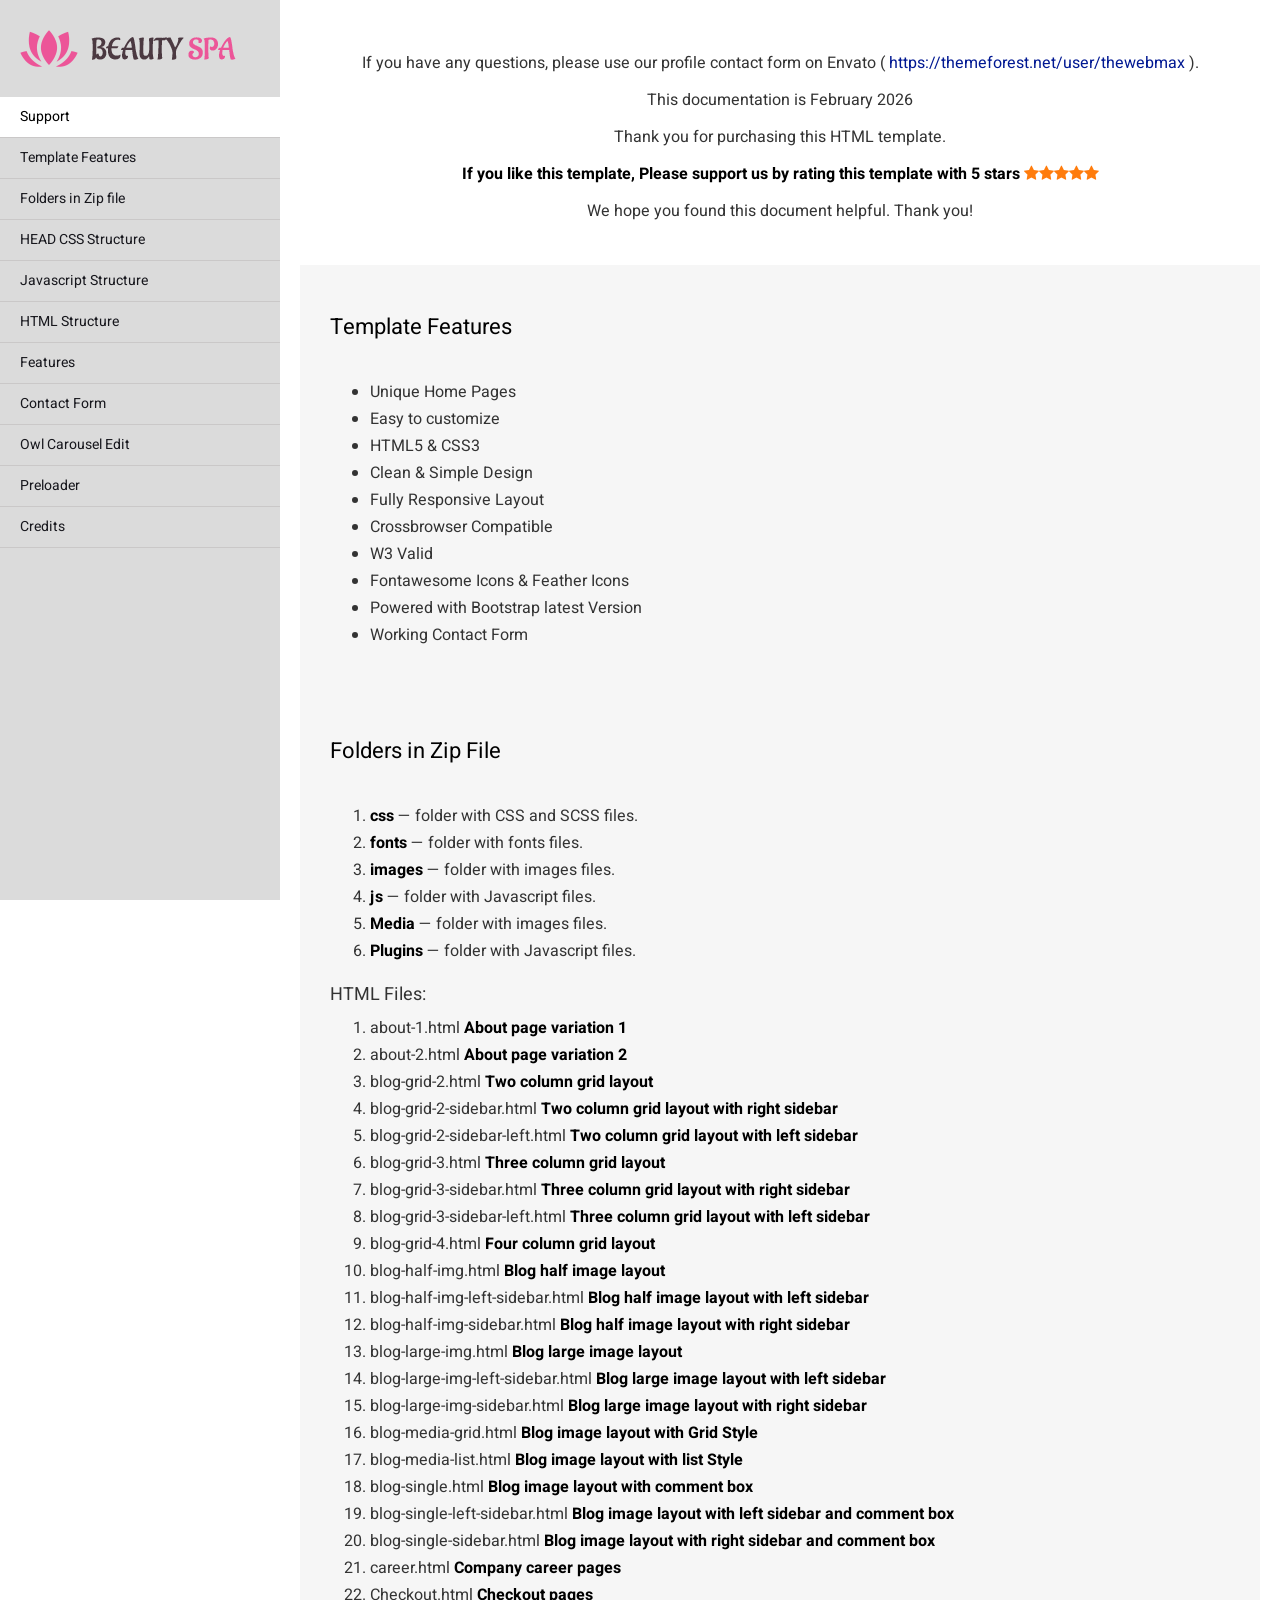
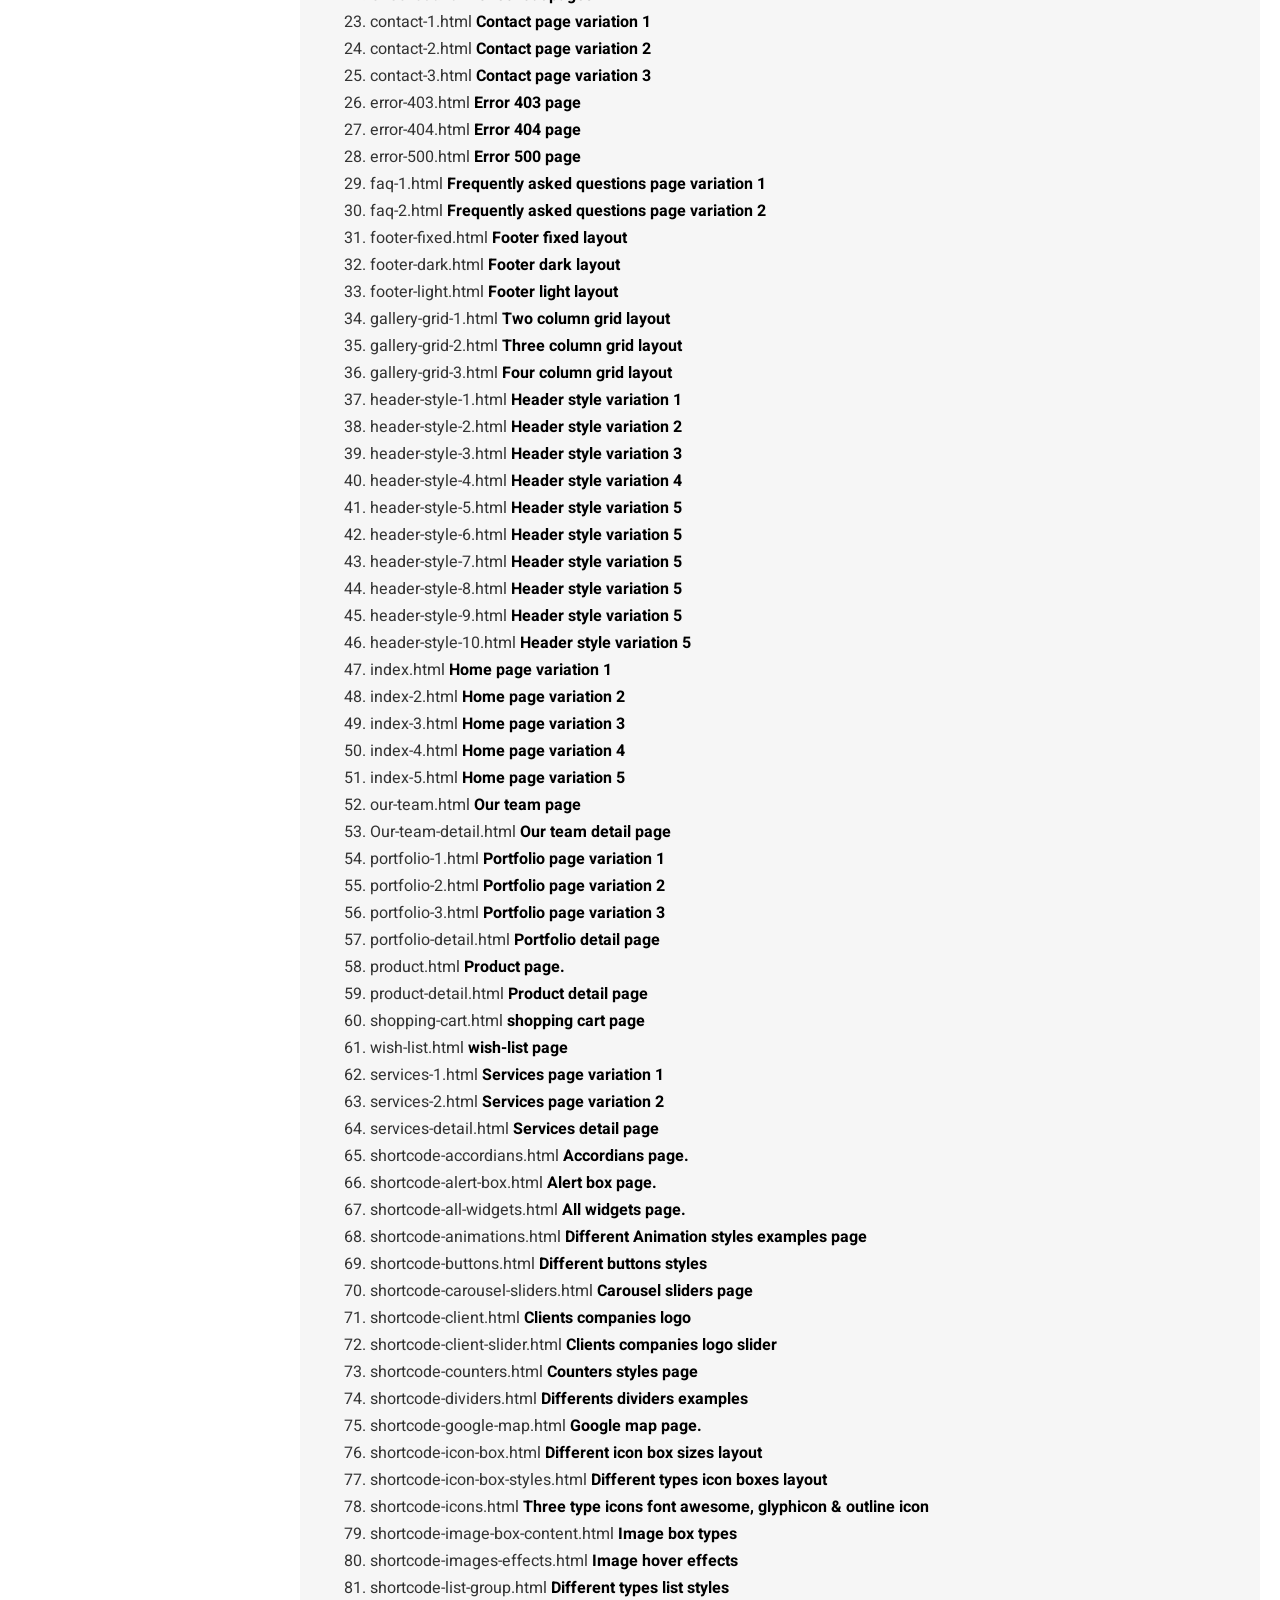
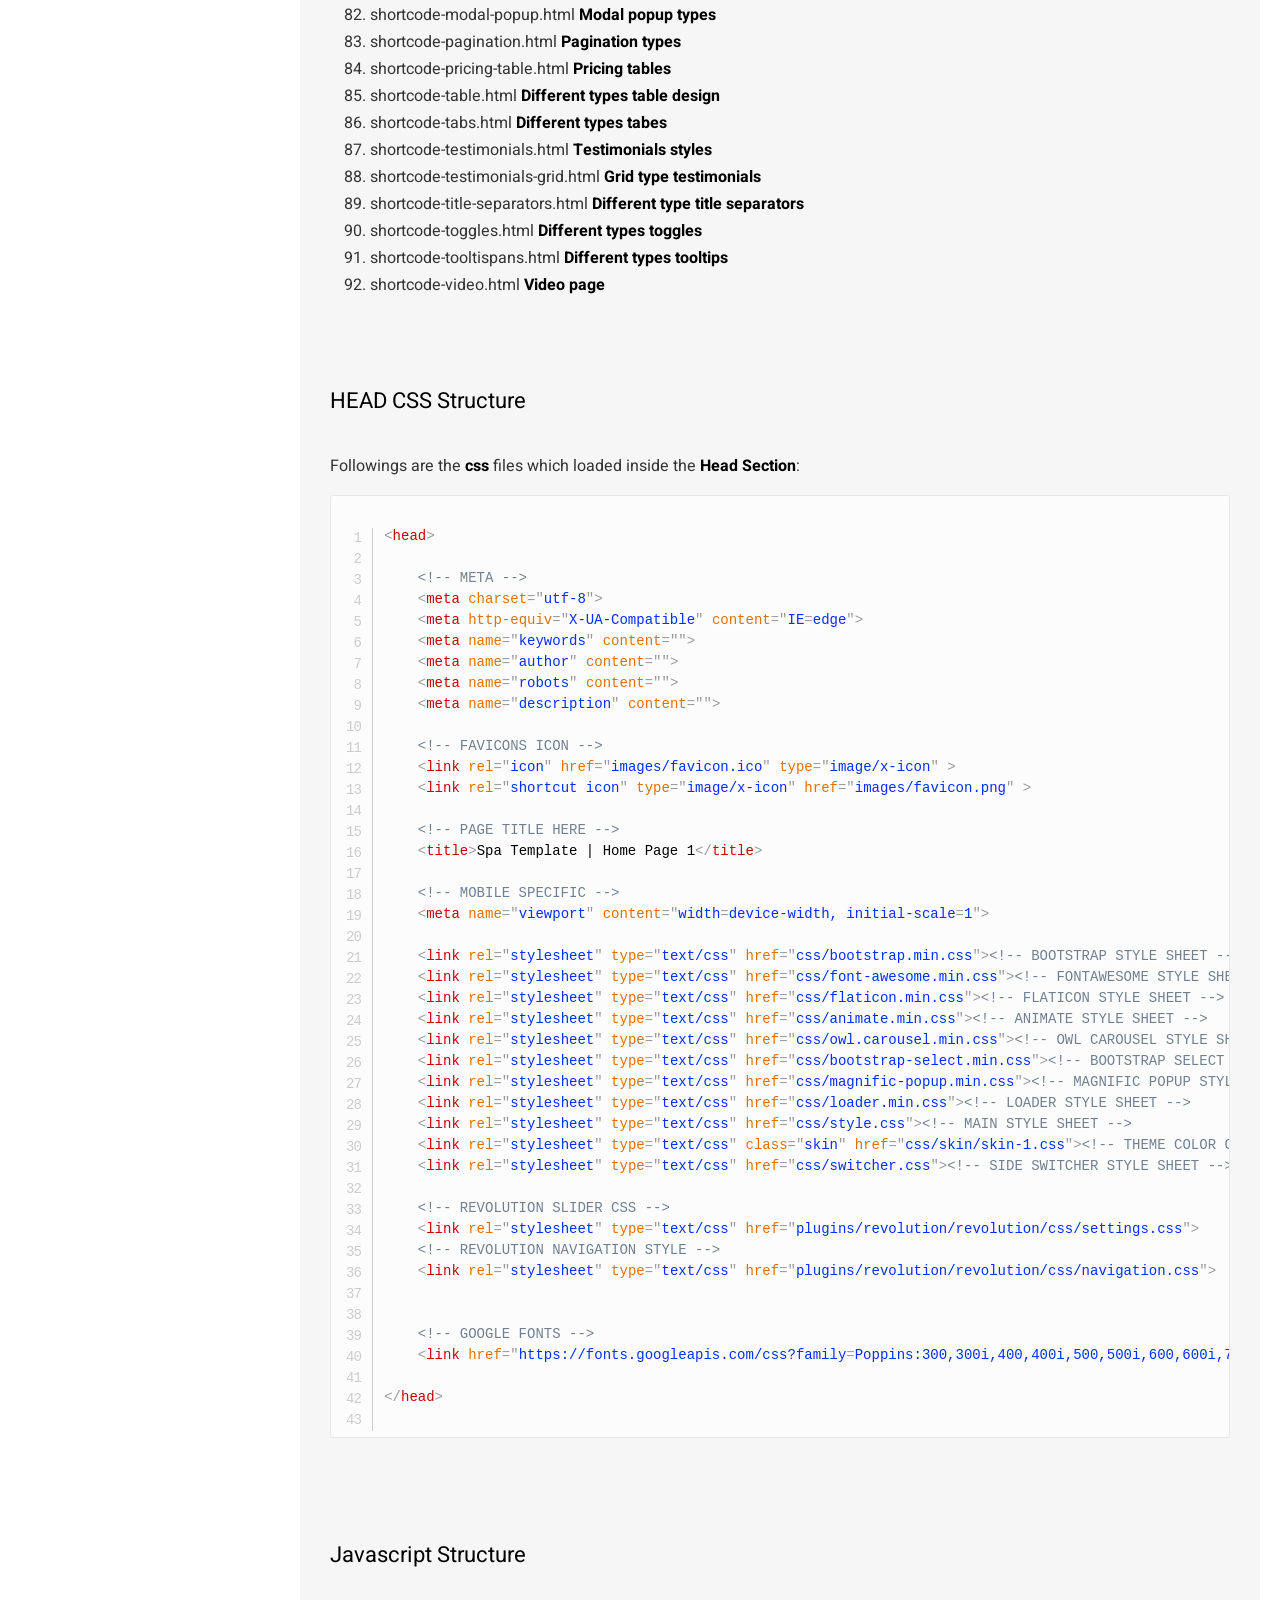
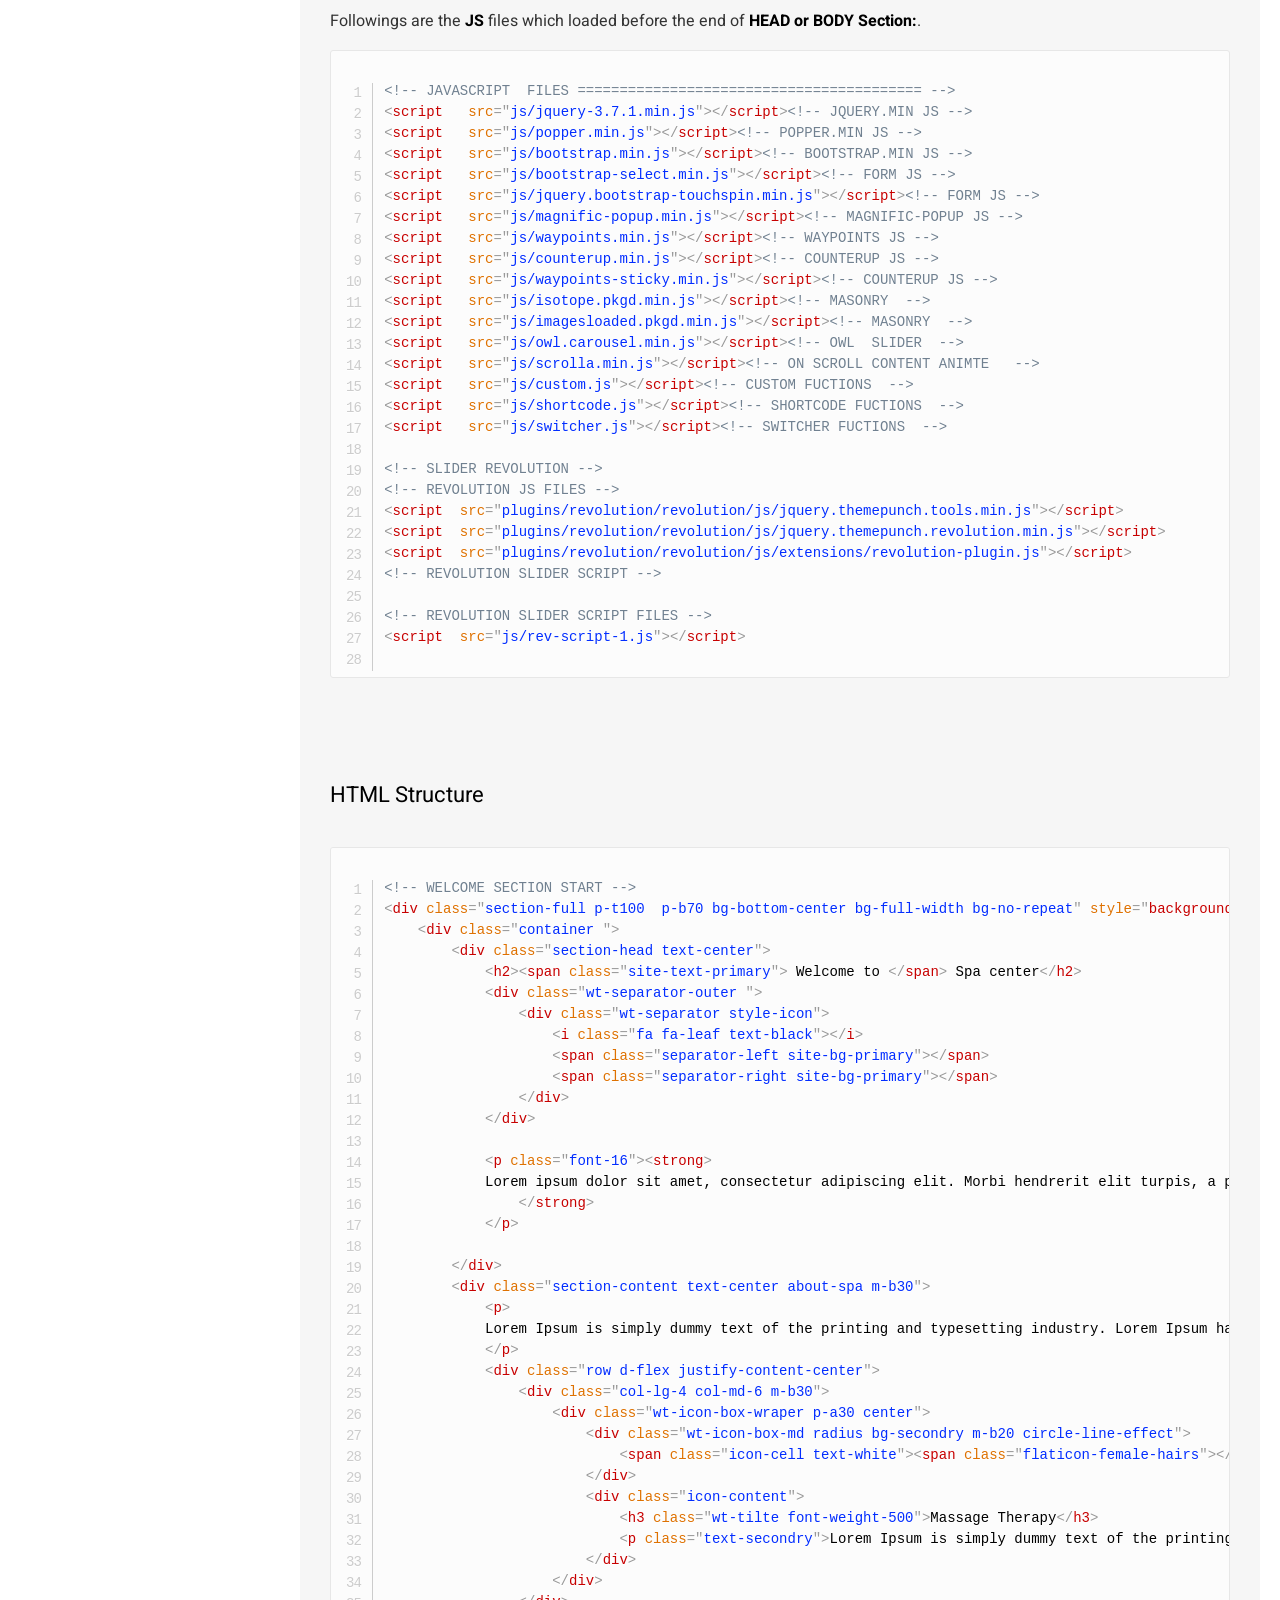
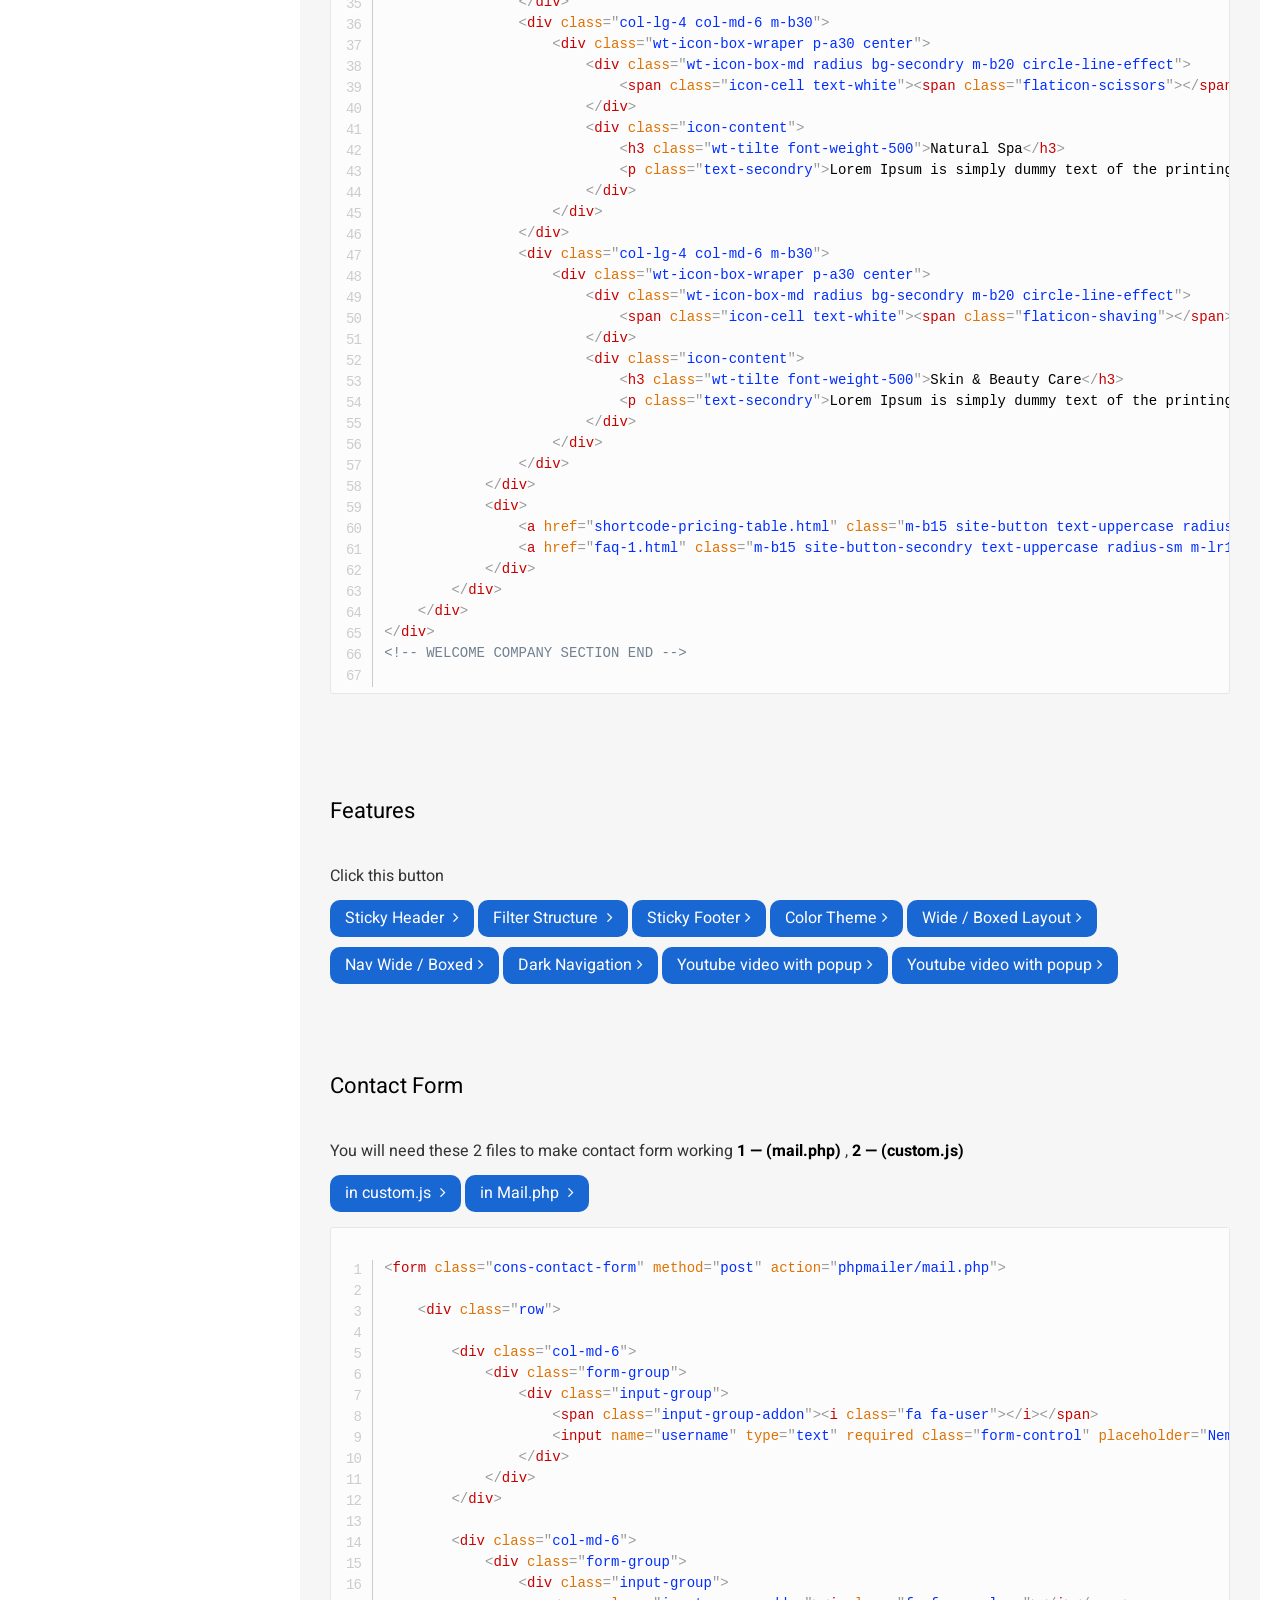
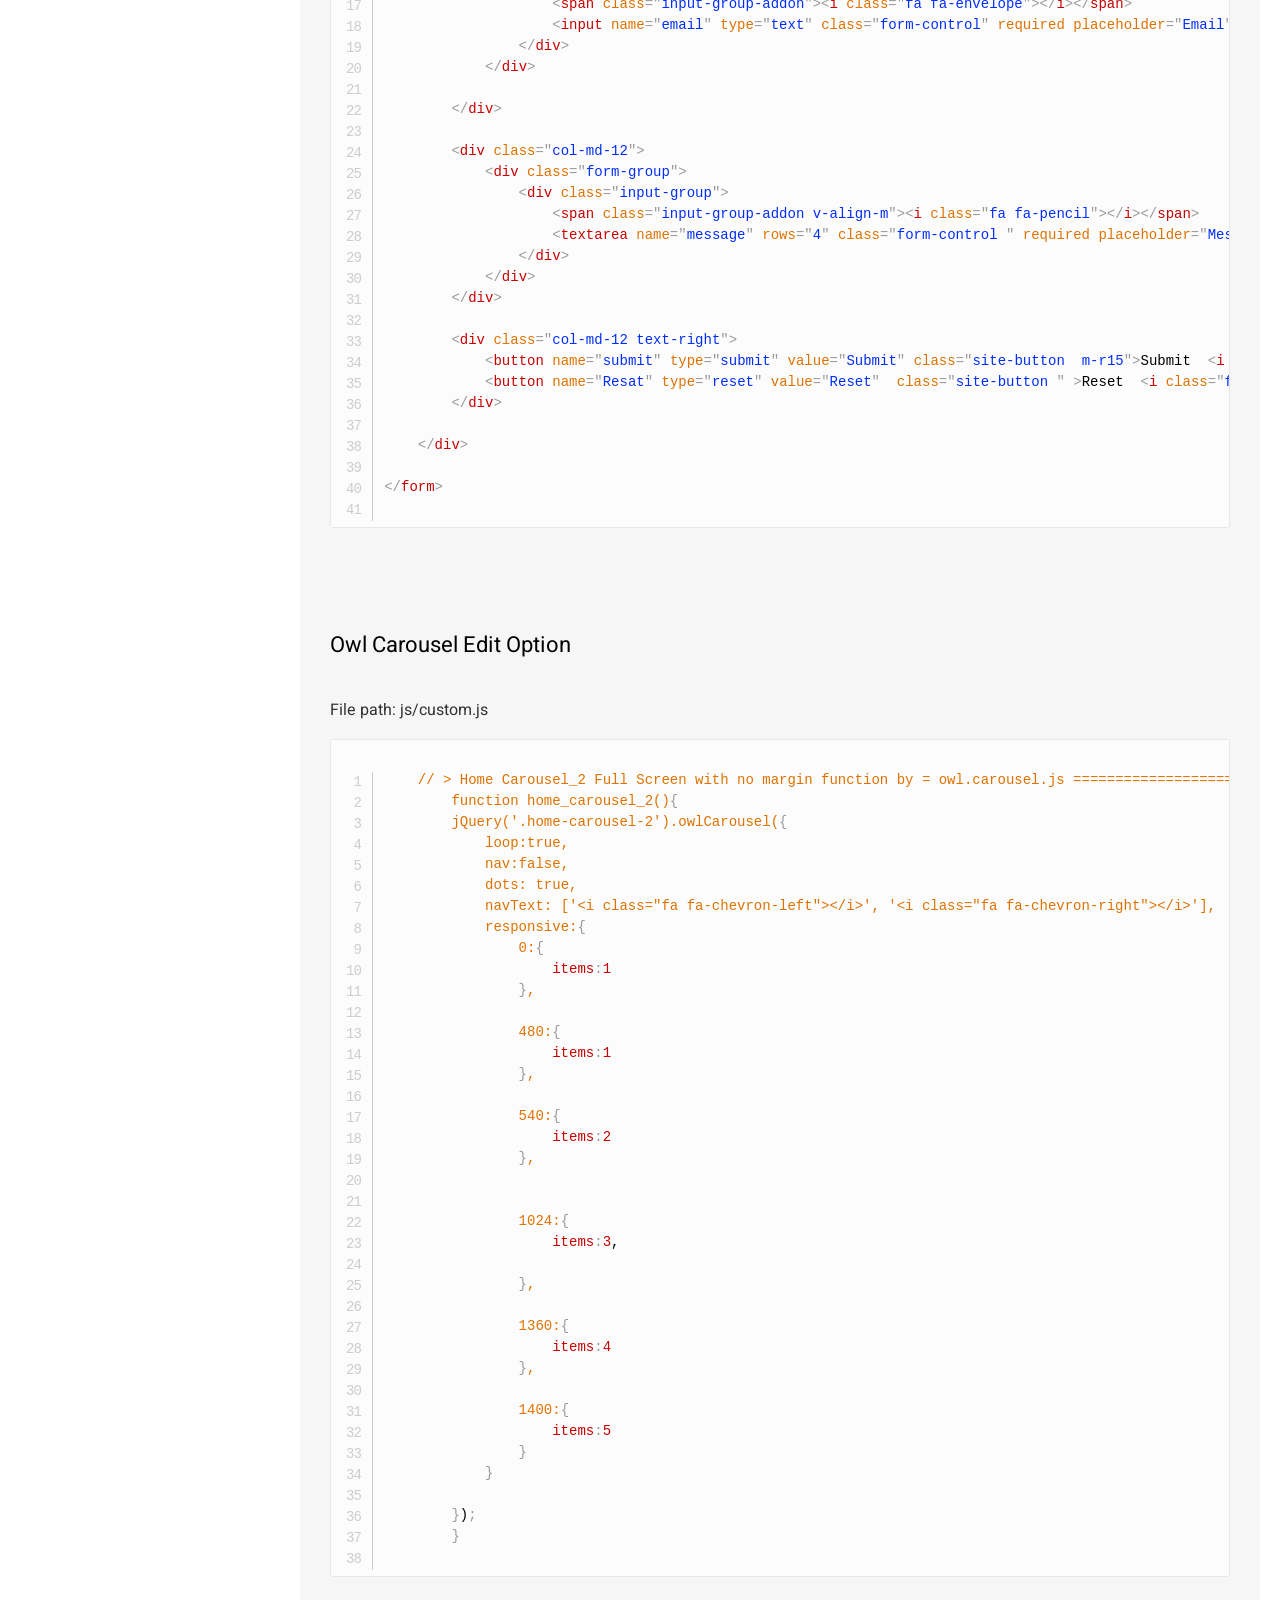
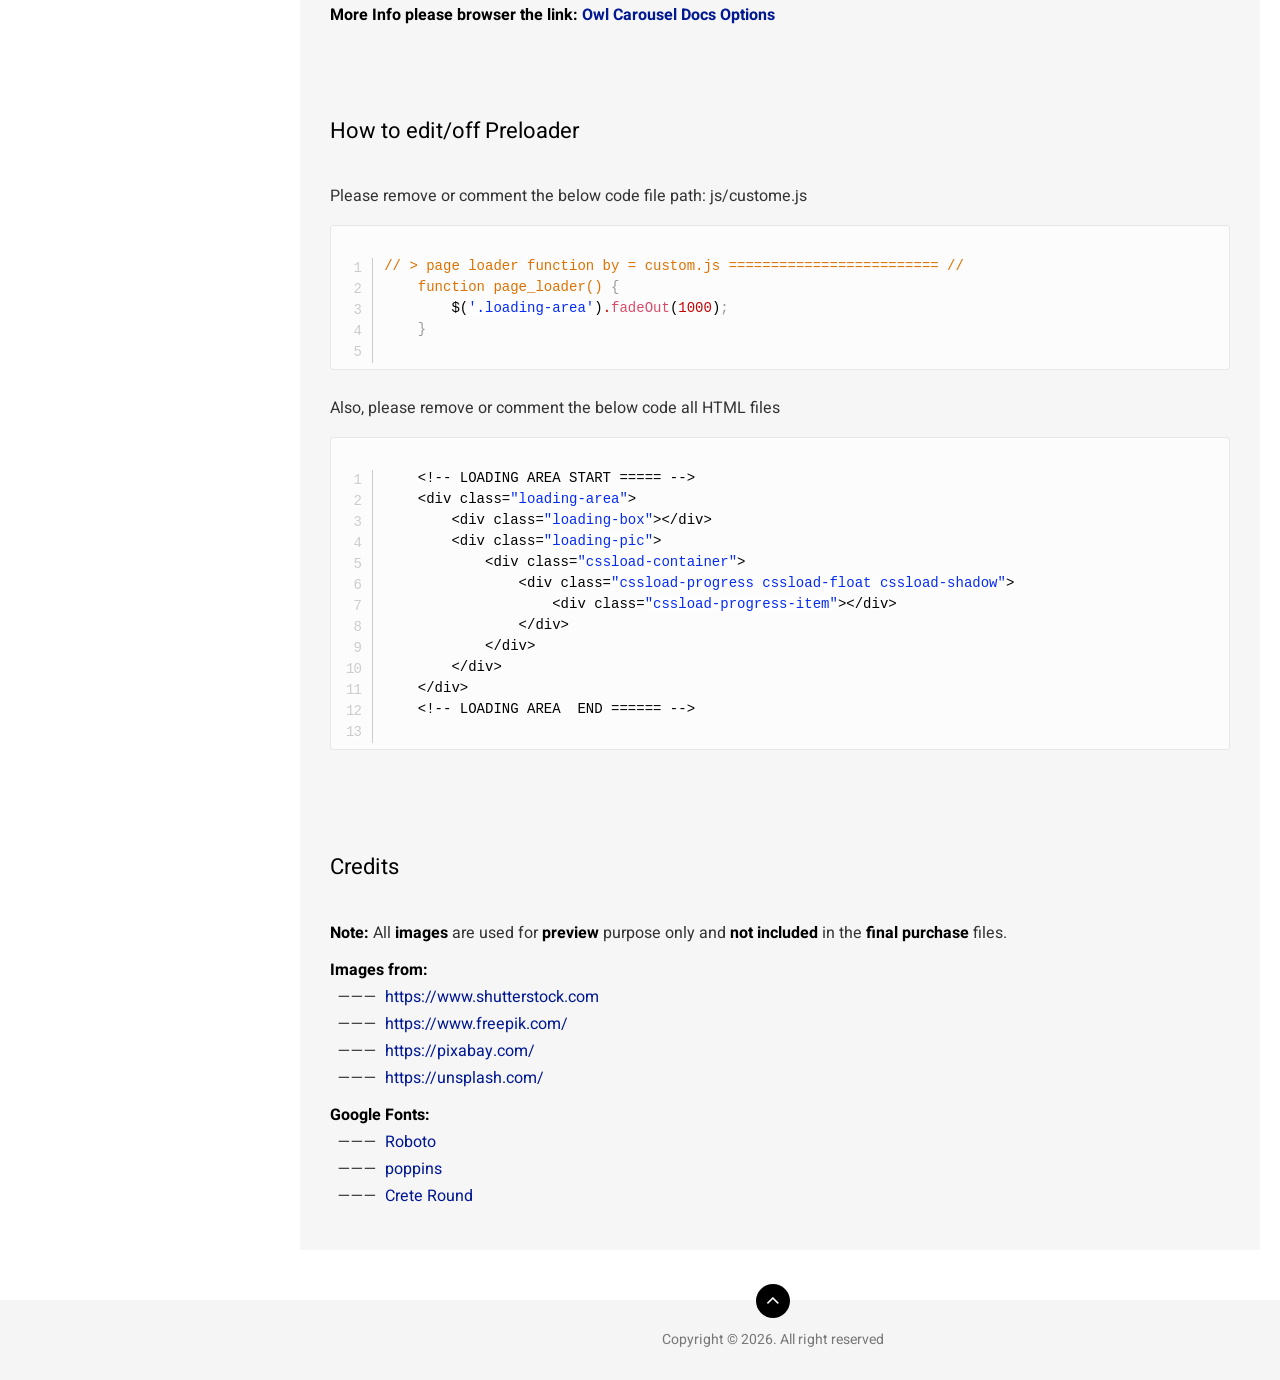
<file: documentation/index.html>
<!DOCTYPE html>
<html lang="en">
    <head>
        <meta charset="utf-8">
        <meta http-equiv="X-UA-Compatible" content="IE=edge">
        <meta name="viewport" content="width=device-width, initial-scale=1">
        <meta name="description" content="">
        <meta name="keywords" content="">
		
        <title>Documentation</title>

        <!-- Style CSS -->
        <link href="css/style.css" rel="stylesheet">

        <!-- Fonts -->
        <link href="https://fonts.googleapis.com/css2?family=Heebo:wght@400;500;600;700;800;900&display=swap" rel="stylesheet"> 
		
		<link rel="icon" type="image/png" href="images/favicon.png">
    </head>

    <body data-spy="scroll" data-target=".sidebar" data-offset="200">
        <!-- Sidebar -->
        <aside class="sidebar sidebar-boxed sidebar-dark"> 
        	<div class="l-top-logo"><img src="images/logo-dark.png" alt=""></div> 
            <ul class="nav sidenav dropable">
                <li><a href="#supports" title="Support">Support</a></li>            
                <li><a href="#introduction">Template Features</a></li>
                <li><a href="#getting_started" title="Getting Started">Folders in Zip file</a></li>
                <li><a href="#head_css_structure" title="HEAD CSS Structure">HEAD CSS Structure</a></li>
                <li><a href="#javascript_structure" title="Javascript Structure">Javascript Structure</a></li>
                <li><a href="#html_structure" title="HTML Structure">HTML Structure</a></li>
                <li><a href="#Features" title="Features">Features</a></li>
                <li><a href="#contact_form" title="Contact Form">Contact Form</a></li>
                <li><a href="#slider-edit" title="Owl Carousel Edit Option">Owl Carousel Edit</a></li>
                <li><a href="#preloader-hide" title="How to edit/off Preloader">Preloader</a></li>
                <li><a href="#credits" title="Credits">Credits</a></li>
           
            </ul>
        </aside>
        <!-- END Sidebar -->
        
        <main class="container-fluid"> 
            <!-- Main content -->
            <article class="main-content" role="main">
            
                <section id="supports" class="text-center" style="background-color:#fff;">
                    <p> If you have any questions, please use our profile contact form on Envato ( <a target="_blank" href="https://themeforest.net/user/thewebmax">https://themeforest.net/user/thewebmax</a> ).</p>
                    <p>This documentation is February 2026</p>
                    <p>Thank you for purchasing this HTML template.</p>
                    <p><strong>If you like this template, Please support us by rating this template with 5 stars </strong> 
                    <span><i class="fa fa-star" style="color:#ff7c0c"></i><i class="fa fa-star" style="color:#ff7c0c"></i><i class="fa fa-star" style="color:#ff7c0c"></i><i class="fa fa-star" style="color:#ff7c0c"></i><i class="fa fa-star" style="color:#ff7c0c"></i></span> </p>
                    <p>We hope you found this document helpful. Thank you!</p>
                </section>            
            
            	<!--Template Features:-->
                <section id="introduction">
                    <div class="page-header">
                        <h4>Template Features</h4>
                    </div>
                    <ul>
                        <li>Unique Home Pages</li>
                        <li>Easy to customize</li>
                        <li>HTML5 & CSS3</li>
                        <li>Clean & Simple Design</li>
                        <li>Fully Responsive Layout</li>
                        <li>Crossbrowser Compatible</li>
                        <li>W3 Valid</li>
                        <li>Fontawesome Icons & Feather Icons</li>
                        <li>Powered with Bootstrap latest Version</li>
                        <li>Working Contact Form</li>
                    </ul>
                </section>
               
               <!--Folders in Zip File-->
                <section id="getting_started">
                    <div class="page-header">
                        <h4>Folders in Zip File</h4>
                    </div>
                    <ol>
                        <li><strong>css</strong> — folder with CSS and SCSS files.</li>
                        <li><strong>fonts</strong> — folder with fonts files.</li>
                        <li><strong>images</strong> — folder with images files.</li>
                        <li><strong>js</strong> — folder with Javascript files.</li>
                        <li><strong>Media</strong> — folder with images files.</li>
                        <li><strong>Plugins</strong> — folder with Javascript files.</li>
                    </ol>

                    <h6 style="margin-top: 20px;">HTML Files:</h6>
                    <ol>
                        <li>
                            <span>about-1.html</span>
                            <strong>About page variation 1</strong>
                        </li>
                        <li>
                            <span>about-2.html</span>
                            <strong>About page variation 2</strong>
                        </li>
                        <li>
                            <span>blog-grid-2.html</span>
                            <strong>Two column grid layout</strong>
                        </li>
                        <li>
                            <span>blog-grid-2-sidebar.html</span>
                            <strong>Two column grid layout with right sidebar</strong>
                        </li>
                        <li>
                            <span>blog-grid-2-sidebar-left.html</span>
                            <strong>Two column grid layout with left sidebar</strong>
                        </li>
                        <li>
                            <span>blog-grid-3.html</span>
                            <strong>Three column grid layout</strong>
                        </li>
                        <li>
                            <span>blog-grid-3-sidebar.html</span>
                            <strong>Three column grid layout with right sidebar</strong>
                        </li>
                        <li>
                            <span>blog-grid-3-sidebar-left.html</span>
                            <strong>Three column grid layout with left sidebar</strong>
                        </li>
                        <li>
                            <span>blog-grid-4.html</span>
                            <strong>Four column grid layout</strong>
                        </li>
                        <li>
                            <span>blog-half-img.html</span>
                            <strong>Blog half image layout</strong>
                        </li>
                        <li>
                            <span>blog-half-img-left-sidebar.html</span>
                            <strong>Blog half image layout with left sidebar</strong>
                        </li>
                        <li>
                            <span>blog-half-img-sidebar.html</span>
                            <strong>Blog half image layout with right sidebar</strong>
                        </li>
                        <li>
                            <span>blog-large-img.html</span>
                             <strong>Blog large image layout</strong>
                        </li>
                        <li>
                            <span>blog-large-img-left-sidebar.html</span>
                            <strong>Blog large image layout with left sidebar</strong>
                        </li>
                        <li>
                            <span>blog-large-img-sidebar.html</span>
                            <strong>Blog large image layout with right sidebar</strong>
                        </li>
                        <li>
                            <span>blog-media-grid.html</span>
                            <strong>Blog image layout with Grid Style</strong>
                        </li>
                        <li>
                            <span>blog-media-list.html</span>
                            <strong>Blog image layout with list Style</strong>
                        </li>
                        <li>
                            <span>blog-single.html</span>
                            <strong>Blog image layout with comment box</strong>
                        </li>
                        <li>
                            <span>blog-single-left-sidebar.html</span>
                            <strong>Blog image layout with left sidebar and comment box</strong>
                        </li>
                        <li>
                            <span>blog-single-sidebar.html</span>
                            <strong>Blog image layout with right sidebar and comment box</strong>
                        </li>
                        <li>
                            <span>career.html</span>
                            <strong>Company career pages</strong>
                        </li>
                        <li>
                            <span>Checkout.html</span>
                            <strong>Checkout pages</strong>
                        </li>
                        <li>
                            <span>contact-1.html</span>
                            <strong>Contact page variation 1</strong>
                        </li>
                        <li>
                            <span>contact-2.html</span>
                            <strong>Contact page variation 2</strong>
                        </li>
                        <li>
                            <span>contact-3.html</span>
                            <strong>Contact page variation 3</strong>
                        </li>
                        <li>
                            <span>error-403.html</span>
                            <strong>Error 403 page</strong>
                        </li>
                        <li>
                            <span>error-404.html</span>
                            <strong>Error 404 page</strong>
                        </li>
                        <li>
                            <span>error-500.html</span>
                            <strong>Error 500 page</strong>
                        </li>
                        <li>
                            <span>faq-1.html</span>
                            <strong>Frequently asked questions page variation 1</strong>
                        </li>
                        <li>
                            <span>faq-2.html</span>
                            <strong>Frequently asked questions page variation 2</strong>
                        </li>
                        <li>
                            <span>footer-fixed.html</span>
                            <strong>Footer fixed layout</strong>
                        </li>
                        <li>
                            <span>footer-dark.html</span>
                            <strong>Footer dark layout</strong>
                        </li>
                        <li>
                            <span>footer-light.html</span>
                            <strong>Footer light layout</strong>
                        </li>
                        <li>
                            <span>gallery-grid-1.html</span>
                            <strong>Two column grid layout</strong>
                        </li>
                        <li>
                            <span>gallery-grid-2.html</span>
                            <strong>Three column grid layout</strong>
                        </li>
                        <li>
                            <span>gallery-grid-3.html</span>
                            <strong>Four column grid layout</strong>
                        </li>
                        <li>
                            <span>header-style-1.html</span>
                            <strong>Header style variation 1</strong>
                        </li>
                        <li>
                            <span>header-style-2.html</span>
                            <strong>Header style variation 2</strong>
                        </li>
                        <li>
                            <span>header-style-3.html</span>
                            <strong>Header style variation 3</strong>
                        </li>
                        <li>
                            <span>header-style-4.html</span>
                            <strong>Header style variation 4</strong>
                        </li>
                        <li>
                            <span>header-style-5.html</span>
                            <strong>Header style variation 5</strong>
                        </li>
                        <li>
                            <span>header-style-6.html</span>
                            <strong>Header style variation 5</strong>
                        </li>
                        <li>
                            <span>header-style-7.html</span>
                            <strong>Header style variation 5</strong>
                        </li>
                        <li>
                            <span>header-style-8.html</span>
                            <strong>Header style variation 5</strong>
                        </li>
                        <li>
                            <span>header-style-9.html</span>
                            <strong>Header style variation 5</strong>
                        </li>
                        <li>
                            <span>header-style-10.html</span>
                            <strong>Header style variation 5</strong>
                        </li>
                        <li>
                            <span>index.html</span>
                            <strong>Home page variation 1</strong>
                        </li>
                        <li>
                            <span>index-2.html</span>
                            <strong>Home page variation 2</strong>
                        </li>
                        <li>
                            <span>index-3.html</span>
                            <strong>Home page variation 3</strong>
                        </li>
                        <li>
                            <span>index-4.html</span>
                            <strong>Home page variation 4</strong>
                        </li>
                        <li>
                            <span>index-5.html</span>
                            <strong>Home page variation 5</strong>
                        </li>
                        <li>
                            <span>our-team.html</span>
                            <strong>Our team page</strong>
                        </li>
                        <li>
                            <span>Our-team-detail.html</span>
                            <strong>Our team detail page</strong>
                        </li>
                        <li>
                            <span>portfolio-1.html</span>
                            <strong>Portfolio page variation 1</strong>
                        </li>
                        <li>
                            <span>portfolio-2.html</span>
                            <strong>Portfolio page variation 2</strong>
                        </li>
                        <li>
                            <span>portfolio-3.html</span>
                            <strong>Portfolio page variation 3</strong>
                        </li>
                        <li>
                            <span>portfolio-detail.html</span>
                            <strong>Portfolio detail page</strong>
                        </li>
                        <li>
                            <span>product.html</span>
                            <strong>Product page.</strong>
                        </li>
                        <li>
                            <span>product-detail.html</span>
                            <strong>Product detail page</strong>
                        </li>
                        <li>
                            <span>shopping-cart.html</span>
                            <strong>shopping cart page</strong>
                        </li>
                        <li>
                            <span>wish-list.html</span>
                            <strong>wish-list page</strong>
                        </li>
                        <li>
                            <span>services-1.html</span>
                            <strong>Services page variation 1</strong>
                        </li>
                        <li>
                            <span>services-2.html</span>
                            <strong>Services page variation 2</strong>
                        </li>
                        <li>
                            <span>services-detail.html</span>
                            <strong>Services detail page</strong>
                        </li>
                        <li>
                            <span>shortcode-accordians.html</span>
                            <strong>Accordians page.</strong>
                        </li>
                        <li>
                            <span>shortcode-alert-box.html</span>
                            <strong>Alert box page.</strong>
                        </li>
                        <li>
                            <span>shortcode-all-widgets.html</span>
                            <strong>All widgets page.</strong>
                        </li>
                        <li>
                            <span>shortcode-animations.html</span>
                            <strong>Different Animation styles examples page</strong>
                        </li>
                        <li>
                            <span>shortcode-buttons.html</span>
                            <strong>Different buttons styles</strong>
                        </li>
                        <li>
                            <span>shortcode-carousel-sliders.html</span>
                            <strong>Carousel sliders page</strong>
                        </li>
                        <li>
                            <span>shortcode-client.html</span>
                            <strong>Clients companies logo</strong>
                        </li>
                        <li>
                            <span>shortcode-client-slider.html</span>
                            <strong>Clients companies logo slider</strong>
                        </li>
                        <li>
                            <span>shortcode-counters.html</span>
                            <strong>Counters styles page</strong>
                        </li>
                        <li>
                            <span>shortcode-dividers.html</span>
                            <strong>Differents dividers examples</strong>
                        </li>
                        <li>
                            <span>shortcode-google-map.html</strong>
                            <strong>Google map page.</strong>
                        </li>
                        <li>
                            <span>shortcode-icon-box.html</span>
                            <strong>Different icon box sizes layout</strong>
                        </li>
                        <li>
                            <span>shortcode-icon-box-styles.html</span>
                            <strong>Different types icon boxes layout</strong>
                        </li>
                        <li>
                            <span>shortcode-icons.html</span>
                            <strong>Three type icons font awesome, glyphicon & outline icon</strong>
                        </li>
                        <li>
                            <span>shortcode-image-box-content.html</span>
                            <strong>Image box types</strong>
                        </li>
                        <li>
                            <span>shortcode-images-effects.html</span>
                            <strong>Image hover effects</strong>
                        </li>
                        <li>
                            <span>shortcode-list-group.html</strong>
                            <strong>Different types list styles</strong>
                        </li>
                        <li>
                            <span>shortcode-modal-popup.html</strong>
                            <strong>Modal popup types</strong>
                        </li>
                        <li>
                            <span>shortcode-pagination.html</span>
                            <strong>Pagination types</strong>
                        </li>
                        <li>
                            <span>shortcode-pricing-table.html</strong>
                            <strong>Pricing tables</strong>
                        </li>
                        <li>
                            <span>shortcode-table.html</span>
                            <strong>Different types table design</strong>
                        </li>
                        <li>
                            <span>shortcode-tabs.html</span>
                            <strong>Different types tabes</strong>
                        </li>
                        <li>
                            <span>shortcode-testimonials.html</span>
                            <strong>Testimonials styles</strong>
                        </li>
                        <li>
                            <span>shortcode-testimonials-grid.html</span>
                            <strong>Grid type testimonials</strong>
                        </li>
                        <li>
                            <span>shortcode-title-separators.html</strong>
                            <strong>Different type title separators</strong>
                        </li>
                        <li>
                            <span>shortcode-toggles.html</span>
                            <strong>Different types toggles</strong>
                        </li>
                        <li>
                            <span>shortcode-tooltispans.html</strong>
                            <strong>Different types tooltips</strong>
                        </li>
                        <li>
                            <span>shortcode-video.html</span>
                            <strong>Video page</strong>
                        </li>
                    </ol>


                </section>
               
               <!--HEAD CSS Structure--> 
                <section id="head_css_structure">
                    <div class="page-header">
                        <h4>HEAD CSS Structure</h4>
                    </div>
                    <p>Followings are the <strong>css</strong> files which loaded inside the <strong>Head Section</strong>:</p>
<pre class="line-numbers">
<code class="language-markup">
&#x3C;head&#x3E;

&#x9;&#x3C;!-- META --&#x3E;
    &#x3C;meta charset=&#x22;utf-8&#x22;&#x3E;
    &#x3C;meta http-equiv=&#x22;X-UA-Compatible&#x22; content=&#x22;IE=edge&#x22;&#x3E;
    &#x3C;meta name=&#x22;keywords&#x22; content=&#x22;&#x22;&#x3E;
    &#x3C;meta name=&#x22;author&#x22; content=&#x22;&#x22;&#x3E;
    &#x3C;meta name=&#x22;robots&#x22; content=&#x22;&#x22;&#x3E;    
    &#x3C;meta name=&#x22;description&#x22; content=&#x22;&#x22;&#x3E;
    
    &#x3C;!-- FAVICONS ICON --&#x3E;
    &#x3C;link rel=&#x22;icon&#x22; href=&#x22;images/favicon.ico&#x22; type=&#x22;image/x-icon&#x22; &#x3E;
    &#x3C;link rel=&#x22;shortcut icon&#x22; type=&#x22;image/x-icon&#x22; href=&#x22;images/favicon.png&#x22; &#x3E;
    
    &#x3C;!-- PAGE TITLE HERE --&#x3E;
    &#x3C;title&#x3E;Spa Template | Home Page 1&#x3C;/title&#x3E;
    
    &#x3C;!-- MOBILE SPECIFIC --&#x3E;
    &#x3C;meta name=&#x22;viewport&#x22; content=&#x22;width=device-width, initial-scale=1&#x22;&#x3E;

    &#x3C;link rel=&#x22;stylesheet&#x22; type=&#x22;text/css&#x22; href=&#x22;css/bootstrap.min.css&#x22;&#x3E;&#x3C;!-- BOOTSTRAP STYLE SHEET --&#x3E;
    &#x3C;link rel=&#x22;stylesheet&#x22; type=&#x22;text/css&#x22; href=&#x22;css/font-awesome.min.css&#x22;&#x3E;&#x3C;!-- FONTAWESOME STYLE SHEET --&#x3E;
    &#x3C;link rel=&#x22;stylesheet&#x22; type=&#x22;text/css&#x22; href=&#x22;css/flaticon.min.css&#x22;&#x3E;&#x3C;!-- FLATICON STYLE SHEET --&#x3E;
    &#x3C;link rel=&#x22;stylesheet&#x22; type=&#x22;text/css&#x22; href=&#x22;css/animate.min.css&#x22;&#x3E;&#x3C;!-- ANIMATE STYLE SHEET --&#x3E; 
    &#x3C;link rel=&#x22;stylesheet&#x22; type=&#x22;text/css&#x22; href=&#x22;css/owl.carousel.min.css&#x22;&#x3E;&#x3C;!-- OWL CAROUSEL STYLE SHEET --&#x3E;
    &#x3C;link rel=&#x22;stylesheet&#x22; type=&#x22;text/css&#x22; href=&#x22;css/bootstrap-select.min.css&#x22;&#x3E;&#x3C;!-- BOOTSTRAP SELECT BOX STYLE SHEET --&#x3E;
    &#x3C;link rel=&#x22;stylesheet&#x22; type=&#x22;text/css&#x22; href=&#x22;css/magnific-popup.min.css&#x22;&#x3E;&#x3C;!-- MAGNIFIC POPUP STYLE SHEET --&#x3E;
    &#x3C;link rel=&#x22;stylesheet&#x22; type=&#x22;text/css&#x22; href=&#x22;css/loader.min.css&#x22;&#x3E;&#x3C;!-- LOADER STYLE SHEET --&#x3E;   
    &#x3C;link rel=&#x22;stylesheet&#x22; type=&#x22;text/css&#x22; href=&#x22;css/style.css&#x22;&#x3E;&#x3C;!-- MAIN STYLE SHEET --&#x3E;
    &#x3C;link rel=&#x22;stylesheet&#x22; type=&#x22;text/css&#x22; class=&#x22;skin&#x22; href=&#x22;css/skin/skin-1.css&#x22;&#x3E;&#x3C;!-- THEME COLOR CHANGE STYLE SHEET --&#x3E;
    &#x3C;link rel=&#x22;stylesheet&#x22; type=&#x22;text/css&#x22; href=&#x22;css/switcher.css&#x22;&#x3E;&#x3C;!-- SIDE SWITCHER STYLE SHEET --&#x3E;

    &#x3C;!-- REVOLUTION SLIDER CSS --&#x3E;
    &#x3C;link rel=&#x22;stylesheet&#x22; type=&#x22;text/css&#x22; href=&#x22;plugins/revolution/revolution/css/settings.css&#x22;&#x3E;
    &#x3C;!-- REVOLUTION NAVIGATION STYLE --&#x3E;
    &#x3C;link rel=&#x22;stylesheet&#x22; type=&#x22;text/css&#x22; href=&#x22;plugins/revolution/revolution/css/navigation.css&#x22;&#x3E;

    
    &#x3C;!-- GOOGLE FONTS --&#x3E;
    &#x3C;link href=&#x22;https://fonts.googleapis.com/css?family=Poppins:300,300i,400,400i,500,500i,600,600i,700,700i,800,800i,900,900i&#x22; rel=&#x22;stylesheet&#x22;&#x3E;

&#x3C;/head&#x3E;
</code>
</pre>
                </section>
				
				<!--Javascript Structure--> 
                <section id="javascript_structure">
                    <div class="page-header">
                        <h4>Javascript Structure</h4>
                    </div>
                    <p>Followings are the <strong>JS</strong> files which loaded before the end of <strong>HEAD or BODY Section:</strong>.</p>
<pre class="line-numbers">
<code class="language-markup">
&#x3C;!-- JAVASCRIPT  FILES ========================================= --&#x3E; 
&#x3C;script   src=&#x22;js/jquery-3.7.1.min.js&#x22;&#x3E;&#x3C;/script&#x3E;&#x3C;!-- JQUERY.MIN JS --&#x3E;
&#x3C;script   src=&#x22;js/popper.min.js&#x22;&#x3E;&#x3C;/script&#x3E;&#x3C;!-- POPPER.MIN JS --&#x3E;
&#x3C;script   src=&#x22;js/bootstrap.min.js&#x22;&#x3E;&#x3C;/script&#x3E;&#x3C;!-- BOOTSTRAP.MIN JS --&#x3E;
&#x3C;script   src=&#x22;js/bootstrap-select.min.js&#x22;&#x3E;&#x3C;/script&#x3E;&#x3C;!-- FORM JS --&#x3E;
&#x3C;script   src=&#x22;js/jquery.bootstrap-touchspin.min.js&#x22;&#x3E;&#x3C;/script&#x3E;&#x3C;!-- FORM JS --&#x3E;
&#x3C;script   src=&#x22;js/magnific-popup.min.js&#x22;&#x3E;&#x3C;/script&#x3E;&#x3C;!-- MAGNIFIC-POPUP JS --&#x3E;
&#x3C;script   src=&#x22;js/waypoints.min.js&#x22;&#x3E;&#x3C;/script&#x3E;&#x3C;!-- WAYPOINTS JS --&#x3E;
&#x3C;script   src=&#x22;js/counterup.min.js&#x22;&#x3E;&#x3C;/script&#x3E;&#x3C;!-- COUNTERUP JS --&#x3E;
&#x3C;script   src=&#x22;js/waypoints-sticky.min.js&#x22;&#x3E;&#x3C;/script&#x3E;&#x3C;!-- COUNTERUP JS --&#x3E;
&#x3C;script   src=&#x22;js/isotope.pkgd.min.js&#x22;&#x3E;&#x3C;/script&#x3E;&#x3C;!-- MASONRY  --&#x3E;
&#x3C;script   src=&#x22;js/imagesloaded.pkgd.min.js&#x22;&#x3E;&#x3C;/script&#x3E;&#x3C;!-- MASONRY  --&#x3E;
&#x3C;script   src=&#x22;js/owl.carousel.min.js&#x22;&#x3E;&#x3C;/script&#x3E;&#x3C;!-- OWL  SLIDER  --&#x3E;
&#x3C;script   src=&#x22;js/scrolla.min.js&#x22;&#x3E;&#x3C;/script&#x3E;&#x3C;!-- ON SCROLL CONTENT ANIMTE   --&#x3E; 
&#x3C;script   src=&#x22;js/custom.js&#x22;&#x3E;&#x3C;/script&#x3E;&#x3C;!-- CUSTOM FUCTIONS  --&#x3E;
&#x3C;script   src=&#x22;js/shortcode.js&#x22;&#x3E;&#x3C;/script&#x3E;&#x3C;!-- SHORTCODE FUCTIONS  --&#x3E;
&#x3C;script   src=&#x22;js/switcher.js&#x22;&#x3E;&#x3C;/script&#x3E;&#x3C;!-- SWITCHER FUCTIONS  --&#x3E;

&#x3C;!-- SLIDER REVOLUTION --&#x3E;
&#x3C;!-- REVOLUTION JS FILES --&#x3E;
&#x3C;script  src=&#x22;plugins/revolution/revolution/js/jquery.themepunch.tools.min.js&#x22;&#x3E;&#x3C;/script&#x3E;
&#x3C;script  src=&#x22;plugins/revolution/revolution/js/jquery.themepunch.revolution.min.js&#x22;&#x3E;&#x3C;/script&#x3E;
&#x3C;script  src=&#x22;plugins/revolution/revolution/js/extensions/revolution-plugin.js&#x22;&#x3E;&#x3C;/script&#x3E;
&#x3C;!-- REVOLUTION SLIDER SCRIPT --&#x3E;

&#x3C;!-- REVOLUTION SLIDER SCRIPT FILES --&#x3E;
&#x3C;script  src=&#x22;js/rev-script-1.js&#x22;&#x3E;&#x3C;/script&#x3E;
</code>
</pre>
                </section>
				
				<!--HTML Structure-->                 
                <section id="html_structure">
                    <div class="page-header">
                        <h4>HTML Structure</h4>
                    </div>

<pre class="line-numbers">
<code class="language-markup">
&#x3C;!-- WELCOME SECTION START --&#x3E;
&#x3C;div class=&#x22;section-full p-t100  p-b70 bg-bottom-center bg-full-width bg-no-repeat&#x22; style=&#x22;background-image:url(images/background/bg-1.png);&#x22;&#x3E;
    &#x3C;div class=&#x22;container &#x22;&#x3E;
        &#x3C;div class=&#x22;section-head text-center&#x22;&#x3E;
            &#x3C;h2&#x3E;&#x3C;span class=&#x22;site-text-primary&#x22;&#x3E; Welcome to &#x3C;/span&#x3E; Spa center&#x3C;/h2&#x3E;
            &#x3C;div class=&#x22;wt-separator-outer &#x22;&#x3E;
                &#x3C;div class=&#x22;wt-separator style-icon&#x22;&#x3E;
                    &#x3C;i class=&#x22;fa fa-leaf text-black&#x22;&#x3E;&#x3C;/i&#x3E;
                    &#x3C;span class=&#x22;separator-left site-bg-primary&#x22;&#x3E;&#x3C;/span&#x3E;
                    &#x3C;span class=&#x22;separator-right site-bg-primary&#x22;&#x3E;&#x3C;/span&#x3E;
                &#x3C;/div&#x3E;                            
            &#x3C;/div&#x3E;
            
            &#x3C;p class=&#x22;font-16&#x22;&#x3E;&#x3C;strong&#x3E;
            Lorem ipsum dolor sit amet, consectetur adipiscing elit. Morbi hendrerit elit turpis, a porttitor tellus sollicitudin at.Class aptent taciti sociosqu ad litora torquent per conubia nostra, per inceptos himenaeos.
                &#x3C;/strong&#x3E;
            &#x3C;/p&#x3E;
            
        &#x3C;/div&#x3E;
        &#x3C;div class=&#x22;section-content text-center about-spa m-b30&#x22;&#x3E;
        &#x9;&#x3C;p&#x3E;
            Lorem Ipsum is simply dummy text of the printing and typesetting industry. Lorem Ipsum has been the industry&#x27;s standard dummy text ever since the 1500s, when an unknown printer took a galley of type and scrambled it to make a type specimen book. It has survived not only five centuries, but also the leap into electronic typesetting, remaining unchanged. It was popularised in the 1960s with the release Ipsum is simply dummy text of the printing and typesetting industry. Lorem Ipsum has been the industry&#x27;s standard dummy text ever since the 1500s, when an unknown printer took a galley.
            &#x3C;/p&#x3E;
            &#x3C;div class=&#x22;row d-flex justify-content-center&#x22;&#x3E;
                &#x3C;div class=&#x22;col-lg-4 col-md-6 m-b30&#x22;&#x3E;
                    &#x3C;div class=&#x22;wt-icon-box-wraper p-a30 center&#x22;&#x3E;
                        &#x3C;div class=&#x22;wt-icon-box-md radius bg-secondry m-b20 circle-line-effect&#x22;&#x3E;
                            &#x3C;span class=&#x22;icon-cell text-white&#x22;&#x3E;&#x3C;span class=&#x22;flaticon-female-hairs&#x22;&#x3E;&#x3C;/span&#x3E;&#x3C;/span&#x3E;
                        &#x3C;/div&#x3E;
                        &#x3C;div class=&#x22;icon-content&#x22;&#x3E;
                            &#x3C;h3 class=&#x22;wt-tilte font-weight-500&#x22;&#x3E;Massage Therapy&#x3C;/h3&#x3E;
                            &#x3C;p class=&#x22;text-secondry&#x22;&#x3E;Lorem Ipsum is simply dummy text of the printing and typesetting industry.&#x3C;/p&#x3E;
                        &#x3C;/div&#x3E;
                    &#x3C;/div&#x3E;
                &#x3C;/div&#x3E;
                &#x3C;div class=&#x22;col-lg-4 col-md-6 m-b30&#x22;&#x3E;
                    &#x3C;div class=&#x22;wt-icon-box-wraper p-a30 center&#x22;&#x3E;
                        &#x3C;div class=&#x22;wt-icon-box-md radius bg-secondry m-b20 circle-line-effect&#x22;&#x3E;
                            &#x3C;span class=&#x22;icon-cell text-white&#x22;&#x3E;&#x3C;span class=&#x22;flaticon-scissors&#x22;&#x3E;&#x3C;/span&#x3E;&#x3C;/span&#x3E;
                        &#x3C;/div&#x3E;
                        &#x3C;div class=&#x22;icon-content&#x22;&#x3E;
                            &#x3C;h3 class=&#x22;wt-tilte font-weight-500&#x22;&#x3E;Natural Spa&#x3C;/h3&#x3E;
                            &#x3C;p class=&#x22;text-secondry&#x22;&#x3E;Lorem Ipsum is simply dummy text of the printing and typesetting industry.&#x3C;/p&#x3E;
                        &#x3C;/div&#x3E;
                    &#x3C;/div&#x3E;
                &#x3C;/div&#x3E;
                &#x3C;div class=&#x22;col-lg-4 col-md-6 m-b30&#x22;&#x3E;
                    &#x3C;div class=&#x22;wt-icon-box-wraper p-a30 center&#x22;&#x3E;
                        &#x3C;div class=&#x22;wt-icon-box-md radius bg-secondry m-b20 circle-line-effect&#x22;&#x3E;
                            &#x3C;span class=&#x22;icon-cell text-white&#x22;&#x3E;&#x3C;span class=&#x22;flaticon-shaving&#x22;&#x3E;&#x3C;/span&#x3E;&#x3C;/span&#x3E;
                        &#x3C;/div&#x3E;
                        &#x3C;div class=&#x22;icon-content&#x22;&#x3E;
                            &#x3C;h3 class=&#x22;wt-tilte font-weight-500&#x22;&#x3E;Skin &#x26; Beauty Care&#x3C;/h3&#x3E;
                            &#x3C;p class=&#x22;text-secondry&#x22;&#x3E;Lorem Ipsum is simply dummy text of the printing and typesetting industry.&#x3C;/p&#x3E;
                        &#x3C;/div&#x3E;
                    &#x3C;/div&#x3E;
                &#x3C;/div&#x3E;
            &#x3C;/div&#x3E;
            &#x3C;div&#x3E;
                &#x3C;a href=&#x22;shortcode-pricing-table.html&#x22; class=&#x22;m-b15 site-button text-uppercase radius-sm m-lr15 font-weight-700 button-lg&#x22; &#x3E;See our Plans&#x3C;/a&#x3E;
                &#x3C;a href=&#x22;faq-1.html&#x22; class=&#x22;m-b15 site-button-secondry text-uppercase radius-sm m-lr15 font-weight-700 button-lg&#x22;&#x3E;More Detail&#x3C;/a&#x3E;
            &#x3C;/div&#x3E;
        &#x3C;/div&#x3E;
    &#x3C;/div&#x3E;
&#x3C;/div&#x3E;   
&#x3C;!-- WELCOME COMPANY SECTION END --&#x3E;
</code>
</pre>
                </section>

                
				<!--Features-->                 
                <section id="Features">
                    <div class="page-header">
                        <h4>Features</h4>
                    </div>
                    <p>Click this button</p>
                    <div class="fea-btn">
                   				
                        <!-- Sticky Header -->
                        <button type="button" class="site-button  m-r15" data-toggle="modal" data-target="#Sticky_Header">Sticky Header <i class="fa fa-angle-right slide-right"></i></button>
                        <!-- MODAL -->
                        <div id="Sticky_Header" class="modal fade" role="dialog">
                            <div class="modal-dialog modal-lg">
                                <!-- MODAL CONTENT -->
                                <div class="modal-content">
                                    <div class="modal-body">
                                        <img src="images/7.jpg" alt="">
                                    </div>
                                </div>
                            </div>
                        </div>

                        <!-- Filter Header -->
                        <button type="button" class="site-button  m-r15" data-toggle="modal" data-target="#filter-wrap">Filter Structure <i class="fa fa-angle-right slide-right"></i></button>
                        <!-- MODAL -->
                        <div id="filter-wrap" class="modal fade" role="dialog">
                            <div class="modal-dialog modal-lg">
                                <!-- MODAL CONTENT -->
                                <div class="modal-content">
                                    <div class="modal-body">
                                        <img src="images/filter.jpg" alt="">
                                    </div>
                                </div>
                            </div>
                        </div>

                        <!-- Sticky Footerr -->
                        <button type="button" class="site-button  m-r15" data-toggle="modal" data-target="#sticky_footer">Sticky Footer<i class="fa fa-angle-right slide-right"></i></button>
                        <!-- MODAL -->
                        <div id="sticky_footer" class="modal fade" role="dialog">
                            <div class="modal-dialog modal-lg">
                                <!-- MODAL CONTENT -->
                                <div class="modal-content">
                                    <div class="modal-body">
                                        <img src="images/sticky-footer.jpg" alt="">
                                    </div>
                                </div>
                            </div>
                        </div>

                        <!-- Color theme -->
                        <button type="button" class="site-button  m-r15" data-toggle="modal" data-target="#color_theme">Color Theme<i class="fa fa-angle-right slide-right"></i></button>
                        <!-- MODAL -->
                        <div id="color_theme" class="modal fade" role="dialog">
                            <div class="modal-dialog modal-lg">
                                <!-- MODAL CONTENT -->
                                <div class="modal-content">
                                    <div class="modal-body">
                                        <img src="images/color-theme.jpg" alt="">
                                    </div>
                                </div>
                            </div>
                        </div>


                        <!-- Wide / Boxed Layout theme -->
                        <button type="button" class="site-button  m-r15" data-toggle="modal" data-target="#wide_boxed">Wide / Boxed Layout<i class="fa fa-angle-right slide-right"></i></button>
                        <!-- MODAL -->
                        <div id="wide_boxed" class="modal fade" role="dialog">
                            <div class="modal-dialog modal-lg">
                                <!-- MODAL CONTENT -->
                                <div class="modal-content">
                                    <div class="modal-body">
                                        <img src="images/wide-boxed.jpg" alt="">
                                    </div>
                                </div>
                            </div>
                        </div>


                        <!-- Wide / Boxed Layout theme -->
                        <button type="button" class="site-button  m-r15" data-toggle="modal" data-target="#nav_boxed">Nav Wide / Boxed<i class="fa fa-angle-right slide-right"></i></button>
                        <!-- MODAL -->
                        <div id="nav_boxed" class="modal fade" role="dialog">
                            <div class="modal-dialog modal-lg">
                                <!-- MODAL CONTENT -->
                                <div class="modal-content">
                                    <div class="modal-body">
                                        <img src="images/nav-boxed.jpg" alt="">
                                    </div>
                                </div>
                            </div>
                        </div>

                        <!-- Dark / Navigation -->
                        <button type="button" class="site-button  m-r15" data-toggle="modal" data-target="#dark_navigation">Dark Navigation<i class="fa fa-angle-right slide-right"></i></button>
                        <!-- MODAL -->
                        <div id="dark_navigation" class="modal fade" role="dialog">
                            <div class="modal-dialog modal-lg">
                                <!-- MODAL CONTENT -->
                                <div class="modal-content">
                                    <div class="modal-body">
                                        <img src="images/dark-navigation.png" alt="">
                                    </div>
                                </div>
                            </div>
                        </div>

                        <!-- Youtube video with popup -->
                        <button type="button" class="site-button  m-r15" data-toggle="modal" data-target="#you_tube_popup">Youtube video with popup<i class="fa fa-angle-right slide-right"></i></button>
                        <!-- MODAL -->
                        <div id="you_tube_popup" class="modal fade" role="dialog">
                            <div class="modal-dialog modal-lg">
                                <!-- MODAL CONTENT -->
                                <div class="modal-content">
                                    <div class="modal-body">
                                        <img src="images/youtube.jpg" alt="">
                                    </div>
                                </div>
                            </div>
                        </div>


                        <!-- Vimeo video with popup -->
                        <button type="button" class="site-button  m-r15" data-toggle="modal" data-target="#vimeo_popup">Youtube video with popup<i class="fa fa-angle-right slide-right"></i></button>
                        <!-- MODAL -->
                        <div id="vimeo_popup" class="modal fade" role="dialog">
                            <div class="modal-dialog modal-lg">
                                <!-- MODAL CONTENT -->
                                <div class="modal-content">
                                    <div class="modal-body">
                                        <img src="images/vimeo.jpg" alt="">
                                    </div>
                                </div>
                            </div>
                        </div>
                        

                        
                               
                    </div>                                          

                </section>                
                
 				<!--Contact Form--> 
                <section id="contact_form">
                <div class="page-header">
                    <h4>Contact Form</h4>
                </div>
                <p>You will need these 2 files to make contact form working <strong>1 — (mail.php)</strong> , <strong>2 — (custom.js)</strong></p>
                   <!-- Sticky Header -->
                        <button type="button" class="site-button  m-r15" data-toggle="modal" data-target="#Contact_form">in custom.js <i class="fa fa-angle-right slide-right"></i></button>
                        <!-- MODAL -->
                        <div id="Contact_form" class="modal fade" role="dialog">
                            <div class="modal-dialog modal-lg">
                                <!-- MODAL CONTENT -->
                                <div class="modal-content">
                                    <div class="modal-body">
                                        <img src="images/c1.jpg" alt="">
                                    </div>
                                </div>
                            </div>
                        </div>
                        <button type="button" class="site-button  m-r15" data-toggle="modal" data-target="#mail_form">in Mail.php <i class="fa fa-angle-right slide-right"></i></button>
                        <!-- MODAL -->
                        <div id="mail_form" class="modal fade" role="dialog">
                            <div class="modal-dialog modal-lg">
                                <!-- MODAL CONTENT -->
                                <div class="modal-content">
                                    <div class="modal-body">
                                        <img src="images/c2.jpg" alt="">
                                    </div>
                                </div>
                            </div>
                        </div>
                
<pre class="line-numbers">
<code class="language-markup">
&#x3C;form class=&#x22;cons-contact-form&#x22; method=&#x22;post&#x22; action=&#x22;phpmailer/mail.php&#x22;&#x3E;
                        
    &#x3C;div class=&#x22;row&#x22;&#x3E;
    
        &#x3C;div class=&#x22;col-md-6&#x22;&#x3E;
            &#x3C;div class=&#x22;form-group&#x22;&#x3E;
                &#x3C;div class=&#x22;input-group&#x22;&#x3E;
                    &#x3C;span class=&#x22;input-group-addon&#x22;&#x3E;&#x3C;i class=&#x22;fa fa-user&#x22;&#x3E;&#x3C;/i&#x3E;&#x3C;/span&#x3E;
                    &#x3C;input name=&#x22;username&#x22; type=&#x22;text&#x22; required class=&#x22;form-control&#x22; placeholder=&#x22;Neme&#x22;&#x3E;
                &#x3C;/div&#x3E;
            &#x3C;/div&#x3E;
        &#x3C;/div&#x3E;

        &#x3C;div class=&#x22;col-md-6&#x22;&#x3E;
            &#x3C;div class=&#x22;form-group&#x22;&#x3E;
                &#x3C;div class=&#x22;input-group&#x22;&#x3E;
                    &#x3C;span class=&#x22;input-group-addon&#x22;&#x3E;&#x3C;i class=&#x22;fa fa-envelope&#x22;&#x3E;&#x3C;/i&#x3E;&#x3C;/span&#x3E;
                    &#x3C;input name=&#x22;email&#x22; type=&#x22;text&#x22; class=&#x22;form-control&#x22; required placeholder=&#x22;Email&#x22;&#x3E;
                &#x3C;/div&#x3E;
            &#x3C;/div&#x3E;

        &#x3C;/div&#x3E;

        &#x3C;div class=&#x22;col-md-12&#x22;&#x3E;
            &#x3C;div class=&#x22;form-group&#x22;&#x3E;
                &#x3C;div class=&#x22;input-group&#x22;&#x3E;
                    &#x3C;span class=&#x22;input-group-addon v-align-m&#x22;&#x3E;&#x3C;i class=&#x22;fa fa-pencil&#x22;&#x3E;&#x3C;/i&#x3E;&#x3C;/span&#x3E;
                    &#x3C;textarea name=&#x22;message&#x22; rows=&#x22;4&#x22; class=&#x22;form-control &#x22; required placeholder=&#x22;Message&#x22; &#x3E;&#x3C;/textarea&#x3E;
                &#x3C;/div&#x3E;
            &#x3C;/div&#x3E;
        &#x3C;/div&#x3E;

        &#x3C;div class=&#x22;col-md-12 text-right&#x22;&#x3E;
            &#x3C;button name=&#x22;submit&#x22; type=&#x22;submit&#x22; value=&#x22;Submit&#x22; class=&#x22;site-button  m-r15&#x22;&#x3E;Submit  &#x3C;i class=&#x22;fa fa-angle-double-right&#x22;&#x3E;&#x3C;/i&#x3E;&#x3C;/button&#x3E;
            &#x3C;button name=&#x22;Resat&#x22; type=&#x22;reset&#x22; value=&#x22;Reset&#x22;  class=&#x22;site-button &#x22; &#x3E;Reset  &#x3C;i class=&#x22;fa fa-angle-double-right&#x22;&#x3E;&#x3C;/i&#x3E;&#x3C;/button&#x3E;
        &#x3C;/div&#x3E;

    &#x3C;/div&#x3E;

&#x3C;/form&#x3E;
</code>
</pre>
                </section>

				<!-- Owl Carousel Edit Option--> 
				<section id="slider-edit">
                    <div class="page-header">
                        <h4>Owl Carousel Edit Option</h4>
                    </div>
					<p>File path: js/custom.js</p>
					
<pre class="line-numbers">
<code class="language-css">
    // &#x3E; Home Carousel_2 Full Screen with no margin function by = owl.carousel.js ========================== //
    &#x9;function home_carousel_2(){
    &#x9;jQuery(&#x27;.home-carousel-2&#x27;).owlCarousel({
            loop:true,
    &#x9;&#x9;nav:false,
    &#x9;&#x9;dots: true,
    &#x9;&#x9;navText: [&#x27;&#x3C;i class=&#x22;fa fa-chevron-left&#x22;&#x3E;&#x3C;/i&#x3E;&#x27;, &#x27;&#x3C;i class=&#x22;fa fa-chevron-right&#x22;&#x3E;&#x3C;/i&#x3E;&#x27;],
    &#x9;&#x9;responsive:{
    &#x9;&#x9;&#x9;0:{
    &#x9;&#x9;&#x9;&#x9;items:1
    &#x9;&#x9;&#x9;},
    &#x9;&#x9;&#x9;
    &#x9;&#x9;&#x9;480:{
    &#x9;&#x9;&#x9;&#x9;items:1
    &#x9;&#x9;&#x9;},&#x9;
    &#x9;&#x9;&#x9;
    &#x9;&#x9;&#x9;540:{
    &#x9;&#x9;&#x9;&#x9;items:2
    &#x9;&#x9;&#x9;},&#x9;
    &#x9;&#x9;&#x9;&#x9;
    &#x9;&#x9;&#x9;&#x9;&#x9;
    &#x9;&#x9;&#x9;1024:{
    &#x9;&#x9;&#x9;&#x9;items:3,
    &#x9;&#x9;&#x9;&#x9;
    &#x9;&#x9;&#x9;},
    &#x9;&#x9;&#x9;
    &#x9;&#x9;&#x9;1360:{
    &#x9;&#x9;&#x9;&#x9;items:4
    &#x9;&#x9;&#x9;},
    &#x9;&#x9;&#x9;
    &#x9;&#x9;&#x9;1400:{
    &#x9;&#x9;&#x9;&#x9;items:5
    &#x9;&#x9;&#x9;}
    &#x9;&#x9;}
    &#x9;&#x9;
    &#x9;});
    &#x9;}&#x9;
</code>
</pre>
                    <p><strong>More Info please browser the link: <a href="https://owlcarousel2.github.io/OwlCarousel2/docs/api-options.html" target="_blank">Owl Carousel Docs Options</a></strong></p>
                </section>
				 
                <!-- How to edit/off Preloader-->  
				<section id="preloader-hide">
                    <div class="page-header">
                        <h4>How to edit/off Preloader</h4>
                    </div>
                    <p>Please remove or comment the below code file path: js/custome.js</p>
<pre class="line-numbers">
<code class="language-css">
// > page loader function by = custom.js ========================= //		
	function page_loader() {
		$('.loading-area').fadeOut(1000);
	}
</code>
</pre>

<p>Also, please remove or comment the below code all HTML files</p>
<pre class="line-numbers">
<code class="language-css">
    &#x3C;!-- LOADING AREA START ===== --&#x3E;
    &#x3C;div class=&#x22;loading-area&#x22;&#x3E;
        &#x3C;div class=&#x22;loading-box&#x22;&#x3E;&#x3C;/div&#x3E;
        &#x3C;div class=&#x22;loading-pic&#x22;&#x3E;
            &#x3C;div class=&#x22;cssload-container&#x22;&#x3E;
                &#x3C;div class=&#x22;cssload-progress cssload-float cssload-shadow&#x22;&#x3E;
                    &#x3C;div class=&#x22;cssload-progress-item&#x22;&#x3E;&#x3C;/div&#x3E;
                &#x3C;/div&#x3E;
            &#x3C;/div&#x3E;
        &#x3C;/div&#x3E;
    &#x3C;/div&#x3E;
    &#x3C;!-- LOADING AREA  END ====== --&#x3E;
</code>
</pre>
                </section>

                <!-- Credits-->				 
                <section id="credits">
                    <div class="page-header">
                        <h4>Credits</h4>
                    </div>
                    <p><strong>Note:</strong> All <strong>images</strong> are used for <strong>preview</strong> purpose only and <strong>not included</strong> in the <strong>final purchase</strong> files.</p>
                    <p> <strong>Images from:</strong><br />
                        &nbsp; ——— &nbsp;<a target="_blank" href="https://www.shutterstock.com/image-photo/young-couple-professional-cleaners-cleaning-office-232258291">https://www.shutterstock.com</a>
                        <br>
                         &nbsp; ——— &nbsp;<a target="_blank" href="https://www.freepik.com/">https://www.freepik.com/</a>
                         <br>
                        &nbsp; ——— &nbsp;<a target="_blank" href="https://pixabay.com/">https://pixabay.com/</a>
                        <br>
                        &nbsp; ——— &nbsp;<a target="_blank" href="https://unsplash.com/">https://unsplash.com/</a>
                    </p>
                    <p> 
						<strong>Google Fonts:</strong><br/>
                        &nbsp; ——— &nbsp;<a href="https://fonts.google.com/specimen/Roboto?query=Roboto" target="_blank">Roboto</a><br>
                        &nbsp; ——— &nbsp;<a href="https://fonts.google.com/specimen/Poppins?query=poppins" target="_blank">poppins</a><br>
                        &nbsp; ——— &nbsp;<a href="https://fonts.google.com/specimen/Crete+Round?query=crete" target="_blank">Crete Round </a><br>
                      
					</p>
                   
                </section>
                
               
            </article>
            <!-- END Main content --> 
        </main>

        <!-- Footer -->
        <footer class="site-footer text-center">
            <div class="container-fluid"> <a id="scroll-up" href="#"><i class="fa fa-angle-up"></i></a>

                <p>Copyright &copy; 2026. All right reserved</p>

            </div>
        </footer>
        <!-- END Footer -->
		
		
		<!-- Scripts -->
        <script src="js/jQuery.js"></script>
        <script src="js/bootstrap.js"></script>
        <script src="js/custom.js"></script>

    </body>
</html>
</file>
<file: documentation/css/style.css>
html {
	font-family: sans-serif;
	-webkit-text-size-adjust: 100%;
	-ms-text-size-adjust: 100%
}
body {
	margin: 0
}
article, aside, details, figcaption, figure, footer, header, hgroup, main, menu, nav, section, summary {
	display: block
}
audio, canvas, progress, video {
	display: inline-block;
	vertical-align: baseline
}
audio:not([controls]) {
	display: none;
	height: 0
}
[hidden], template {
	display:none
}
img {
	max-width: 100%;
}
a {
	background-color: transparent
}
a:active, a:hover {
	outline: 0
}
abbr[title] {
	border-bottom: 1px dotted
}
b, strong {
	font-weight: 700;
	color: #000;
}
dfn {
	font-style: italic
}
h1 {
	margin: .67em 0;
	font-size: 2em
}
mark {
	color: #000;
	background: #ff0
}
small {
	font-size: 80%
}
sub, sup {
	position: relative;
	font-size: 75%;
	line-height: 0;
	vertical-align: baseline
}
sup {
	top: -.5em
}
sub {
	bottom: -.25em
}
img {
	border: 0
}
svg:not(:root) {
	overflow: hidden
}
figure {
	margin: 1em 40px
}
hr {
	height: 0;
	box-sizing: content-box
}
pre {
	overflow: auto
}
code, kbd, pre, samp {
	font-family: monospace;
	font-size: 1em
}
button, input, optgroup, select, textarea {
	margin: 0;
	font: inherit;
	color: inherit
}
button {
	overflow: visible
}
button, select {
	text-transform: none
}
button, html input[type=button], input[type=reset], input[type=submit] {
	-webkit-appearance: button;
	cursor: pointer
}
button[disabled], html input[disabled] {
	cursor: default
}
button::-moz-focus-inner, input::-moz-focus-inner {
	padding:0;
	border:0
}
input {
	line-height: normal
}
input[type=checkbox], input[type=radio] {
	box-sizing: border-box;
	padding: 0
}
input[type=number]::-webkit-inner-spin-button, input[type=number]::-webkit-outer-spin-button {
	height:auto
}
input[type=search] {
	box-sizing: content-box;
	-webkit-appearance: textfield
}
input[type=search]::-webkit-search-cancel-button, input[type=search]::-webkit-search-decoration {
-webkit-appearance:none
}
fieldset {
	padding: .35em .625em .75em;
	margin: 0 2px;
	border: 1px solid silver
}
legend {
	padding: 0;
	border: 0
}
textarea {
	overflow: auto
}
optgroup {
	font-weight: 700
}
table {
	border-spacing: 0;
	border-collapse: collapse
}
td, th {
	padding: 0
}/*! Source: https://github.com/h5bp/html5-boilerplate/blob/master/src/css/main.css */
@media print {
	*, :after, :before {
		color: #000!important;
		text-shadow: none!important;
		background: 0 0!important;
		box-shadow: none!important
	}
	a, a:visited {
		text-decoration: underline
	}
	a[href]:after {
		content: " (" attr(href) ")"
	}
	abbr[title]:after {
		content: " (" attr(title) ")"
	}
	a[href^="#"]:after, a[href^="javascript:"]:after {
		content: ""
	}
	blockquote, pre {
		border: 1px solid #999;
		page-break-inside: avoid
	}
	thead {
		display: table-header-group
	}
	img, tr {
		page-break-inside: avoid
	}
	img {
		max-width: 100%!important
	}
	h2, h3, p {
		orphans: 3;
		widows: 3
	}
	h2, h3 {
		page-break-after: avoid
	}
	.navbar {
		display: none
	}
	.btn>.caret, .dropup>.btn>.caret {
		border-top-color: #000!important
	}
	.label {
		border: 1px solid #000
	}
	.table {
		border-collapse: collapse!important
	}
	.table td, .table th {
		background-color: #fff!important
	}
	.table-bordered td, .table-bordered th {
		border: 1px solid #ddd!important
	}
}
*, :after, :before {
	box-sizing: border-box
}
html {
	font-size: 10px;
	-webkit-tap-highlight-color: rgba(0,0,0,0)
}
body {
	font-family: Helvetica Neue, Helvetica, Arial, sans-serif;
	font-size: 14px;
	line-height: 1.42857143;
	color: #333;
	background-color: #fff
}
button, input, select, textarea {
	font-family: inherit;
	font-size: inherit;
	line-height: inherit
}
a {
	color: #337ab7;
	text-decoration: none
}
a:focus, a:hover {
	color: #23527c;
	text-decoration: underline
}
a:focus {
	outline: thin dotted;
	outline: 5px auto -webkit-focus-ring-color;
	outline-offset: -2px
}
figure {
	margin: 0
}
img {
	vertical-align: middle
}
.carousel-inner>.item>a>img, .carousel-inner>.item>img, .img-responsive, .thumbnail a>img, .thumbnail>img {
	display: block;
	max-width: 100%;
	height: auto
}
.img-rounded {
	border-radius: 6px
}
.img-thumbnail {
	display: inline-block;
	max-width: 100%;
	height: auto;
	padding: 4px;
	line-height: 1.42857143;
	background-color: #fff;
	border: 1px solid #ddd;
	border-radius: 4px;
	transition: all .2s ease-in-out
}
.img-circle {
	border-radius: 50%
}
hr {
	margin-top: 20px;
	margin-bottom: 20px;
	border: 0;
	border-top: 1px solid #eee
}
.sr-only {
	position: absolute;
	width: 1px;
	height: 1px;
	padding: 0;
	margin: -1px;
	overflow: hidden;
	clip: rect(0,0,0,0);
	border: 0
}
.sr-only-focusable:active, .sr-only-focusable:focus {
	position: static;
	width: auto;
	height: auto;
	margin: 0;
	overflow: visible;
	clip: auto
}
[role=button] {
cursor:pointer
}
.h1, .h2, .h3, .h4, .h5, .h6, h1, h2, h3, h4, h5, h6 {
	font-family: inherit;
	font-weight: 500;
	line-height: 1.1;
	color: inherit
}
.h1 .small, .h1 small, .h2 .small, .h2 small, .h3 .small, .h3 small, .h4 .small, .h4 small, .h5 .small, .h5 small, .h6 .small, .h6 small, h1 .small, h1 small, h2 .small, h2 small, h3 .small, h3 small, h4 .small, h4 small, h5 .small, h5 small, h6 .small, h6 small {
	font-weight: 400;
	line-height: 1;
	color: #777
}
.h1, .h2, .h3, h1, h2, h3 {
	margin-top: 20px;
	margin-bottom: 10px
}
.h1 .small, .h1 small, .h2 .small, .h2 small, .h3 .small, .h3 small, h1 .small, h1 small, h2 .small, h2 small, h3 .small, h3 small {
	font-size: 65%
}
.h4, .h5, .h6, h4, h5, h6 {
	margin-top: 10px;
	margin-bottom: 10px
}
.h4 .small, .h4 small, .h5 .small, .h5 small, .h6 .small, .h6 small, h4 .small, h4 small, h5 .small, h5 small, h6 .small, h6 small {
	font-size: 75%
}
.h1, h1 {
	font-size: 36px
}
.h2, h2 {
	font-size: 30px
}
.h3, h3 {
	font-size: 24px
}
.h4, h4 {
	font-size: 18px
}
.h5, h5 {
	font-size: 14px
}
.h6, h6 {
	font-size: 12px
}
p {
	margin: 0 0 10px
}
.lead {
	margin-bottom: 20px;
	font-size: 16px;
	font-weight: 300;
	line-height: 1.4
}
@media (min-width:768px) {
.lead {
	font-size: 21px
}
}
.small, small {
	font-size: 85%
}
.mark, mark {
	padding: .2em;
	background-color: #fcf8e3
}
.text-left {
	text-align: left
}
.text-right {
	text-align: right
}
.text-center {
	text-align: center
}
.text-justify {
	text-align: justify
}
.text-nowrap {
	white-space: nowrap
}
.text-lowercase {
	text-transform: lowercase
}
.text-uppercase {
	text-transform: uppercase
}
.text-capitalize {
	text-transform: capitalize
}
.text-muted {
	color: #777
}
.text-primary {
	color: #337ab7
}
a.text-primary:focus, a.text-primary:hover {
	color: #286090
}
.text-success {
	color: #3c763d
}
a.text-success:focus, a.text-success:hover {
	color: #2b542c
}
.text-info {
	color: #31708f
}
a.text-info:focus, a.text-info:hover {
	color: #245269
}
.text-warning {
	color: #8a6d3b
}
a.text-warning:focus, a.text-warning:hover {
	color: #66512c
}
.text-danger {
	color: #a94442
}
a.text-danger:focus, a.text-danger:hover {
	color: #843534
}
.bg-primary {
	color: #fff;
	background-color: #337ab7
}
a.bg-primary:focus, a.bg-primary:hover {
	background-color: #286090
}
.bg-success {
	background-color: #dff0d8
}
a.bg-success:focus, a.bg-success:hover {
	background-color: #c1e2b3
}
.bg-info {
	background-color: #d9edf7
}
a.bg-info:focus, a.bg-info:hover {
	background-color: #afd9ee
}
.bg-warning {
	background-color: #fcf8e3
}
a.bg-warning:focus, a.bg-warning:hover {
	background-color: #f7ecb5
}
.bg-danger {
	background-color: #f2dede
}
a.bg-danger:focus, a.bg-danger:hover {
	background-color: #e4b9b9
}
.page-header {
	padding: 20px 0px 20px 0px;
	margin: 0 0 20px;
}
.page-header h4{
	margin:0px;
	color: #000;
	font-size: 22px;
}
ol, ul {
	margin-top: 0;
	margin-bottom: 10px
}
ol ol, ol ul, ul ol, ul ul {
	margin-bottom: 0
}
.list-inline, .list-unstyled {
	padding-left: 0;
	list-style: none
}
.list-inline {
	margin-left: -5px
}
.list-inline>li {
	display: inline-block;
	padding-right: 5px;
	padding-left: 5px
}
dl {
	margin-top: 0;
	margin-bottom: 20px
}
dd, dt {
	line-height: 1.42857143
}
dt {
	font-weight: 700
}
dd {
	margin-left: 0
}
@media (min-width:768px) {
	.dl-horizontal dt {
		float: left;
		width: 160px;
		overflow: hidden;
		clear: left;
		text-align: right;
		text-overflow: ellipsis;
		white-space: nowrap
	}
	.dl-horizontal dd {
		margin-left: 180px
	}
}
abbr[data-original-title], abbr[title] {
	cursor: help;
	border-bottom: 1px dotted #777
}
.initialism {
	font-size: 90%;
	text-transform: uppercase
}
blockquote {
	padding: 10px 20px;
	margin: 0 0 20px;
	font-size: 17.5px;
	border-left: 5px solid #eee
}
blockquote ol:last-child, blockquote p:last-child, blockquote ul:last-child {
	margin-bottom: 0
}
blockquote .small, blockquote footer, blockquote small {
	display: block;
	font-size: 80%;
	line-height: 1.42857143;
	color: #777
}
blockquote .small:before, blockquote footer:before, blockquote small:before {
	content: '\2014 \00A0'
}
.blockquote-reverse, blockquote.pull-right {
	padding-right: 15px;
	padding-left: 0;
	text-align: right;
	border-right: 5px solid #eee;
	border-left: 0
}
.blockquote-reverse .small:before, .blockquote-reverse footer:before, .blockquote-reverse small:before, blockquote.pull-right .small:before, blockquote.pull-right footer:before, blockquote.pull-right small:before {
	content: ''
}
.blockquote-reverse .small:after, .blockquote-reverse footer:after, .blockquote-reverse small:after, blockquote.pull-right .small:after, blockquote.pull-right footer:after, blockquote.pull-right small:after {
	content: '\00A0 \2014'
}
address {
	margin-bottom: 20px;
	font-style: normal;
	line-height: 1.42857143
}
code, kbd, pre, samp {
	font-family: Menlo, Monaco, Consolas, Courier New, monospace
}
code {
	color: #c7254e;
	background-color: #f9f2f4;
	border-radius: 4px
}
code, kbd {
	padding: 2px 4px;
	font-size: 90%
}
kbd {
	color: #fff;
	background-color: #333;
	border-radius: 3px;
	box-shadow: inset 0 -1px 0 rgba(0,0,0,.25)
}
kbd kbd {
	padding: 0;
	font-size: 100%;
	font-weight: 700;
	box-shadow: none
}
pre {
	display: block;
	padding: 9.5px;
	margin: 0 0 10px;
	font-size: 14px;
	line-height: 1.42857143;
	color: #333;
	word-break: break-all;
	word-wrap: break-word;
	background-color: #f5f5f5;
	border: 1px solid #ccc;
	border-radius: 4px
}
pre code {
	padding: 0;
	font-size: inherit;
	color: inherit;
	white-space: pre-wrap;
	background-color: transparent;
	border-radius: 0
}
.pre-scrollable {
	max-height: 340px;
	overflow-y: scroll
}
.container {
	padding-right: 15px;
	padding-left: 15px;
	margin-right: auto;
	margin-left: auto
}
@media (min-width:768px) {
	.container {
		width: 750px
	}
}
@media (min-width:992px) {
	.container {
		width: 970px
	}
}
@media (min-width:1200px) {
	.container {
		width: 1170px
	}
}
.container-fluid {
	padding-right: 15px;
	padding-left: 15px;
	margin-right: auto;
	margin-left: auto
}
.row {
	margin-right: -15px;
	margin-left: -15px
}
.col-lg-1, .col-lg-2, .col-lg-3, .col-lg-4, .col-lg-5, .col-lg-6, .col-lg-7, .col-lg-8, .col-lg-9, .col-lg-10, .col-lg-11, .col-lg-12, .col-md-1, .col-md-2, .col-md-3, .col-md-4, .col-md-5, .col-md-6, .col-md-7, .col-md-8, .col-md-9, .col-md-10, .col-md-11, .col-md-12, .col-sm-1, .col-sm-2, .col-sm-3, .col-sm-4, .col-sm-5, .col-sm-6, .col-sm-7, .col-sm-8, .col-sm-9, .col-sm-10, .col-sm-11, .col-sm-12, .col-xs-1, .col-xs-2, .col-xs-3, .col-xs-4, .col-xs-5, .col-xs-6, .col-xs-7, .col-xs-8, .col-xs-9, .col-xs-10, .col-xs-11, .col-xs-12 {
	position: relative;
	min-height: 1px;
	padding-right: 15px;
	padding-left: 15px
}
.col-xs-1, .col-xs-2, .col-xs-3, .col-xs-4, .col-xs-5, .col-xs-6, .col-xs-7, .col-xs-8, .col-xs-9, .col-xs-10, .col-xs-11, .col-xs-12 {
	float: left
}
.col-xs-12 {
	width: 100%
}
.col-xs-11 {
	width: 91.66666667%
}
.col-xs-10 {
	width: 83.33333333%
}
.col-xs-9 {
	width: 75%
}
.col-xs-8 {
	width: 66.66666667%
}
.col-xs-7 {
	width: 58.33333333%
}
.col-xs-6 {
	width: 50%
}
.col-xs-5 {
	width: 41.66666667%
}
.col-xs-4 {
	width: 33.33333333%
}
.col-xs-3 {
	width: 25%
}
.col-xs-2 {
	width: 16.66666667%
}
.col-xs-1 {
	width: 8.33333333%
}
.col-xs-pull-12 {
	right: 100%
}
.col-xs-pull-11 {
	right: 91.66666667%
}
.col-xs-pull-10 {
	right: 83.33333333%
}
.col-xs-pull-9 {
	right: 75%
}
.col-xs-pull-8 {
	right: 66.66666667%
}
.col-xs-pull-7 {
	right: 58.33333333%
}
.col-xs-pull-6 {
	right: 50%
}
.col-xs-pull-5 {
	right: 41.66666667%
}
.col-xs-pull-4 {
	right: 33.33333333%
}
.col-xs-pull-3 {
	right: 25%
}
.col-xs-pull-2 {
	right: 16.66666667%
}
.col-xs-pull-1 {
	right: 8.33333333%
}
.col-xs-pull-0 {
	right: auto
}
.col-xs-push-12 {
	left: 100%
}
.col-xs-push-11 {
	left: 91.66666667%
}
.col-xs-push-10 {
	left: 83.33333333%
}
.col-xs-push-9 {
	left: 75%
}
.col-xs-push-8 {
	left: 66.66666667%
}
.col-xs-push-7 {
	left: 58.33333333%
}
.col-xs-push-6 {
	left: 50%
}
.col-xs-push-5 {
	left: 41.66666667%
}
.col-xs-push-4 {
	left: 33.33333333%
}
.col-xs-push-3 {
	left: 25%
}
.col-xs-push-2 {
	left: 16.66666667%
}
.col-xs-push-1 {
	left: 8.33333333%
}
.col-xs-push-0 {
	left: auto
}
.col-xs-offset-12 {
	margin-left: 100%
}
.col-xs-offset-11 {
	margin-left: 91.66666667%
}
.col-xs-offset-10 {
	margin-left: 83.33333333%
}
.col-xs-offset-9 {
	margin-left: 75%
}
.col-xs-offset-8 {
	margin-left: 66.66666667%
}
.col-xs-offset-7 {
	margin-left: 58.33333333%
}
.col-xs-offset-6 {
	margin-left: 50%
}
.col-xs-offset-5 {
	margin-left: 41.66666667%
}
.col-xs-offset-4 {
	margin-left: 33.33333333%
}
.col-xs-offset-3 {
	margin-left: 25%
}
.col-xs-offset-2 {
	margin-left: 16.66666667%
}
.col-xs-offset-1 {
	margin-left: 8.33333333%
}
.col-xs-offset-0 {
	margin-left: 0
}
@media (min-width:768px) {
	.col-sm-1, .col-sm-2, .col-sm-3, .col-sm-4, .col-sm-5, .col-sm-6, .col-sm-7, .col-sm-8, .col-sm-9, .col-sm-10, .col-sm-11, .col-sm-12 {
		float: left
	}
	.col-sm-12 {
		width: 100%
	}
	.col-sm-11 {
		width: 91.66666667%
	}
	.col-sm-10 {
		width: 83.33333333%
	}
	.col-sm-9 {
		width: 75%
	}
	.col-sm-8 {
		width: 66.66666667%
	}
	.col-sm-7 {
		width: 58.33333333%
	}
	.col-sm-6 {
		width: 50%
	}
	.col-sm-5 {
		width: 41.66666667%
	}
	.col-sm-4 {
		width: 33.33333333%
	}
	.col-sm-3 {
		width: 25%
	}
	.col-sm-2 {
		width: 16.66666667%
	}
	.col-sm-1 {
		width: 8.33333333%
	}
	.col-sm-pull-12 {
		right: 100%
	}
	.col-sm-pull-11 {
		right: 91.66666667%
	}
	.col-sm-pull-10 {
		right: 83.33333333%
	}
	.col-sm-pull-9 {
		right: 75%
	}
	.col-sm-pull-8 {
		right: 66.66666667%
	}
	.col-sm-pull-7 {
		right: 58.33333333%
	}
	.col-sm-pull-6 {
		right: 50%
	}
	.col-sm-pull-5 {
		right: 41.66666667%
	}
	.col-sm-pull-4 {
		right: 33.33333333%
	}
	.col-sm-pull-3 {
		right: 25%
	}
	.col-sm-pull-2 {
		right: 16.66666667%
	}
	.col-sm-pull-1 {
		right: 8.33333333%
	}
	.col-sm-pull-0 {
		right: auto
	}
	.col-sm-push-12 {
		left: 100%
	}
	.col-sm-push-11 {
		left: 91.66666667%
	}
	.col-sm-push-10 {
		left: 83.33333333%
	}
	.col-sm-push-9 {
		left: 75%
	}
	.col-sm-push-8 {
		left: 66.66666667%
	}
	.col-sm-push-7 {
		left: 58.33333333%
	}
	.col-sm-push-6 {
		left: 50%
	}
	.col-sm-push-5 {
		left: 41.66666667%
	}
	.col-sm-push-4 {
		left: 33.33333333%
	}
	.col-sm-push-3 {
		left: 25%
	}
	.col-sm-push-2 {
		left: 16.66666667%
	}
	.col-sm-push-1 {
		left: 8.33333333%
	}
	.col-sm-push-0 {
		left: auto
	}
	.col-sm-offset-12 {
		margin-left: 100%
	}
	.col-sm-offset-11 {
		margin-left: 91.66666667%
	}
	.col-sm-offset-10 {
		margin-left: 83.33333333%
	}
	.col-sm-offset-9 {
		margin-left: 75%
	}
	.col-sm-offset-8 {
		margin-left: 66.66666667%
	}
	.col-sm-offset-7 {
		margin-left: 58.33333333%
	}
	.col-sm-offset-6 {
		margin-left: 50%
	}
	.col-sm-offset-5 {
		margin-left: 41.66666667%
	}
	.col-sm-offset-4 {
		margin-left: 33.33333333%
	}
	.col-sm-offset-3 {
		margin-left: 25%
	}
	.col-sm-offset-2 {
		margin-left: 16.66666667%
	}
	.col-sm-offset-1 {
		margin-left: 8.33333333%
	}
	.col-sm-offset-0 {
		margin-left: 0
	}
}
@media (min-width:992px) {
.col-md-1, .col-md-2, .col-md-3, .col-md-4, .col-md-5, .col-md-6, .col-md-7, .col-md-8, .col-md-9, .col-md-10, .col-md-11, .col-md-12 {
	float: left
}
.col-md-12 {
	width: 100%
}
.col-md-11 {
	width: 91.66666667%
}
.col-md-10 {
	width: 83.33333333%
}
.col-md-9 {
	width: 75%
}
.col-md-8 {
	width: 66.66666667%
}
.col-md-7 {
	width: 58.33333333%
}
.col-md-6 {
	width: 50%
}
.col-md-5 {
	width: 41.66666667%
}
.col-md-4 {
	width: 33.33333333%
}
.col-md-3 {
	width: 25%
}
.col-md-2 {
	width: 16.66666667%
}
.col-md-1 {
	width: 8.33333333%
}
.col-md-pull-12 {
	right: 100%
}
.col-md-pull-11 {
	right: 91.66666667%
}
.col-md-pull-10 {
	right: 83.33333333%
}
.col-md-pull-9 {
	right: 75%
}
.col-md-pull-8 {
	right: 66.66666667%
}
.col-md-pull-7 {
	right: 58.33333333%
}
.col-md-pull-6 {
	right: 50%
}
.col-md-pull-5 {
	right: 41.66666667%
}
.col-md-pull-4 {
	right: 33.33333333%
}
.col-md-pull-3 {
	right: 25%
}
.col-md-pull-2 {
	right: 16.66666667%
}
.col-md-pull-1 {
	right: 8.33333333%
}
.col-md-pull-0 {
	right: auto
}
.col-md-push-12 {
	left: 100%
}
.col-md-push-11 {
	left: 91.66666667%
}
.col-md-push-10 {
	left: 83.33333333%
}
.col-md-push-9 {
	left: 75%
}
.col-md-push-8 {
	left: 66.66666667%
}
.col-md-push-7 {
	left: 58.33333333%
}
.col-md-push-6 {
	left: 50%
}
.col-md-push-5 {
	left: 41.66666667%
}
.col-md-push-4 {
	left: 33.33333333%
}
.col-md-push-3 {
	left: 25%
}
.col-md-push-2 {
	left: 16.66666667%
}
.col-md-push-1 {
	left: 8.33333333%
}
.col-md-push-0 {
	left: auto
}
.col-md-offset-12 {
	margin-left: 100%
}
.col-md-offset-11 {
	margin-left: 91.66666667%
}
.col-md-offset-10 {
	margin-left: 83.33333333%
}
.col-md-offset-9 {
	margin-left: 75%
}
.col-md-offset-8 {
	margin-left: 66.66666667%
}
.col-md-offset-7 {
	margin-left: 58.33333333%
}
.col-md-offset-6 {
	margin-left: 50%
}
.col-md-offset-5 {
	margin-left: 41.66666667%
}
.col-md-offset-4 {
	margin-left: 33.33333333%
}
.col-md-offset-3 {
	margin-left: 25%
}
.col-md-offset-2 {
	margin-left: 16.66666667%
}
.col-md-offset-1 {
	margin-left: 8.33333333%
}
.col-md-offset-0 {
	margin-left: 0
}
}
@media (min-width:1200px) {
.col-lg-1, .col-lg-2, .col-lg-3, .col-lg-4, .col-lg-5, .col-lg-6, .col-lg-7, .col-lg-8, .col-lg-9, .col-lg-10, .col-lg-11, .col-lg-12 {
	float: left
}
.col-lg-12 {
	width: 100%
}
.col-lg-11 {
	width: 91.66666667%
}
.col-lg-10 {
	width: 83.33333333%
}
.col-lg-9 {
	width: 75%
}
.col-lg-8 {
	width: 66.66666667%
}
.col-lg-7 {
	width: 58.33333333%
}
.col-lg-6 {
	width: 50%
}
.col-lg-5 {
	width: 41.66666667%
}
.col-lg-4 {
	width: 33.33333333%
}
.col-lg-3 {
	width: 25%
}
.col-lg-2 {
	width: 16.66666667%
}
.col-lg-1 {
	width: 8.33333333%
}
.col-lg-pull-12 {
	right: 100%
}
.col-lg-pull-11 {
	right: 91.66666667%
}
.col-lg-pull-10 {
	right: 83.33333333%
}
.col-lg-pull-9 {
	right: 75%
}
.col-lg-pull-8 {
	right: 66.66666667%
}
.col-lg-pull-7 {
	right: 58.33333333%
}
.col-lg-pull-6 {
	right: 50%
}
.col-lg-pull-5 {
	right: 41.66666667%
}
.col-lg-pull-4 {
	right: 33.33333333%
}
.col-lg-pull-3 {
	right: 25%
}
.col-lg-pull-2 {
	right: 16.66666667%
}
.col-lg-pull-1 {
	right: 8.33333333%
}
.col-lg-pull-0 {
	right: auto
}
.col-lg-push-12 {
	left: 100%
}
.col-lg-push-11 {
	left: 91.66666667%
}
.col-lg-push-10 {
	left: 83.33333333%
}
.col-lg-push-9 {
	left: 75%
}
.col-lg-push-8 {
	left: 66.66666667%
}
.col-lg-push-7 {
	left: 58.33333333%
}
.col-lg-push-6 {
	left: 50%
}
.col-lg-push-5 {
	left: 41.66666667%
}
.col-lg-push-4 {
	left: 33.33333333%
}
.col-lg-push-3 {
	left: 25%
}
.col-lg-push-2 {
	left: 16.66666667%
}
.col-lg-push-1 {
	left: 8.33333333%
}
.col-lg-push-0 {
	left: auto
}
.col-lg-offset-12 {
	margin-left: 100%
}
.col-lg-offset-11 {
	margin-left: 91.66666667%
}
.col-lg-offset-10 {
	margin-left: 83.33333333%
}
.col-lg-offset-9 {
	margin-left: 75%
}
.col-lg-offset-8 {
	margin-left: 66.66666667%
}
.col-lg-offset-7 {
	margin-left: 58.33333333%
}
.col-lg-offset-6 {
	margin-left: 50%
}
.col-lg-offset-5 {
	margin-left: 41.66666667%
}
.col-lg-offset-4 {
	margin-left: 33.33333333%
}
.col-lg-offset-3 {
	margin-left: 25%
}
.col-lg-offset-2 {
	margin-left: 16.66666667%
}
.col-lg-offset-1 {
	margin-left: 8.33333333%
}
.col-lg-offset-0 {
	margin-left: 0
}
}
table {
	background-color: transparent
}
caption {
	padding-top: 8px;
	padding-bottom: 8px;
	color: #777
}
caption, th {
	text-align: left
}
.table {
	width: 100%;
	max-width: 100%;
	margin-bottom: 20px
}
.table>tbody>tr>td, .table>tbody>tr>th, .table>tfoot>tr>td, .table>tfoot>tr>th, .table>thead>tr>td, .table>thead>tr>th {
	padding: 8px;
	line-height: 1.42857143;
	vertical-align: top;
	border-top: 1px solid #ddd
}
.table>thead>tr>th {
	vertical-align: bottom;
	border-bottom: 2px solid #ddd
}
.table>caption+thead>tr:first-child>td, .table>caption+thead>tr:first-child>th, .table>colgroup+thead>tr:first-child>td, .table>colgroup+thead>tr:first-child>th, .table>thead:first-child>tr:first-child>td, .table>thead:first-child>tr:first-child>th {
	border-top: 0
}
.table>tbody+tbody {
	border-top: 2px solid #ddd
}
.table .table {
	background-color: #fff
}
.table-condensed>tbody>tr>td, .table-condensed>tbody>tr>th, .table-condensed>tfoot>tr>td, .table-condensed>tfoot>tr>th, .table-condensed>thead>tr>td, .table-condensed>thead>tr>th {
	padding: 5px
}
.table-bordered, .table-bordered>tbody>tr>td, .table-bordered>tbody>tr>th, .table-bordered>tfoot>tr>td, .table-bordered>tfoot>tr>th, .table-bordered>thead>tr>td, .table-bordered>thead>tr>th {
	border: 1px solid #ddd
}
.table-bordered>thead>tr>td, .table-bordered>thead>tr>th {
	border-bottom-width: 2px
}
.table-striped>tbody>tr:nth-of-type(odd) {
	background-color: #f9f9f9
}
.table-hover>tbody>tr:hover {
	background-color: #f5f5f5
}
table col[class*=col-] {
	position: static;
	display: table-column;
	float: none
}
table td[class*=col-], table th[class*=col-] {
	position: static;
	display: table-cell;
	float: none
}
.table>tbody>tr.active>td, .table>tbody>tr.active>th, .table>tbody>tr>td.active, .table>tbody>tr>th.active, .table>tfoot>tr.active>td, .table>tfoot>tr.active>th, .table>tfoot>tr>td.active, .table>tfoot>tr>th.active, .table>thead>tr.active>td, .table>thead>tr.active>th, .table>thead>tr>td.active, .table>thead>tr>th.active {
	background-color: #f5f5f5
}
.table-hover>tbody>tr.active:hover>td, .table-hover>tbody>tr.active:hover>th, .table-hover>tbody>tr:hover>.active, .table-hover>tbody>tr>td.active:hover, .table-hover>tbody>tr>th.active:hover {
	background-color: #e8e8e8
}
.table>tbody>tr.success>td, .table>tbody>tr.success>th, .table>tbody>tr>td.success, .table>tbody>tr>th.success, .table>tfoot>tr.success>td, .table>tfoot>tr.success>th, .table>tfoot>tr>td.success, .table>tfoot>tr>th.success, .table>thead>tr.success>td, .table>thead>tr.success>th, .table>thead>tr>td.success, .table>thead>tr>th.success {
	background-color: #dff0d8
}
.table-hover>tbody>tr.success:hover>td, .table-hover>tbody>tr.success:hover>th, .table-hover>tbody>tr:hover>.success, .table-hover>tbody>tr>td.success:hover, .table-hover>tbody>tr>th.success:hover {
	background-color: #d0e9c6
}
.table>tbody>tr.info>td, .table>tbody>tr.info>th, .table>tbody>tr>td.info, .table>tbody>tr>th.info, .table>tfoot>tr.info>td, .table>tfoot>tr.info>th, .table>tfoot>tr>td.info, .table>tfoot>tr>th.info, .table>thead>tr.info>td, .table>thead>tr.info>th, .table>thead>tr>td.info, .table>thead>tr>th.info {
	background-color: #d9edf7
}
.table-hover>tbody>tr.info:hover>td, .table-hover>tbody>tr.info:hover>th, .table-hover>tbody>tr:hover>.info, .table-hover>tbody>tr>td.info:hover, .table-hover>tbody>tr>th.info:hover {
	background-color: #c4e3f3
}
.table>tbody>tr.warning>td, .table>tbody>tr.warning>th, .table>tbody>tr>td.warning, .table>tbody>tr>th.warning, .table>tfoot>tr.warning>td, .table>tfoot>tr.warning>th, .table>tfoot>tr>td.warning, .table>tfoot>tr>th.warning, .table>thead>tr.warning>td, .table>thead>tr.warning>th, .table>thead>tr>td.warning, .table>thead>tr>th.warning {
	background-color: #fcf8e3
}
.table-hover>tbody>tr.warning:hover>td, .table-hover>tbody>tr.warning:hover>th, .table-hover>tbody>tr:hover>.warning, .table-hover>tbody>tr>td.warning:hover, .table-hover>tbody>tr>th.warning:hover {
	background-color: #faf2cc
}
.table>tbody>tr.danger>td, .table>tbody>tr.danger>th, .table>tbody>tr>td.danger, .table>tbody>tr>th.danger, .table>tfoot>tr.danger>td, .table>tfoot>tr.danger>th, .table>tfoot>tr>td.danger, .table>tfoot>tr>th.danger, .table>thead>tr.danger>td, .table>thead>tr.danger>th, .table>thead>tr>td.danger, .table>thead>tr>th.danger {
	background-color: #f2dede
}
.table-hover>tbody>tr.danger:hover>td, .table-hover>tbody>tr.danger:hover>th, .table-hover>tbody>tr:hover>.danger, .table-hover>tbody>tr>td.danger:hover, .table-hover>tbody>tr>th.danger:hover {
	background-color: #ebcccc
}
.table-responsive {
	min-height: .01%;
	overflow-x: auto
}
@media screen and (max-width:767px) {
.table-responsive {
	width: 100%;
	margin-bottom: 15px;
	overflow-y: hidden;
	-ms-overflow-style: -ms-autohiding-scrollbar;
	border: 1px solid #ddd
}
.table-responsive>.table {
	margin-bottom: 0
}
.table-responsive>.table>tbody>tr>td, .table-responsive>.table>tbody>tr>th, .table-responsive>.table>tfoot>tr>td, .table-responsive>.table>tfoot>tr>th, .table-responsive>.table>thead>tr>td, .table-responsive>.table>thead>tr>th {
	white-space: nowrap
}
.table-responsive>.table-bordered {
	border: 0
}
.table-responsive>.table-bordered>tbody>tr>td:first-child, .table-responsive>.table-bordered>tbody>tr>th:first-child, .table-responsive>.table-bordered>tfoot>tr>td:first-child, .table-responsive>.table-bordered>tfoot>tr>th:first-child, .table-responsive>.table-bordered>thead>tr>td:first-child, .table-responsive>.table-bordered>thead>tr>th:first-child {
	border-left: 0
}
.table-responsive>.table-bordered>tbody>tr>td:last-child, .table-responsive>.table-bordered>tbody>tr>th:last-child, .table-responsive>.table-bordered>tfoot>tr>td:last-child, .table-responsive>.table-bordered>tfoot>tr>th:last-child, .table-responsive>.table-bordered>thead>tr>td:last-child, .table-responsive>.table-bordered>thead>tr>th:last-child {
	border-right: 0
}
.table-responsive>.table-bordered>tbody>tr:last-child>td, .table-responsive>.table-bordered>tbody>tr:last-child>th, .table-responsive>.table-bordered>tfoot>tr:last-child>td, .table-responsive>.table-bordered>tfoot>tr:last-child>th {
	border-bottom: 0
}
}
fieldset {
	min-width: 0;
	margin: 0
}
fieldset, legend {
	padding: 0;
	border: 0
}
legend {
	display: block;
	width: 100%;
	margin-bottom: 20px;
	font-size: 21px;
	line-height: inherit;
	color: #333;
	border-bottom: 1px solid #e5e5e5
}
label {
	display: inline-block;
	max-width: 100%;
	margin-bottom: 5px;
	font-weight: 700
}
input[type=search] {
	box-sizing: border-box
}
input[type=checkbox], input[type=radio] {
	margin: 4px 0 0;
	margin-top: 1px\9;
	line-height: normal
}
input[type=file] {
	display: block
}
input[type=range] {
	display: block;
	width: 100%
}
select[multiple], select[size] {
	height: auto
}
input[type=checkbox]:focus, input[type=file]:focus, input[type=radio]:focus {
	outline: thin dotted;
	outline: 5px auto -webkit-focus-ring-color;
	outline-offset: -2px
}
output {
	padding-top: 7px
}
.form-control, output {
	display: block;
	font-size: 14px;
	line-height: 1.42857143;
	color: #555
}
.form-control {
	width: 100%;
	height: 34px;
	padding: 6px 12px;
	background-color: #fff;
	background-image: none;
	border: 1px solid #ccc;
	border-radius: 4px;
	box-shadow: inset 0 1px 1px rgba(0,0,0,.075);
	transition: border-color ease-in-out .15s, box-shadow ease-in-out .15s
}
.form-control:focus {
	border-color: #66afe9;
	outline: 0;
	box-shadow: inset 0 1px 1px rgba(0,0,0,.075), 0 0 8px rgba(102,175,233,.6)
}
.form-control::-moz-placeholder {
color:#999;
opacity:1
}
.form-control:-ms-input-placeholder {
color:#999
}
.form-control::-webkit-input-placeholder {
color:#999
}
.form-control::-ms-expand {
background-color:transparent;
border:0
}
.form-control[disabled], .form-control[readonly], fieldset[disabled] .form-control {
	background-color: #eee;
	opacity: 1
}
.form-control[disabled], fieldset[disabled] .form-control {
	cursor: not-allowed
}
textarea.form-control {
	height: auto
}
input[type=search] {
	-webkit-appearance: none
}
@media screen and (-webkit-min-device-pixel-ratio:0) {
input[type=date].form-control, input[type=datetime-local].form-control, input[type=month].form-control, input[type=time].form-control {
	line-height: 34px
}
.input-group-sm input[type=date], .input-group-sm input[type=datetime-local], .input-group-sm input[type=month], .input-group-sm input[type=time], input[type=date].input-sm, input[type=datetime-local].input-sm, input[type=month].input-sm, input[type=time].input-sm {
	line-height: 30px
}
.input-group-lg input[type=date], .input-group-lg input[type=datetime-local], .input-group-lg input[type=month], .input-group-lg input[type=time], input[type=date].input-lg, input[type=datetime-local].input-lg, input[type=month].input-lg, input[type=time].input-lg {
	line-height: 46px
}
}
.form-group {
	margin-bottom: 15px
}
.checkbox, .radio {
	position: relative;
	display: block;
	margin-top: 10px;
	margin-bottom: 10px
}
.checkbox label, .radio label {
	min-height: 20px;
	padding-left: 20px;
	margin-bottom: 0;
	font-weight: 400;
	cursor: pointer
}
.checkbox input[type=checkbox], .checkbox-inline input[type=checkbox], .radio input[type=radio], .radio-inline input[type=radio] {
	position: absolute;
	margin-top: 4px\9;
	margin-left: -20px
}
.checkbox+.checkbox, .radio+.radio {
	margin-top: -5px
}
.checkbox-inline, .radio-inline {
	position: relative;
	display: inline-block;
	padding-left: 20px;
	margin-bottom: 0;
	font-weight: 400;
	vertical-align: middle;
	cursor: pointer
}
.checkbox-inline+.checkbox-inline, .radio-inline+.radio-inline {
	margin-top: 0;
	margin-left: 10px
}
.checkbox-inline.disabled, .checkbox.disabled label, .radio-inline.disabled, .radio.disabled label, fieldset[disabled] .checkbox label, fieldset[disabled] .checkbox-inline, fieldset[disabled] .radio label, fieldset[disabled] .radio-inline, fieldset[disabled] input[type=checkbox], fieldset[disabled] input[type=radio], input[type=checkbox].disabled, input[type=checkbox][disabled], input[type=radio].disabled, input[type=radio][disabled] {
	cursor: not-allowed
}
.form-control-static {
	min-height: 34px;
	padding-top: 7px;
	padding-bottom: 7px;
	margin-bottom: 0
}
.form-control-static.input-lg, .form-control-static.input-sm {
	padding-right: 0;
	padding-left: 0
}
.input-sm {
	height: 30px;
	padding: 5px 10px;
	font-size: 12px;
	line-height: 1.5;
	border-radius: 3px
}
select.input-sm {
	height: 30px;
	line-height: 30px
}
select[multiple].input-sm, textarea.input-sm {
	height: auto
}
.form-group-sm .form-control {
	height: 30px;
	padding: 5px 10px;
	font-size: 12px;
	line-height: 1.5;
	border-radius: 3px
}
.form-group-sm select.form-control {
	height: 30px;
	line-height: 30px
}
.form-group-sm select[multiple].form-control, .form-group-sm textarea.form-control {
	height: auto
}
.form-group-sm .form-control-static {
	height: 30px;
	min-height: 32px;
	padding: 6px 10px;
	font-size: 12px;
	line-height: 1.5
}
.input-lg {
	height: 46px;
	padding: 10px 16px;
	font-size: 18px;
	line-height: 1.3333333;
	border-radius: 6px
}
select.input-lg {
	height: 46px;
	line-height: 46px
}
select[multiple].input-lg, textarea.input-lg {
	height: auto
}
.form-group-lg .form-control {
	height: 46px;
	padding: 10px 16px;
	font-size: 18px;
	line-height: 1.3333333;
	border-radius: 6px
}
.form-group-lg select.form-control {
	height: 46px;
	line-height: 46px
}
.form-group-lg select[multiple].form-control, .form-group-lg textarea.form-control {
	height: auto
}
.form-group-lg .form-control-static {
	height: 46px;
	min-height: 38px;
	padding: 11px 16px;
	font-size: 18px;
	line-height: 1.3333333
}
.has-feedback {
	position: relative
}
.has-feedback .form-control {
	padding-right: 42.5px
}
.form-control-feedback {
	position: absolute;
	top: 0;
	right: 0;
	z-index: 1;
	display: block;
	width: 34px;
	height: 34px;
	line-height: 34px;
	text-align: center;
	pointer-events: none
}
.form-group-lg .form-control+.form-control-feedback, .input-group-lg+.form-control-feedback, .input-lg+.form-control-feedback {
	width: 46px;
	height: 46px;
	line-height: 46px
}
.form-group-sm .form-control+.form-control-feedback, .input-group-sm+.form-control-feedback, .input-sm+.form-control-feedback {
	width: 30px;
	height: 30px;
	line-height: 30px
}
.has-success .checkbox, .has-success .checkbox-inline, .has-success .control-label, .has-success .help-block, .has-success .radio, .has-success .radio-inline, .has-success.checkbox label, .has-success.checkbox-inline label, .has-success.radio label, .has-success.radio-inline label {
	color: #3c763d
}
.has-success .form-control {
	border-color: #3c763d;
	box-shadow: inset 0 1px 1px rgba(0,0,0,.075)
}
.has-success .form-control:focus {
	border-color: #2b542c;
	box-shadow: inset 0 1px 1px rgba(0,0,0,.075), 0 0 6px #67b168
}
.has-success .input-group-addon {
	color: #3c763d;
	background-color: #dff0d8;
	border-color: #3c763d
}
.has-success .form-control-feedback {
	color: #3c763d
}
.has-warning .checkbox, .has-warning .checkbox-inline, .has-warning .control-label, .has-warning .help-block, .has-warning .radio, .has-warning .radio-inline, .has-warning.checkbox label, .has-warning.checkbox-inline label, .has-warning.radio label, .has-warning.radio-inline label {
	color: #8a6d3b
}
.has-warning .form-control {
	border-color: #8a6d3b;
	box-shadow: inset 0 1px 1px rgba(0,0,0,.075)
}
.has-warning .form-control:focus {
	border-color: #66512c;
	box-shadow: inset 0 1px 1px rgba(0,0,0,.075), 0 0 6px #c0a16b
}
.has-warning .input-group-addon {
	color: #8a6d3b;
	background-color: #fcf8e3;
	border-color: #8a6d3b
}
.has-warning .form-control-feedback {
	color: #8a6d3b
}
.has-error .checkbox, .has-error .checkbox-inline, .has-error .control-label, .has-error .help-block, .has-error .radio, .has-error .radio-inline, .has-error.checkbox label, .has-error.checkbox-inline label, .has-error.radio label, .has-error.radio-inline label {
	color: #a94442
}
.has-error .form-control {
	border-color: #a94442;
	box-shadow: inset 0 1px 1px rgba(0,0,0,.075)
}
.has-error .form-control:focus {
	border-color: #843534;
	box-shadow: inset 0 1px 1px rgba(0,0,0,.075), 0 0 6px #ce8483
}
.has-error .input-group-addon {
	color: #a94442;
	background-color: #f2dede;
	border-color: #a94442
}
.has-error .form-control-feedback {
	color: #a94442
}
.has-feedback label~.form-control-feedback {
	top: 25px
}
.has-feedback label.sr-only~.form-control-feedback {
	top: 0
}
.help-block {
	display: block;
	margin-top: 5px;
	margin-bottom: 10px;
	color: #737373
}
@media (min-width:768px) {
.form-inline .form-group {
	display: inline-block;
	margin-bottom: 0;
	vertical-align: middle
}
.form-inline .form-control {
	display: inline-block;
	width: auto;
	vertical-align: middle
}
.form-inline .form-control-static {
	display: inline-block
}
.form-inline .input-group {
	display: inline-table;
	vertical-align: middle
}
.form-inline .input-group .form-control, .form-inline .input-group .input-group-addon, .form-inline .input-group .input-group-btn {
	width: auto
}
.form-inline .input-group>.form-control {
	width: 100%
}
.form-inline .control-label {
	margin-bottom: 0;
	vertical-align: middle
}
.form-inline .checkbox, .form-inline .radio {
	display: inline-block;
	margin-top: 0;
	margin-bottom: 0;
	vertical-align: middle
}
.form-inline .checkbox label, .form-inline .radio label {
	padding-left: 0
}
.form-inline .checkbox input[type=checkbox], .form-inline .radio input[type=radio] {
	position: relative;
	margin-left: 0
}
.form-inline .has-feedback .form-control-feedback {
	top: 0
}
}
.form-horizontal .checkbox, .form-horizontal .checkbox-inline, .form-horizontal .radio, .form-horizontal .radio-inline {
	padding-top: 7px;
	margin-top: 0;
	margin-bottom: 0
}
.form-horizontal .checkbox, .form-horizontal .radio {
	min-height: 27px
}
.form-horizontal .form-group {
	margin-right: -15px;
	margin-left: -15px
}
@media (min-width:768px) {
.form-horizontal .control-label {
	padding-top: 7px;
	margin-bottom: 0;
	text-align: right
}
}
.form-horizontal .has-feedback .form-control-feedback {
	right: 15px
}
@media (min-width:768px) {
.form-horizontal .form-group-lg .control-label {
	padding-top: 11px;
	font-size: 18px
}
}
@media (min-width:768px) {
.form-horizontal .form-group-sm .control-label {
	padding-top: 6px;
	font-size: 12px
}
}
.btn {
	display: inline-block;
	padding: 6px 12px;
	margin-bottom: 0;
	font-size: 14px;
	font-weight: 400;
	line-height: 1.42857143;
	text-align: center;
	white-space: nowrap;
	vertical-align: middle;
	-ms-touch-action: manipulation;
	touch-action: manipulation;
	cursor: pointer;
	-webkit-user-select: none;
	-moz-user-select: none;
	-ms-user-select: none;
	user-select: none;
	background-image: none;
	border: 1px solid transparent;
	border-radius: 4px
}
.btn.active.focus, .btn.active:focus, .btn.focus, .btn:active.focus, .btn:active:focus, .btn:focus {
	outline: thin dotted;
	outline: 5px auto -webkit-focus-ring-color;
	outline-offset: -2px
}
.btn.focus, .btn:focus, .btn:hover {
	color: #333;
	text-decoration: none
}
.btn.active, .btn:active {
	background-image: none;
	outline: 0;
	box-shadow: inset 0 3px 5px rgba(0,0,0,.125)
}
.btn.disabled, .btn[disabled], fieldset[disabled] .btn {
	cursor: not-allowed;
	filter: alpha(opacity=65);
	box-shadow: none;
	opacity: .65
}
a.btn.disabled, fieldset[disabled] a.btn {
	pointer-events: none
}
.btn-default {
	color: #333;
	background-color: #fff;
	border-color: #ccc
}
.btn-default.focus, .btn-default:focus {
	color: #333;
	background-color: #e6e6e6;
	border-color: #8c8c8c
}
.btn-default.active, .btn-default:active, .btn-default:hover, .open>.dropdown-toggle.btn-default {
	color: #333;
	background-color: #e6e6e6;
	border-color: #adadad
}
.btn-default.active.focus, .btn-default.active:focus, .btn-default.active:hover, .btn-default:active.focus, .btn-default:active:focus, .btn-default:active:hover, .open>.dropdown-toggle.btn-default.focus, .open>.dropdown-toggle.btn-default:focus, .open>.dropdown-toggle.btn-default:hover {
	color: #333;
	background-color: #d4d4d4;
	border-color: #8c8c8c
}
.btn-default.active, .btn-default:active, .open>.dropdown-toggle.btn-default {
	background-image: none
}
.btn-default.disabled.focus, .btn-default.disabled:focus, .btn-default.disabled:hover, .btn-default[disabled].focus, .btn-default[disabled]:focus, .btn-default[disabled]:hover, fieldset[disabled] .btn-default.focus, fieldset[disabled] .btn-default:focus, fieldset[disabled] .btn-default:hover {
	background-color: #fff;
	border-color: #ccc
}
.btn-default .badge {
	color: #fff;
	background-color: #333
}
.btn-primary {
	color: #fff;
	background-color: #337ab7;
	border-color: #2e6da4
}
.btn-primary.focus, .btn-primary:focus {
	color: #fff;
	background-color: #286090;
	border-color: #122b40
}
.btn-primary.active, .btn-primary:active, .btn-primary:hover, .open>.dropdown-toggle.btn-primary {
	color: #fff;
	background-color: #286090;
	border-color: #204d74
}
.btn-primary.active.focus, .btn-primary.active:focus, .btn-primary.active:hover, .btn-primary:active.focus, .btn-primary:active:focus, .btn-primary:active:hover, .open>.dropdown-toggle.btn-primary.focus, .open>.dropdown-toggle.btn-primary:focus, .open>.dropdown-toggle.btn-primary:hover {
	color: #fff;
	background-color: #204d74;
	border-color: #122b40
}
.btn-primary.active, .btn-primary:active, .open>.dropdown-toggle.btn-primary {
	background-image: none
}
.btn-primary.disabled.focus, .btn-primary.disabled:focus, .btn-primary.disabled:hover, .btn-primary[disabled].focus, .btn-primary[disabled]:focus, .btn-primary[disabled]:hover, fieldset[disabled] .btn-primary.focus, fieldset[disabled] .btn-primary:focus, fieldset[disabled] .btn-primary:hover {
	background-color: #337ab7;
	border-color: #2e6da4
}
.btn-primary .badge {
	color: #337ab7;
	background-color: #fff
}
.btn-success {
	color: #fff;
	background-color: #5cb85c;
	border-color: #4cae4c
}
.btn-success.focus, .btn-success:focus {
	color: #fff;
	background-color: #449d44;
	border-color: #255625
}
.btn-success.active, .btn-success:active, .btn-success:hover, .open>.dropdown-toggle.btn-success {
	color: #fff;
	background-color: #449d44;
	border-color: #398439
}
.btn-success.active.focus, .btn-success.active:focus, .btn-success.active:hover, .btn-success:active.focus, .btn-success:active:focus, .btn-success:active:hover, .open>.dropdown-toggle.btn-success.focus, .open>.dropdown-toggle.btn-success:focus, .open>.dropdown-toggle.btn-success:hover {
	color: #fff;
	background-color: #398439;
	border-color: #255625
}
.btn-success.active, .btn-success:active, .open>.dropdown-toggle.btn-success {
	background-image: none
}
.btn-success.disabled.focus, .btn-success.disabled:focus, .btn-success.disabled:hover, .btn-success[disabled].focus, .btn-success[disabled]:focus, .btn-success[disabled]:hover, fieldset[disabled] .btn-success.focus, fieldset[disabled] .btn-success:focus, fieldset[disabled] .btn-success:hover {
	background-color: #5cb85c;
	border-color: #4cae4c
}
.btn-success .badge {
	color: #5cb85c;
	background-color: #fff
}
.btn-info {
	color: #fff;
	background-color: #5bc0de;
	border-color: #46b8da
}
.btn-info.focus, .btn-info:focus {
	color: #fff;
	background-color: #31b0d5;
	border-color: #1b6d85
}
.btn-info.active, .btn-info:active, .btn-info:hover, .open>.dropdown-toggle.btn-info {
	color: #fff;
	background-color: #31b0d5;
	border-color: #269abc
}
.btn-info.active.focus, .btn-info.active:focus, .btn-info.active:hover, .btn-info:active.focus, .btn-info:active:focus, .btn-info:active:hover, .open>.dropdown-toggle.btn-info.focus, .open>.dropdown-toggle.btn-info:focus, .open>.dropdown-toggle.btn-info:hover {
	color: #fff;
	background-color: #269abc;
	border-color: #1b6d85
}
.btn-info.active, .btn-info:active, .open>.dropdown-toggle.btn-info {
	background-image: none
}
.btn-info.disabled.focus, .btn-info.disabled:focus, .btn-info.disabled:hover, .btn-info[disabled].focus, .btn-info[disabled]:focus, .btn-info[disabled]:hover, fieldset[disabled] .btn-info.focus, fieldset[disabled] .btn-info:focus, fieldset[disabled] .btn-info:hover {
	background-color: #5bc0de;
	border-color: #46b8da
}
.btn-info .badge {
	color: #5bc0de;
	background-color: #fff
}
.btn-warning {
	color: #fff;
	background-color: #f0ad4e;
	border-color: #eea236
}
.btn-warning.focus, .btn-warning:focus {
	color: #fff;
	background-color: #ec971f;
	border-color: #985f0d
}
.btn-warning.active, .btn-warning:active, .btn-warning:hover, .open>.dropdown-toggle.btn-warning {
	color: #fff;
	background-color: #ec971f;
	border-color: #d58512
}
.btn-warning.active.focus, .btn-warning.active:focus, .btn-warning.active:hover, .btn-warning:active.focus, .btn-warning:active:focus, .btn-warning:active:hover, .open>.dropdown-toggle.btn-warning.focus, .open>.dropdown-toggle.btn-warning:focus, .open>.dropdown-toggle.btn-warning:hover {
	color: #fff;
	background-color: #d58512;
	border-color: #985f0d
}
.btn-warning.active, .btn-warning:active, .open>.dropdown-toggle.btn-warning {
	background-image: none
}
.btn-warning.disabled.focus, .btn-warning.disabled:focus, .btn-warning.disabled:hover, .btn-warning[disabled].focus, .btn-warning[disabled]:focus, .btn-warning[disabled]:hover, fieldset[disabled] .btn-warning.focus, fieldset[disabled] .btn-warning:focus, fieldset[disabled] .btn-warning:hover {
	background-color: #f0ad4e;
	border-color: #eea236
}
.btn-warning .badge {
	color: #f0ad4e;
	background-color: #fff
}
.btn-danger {
	color: #fff;
	background-color: #d9534f;
	border-color: #d43f3a
}
.btn-danger.focus, .btn-danger:focus {
	color: #fff;
	background-color: #c9302c;
	border-color: #761c19
}
.btn-danger.active, .btn-danger:active, .btn-danger:hover, .open>.dropdown-toggle.btn-danger {
	color: #fff;
	background-color: #c9302c;
	border-color: #ac2925
}
.btn-danger.active.focus, .btn-danger.active:focus, .btn-danger.active:hover, .btn-danger:active.focus, .btn-danger:active:focus, .btn-danger:active:hover, .open>.dropdown-toggle.btn-danger.focus, .open>.dropdown-toggle.btn-danger:focus, .open>.dropdown-toggle.btn-danger:hover {
	color: #fff;
	background-color: #ac2925;
	border-color: #761c19
}
.btn-danger.active, .btn-danger:active, .open>.dropdown-toggle.btn-danger {
	background-image: none
}
.btn-danger.disabled.focus, .btn-danger.disabled:focus, .btn-danger.disabled:hover, .btn-danger[disabled].focus, .btn-danger[disabled]:focus, .btn-danger[disabled]:hover, fieldset[disabled] .btn-danger.focus, fieldset[disabled] .btn-danger:focus, fieldset[disabled] .btn-danger:hover {
	background-color: #d9534f;
	border-color: #d43f3a
}
.btn-danger .badge {
	color: #d9534f;
	background-color: #fff
}
.btn-link {
	font-weight: 400;
	color: #337ab7;
	border-radius: 0
}
.btn-link, .btn-link.active, .btn-link:active, .btn-link[disabled], fieldset[disabled] .btn-link {
	background-color: transparent;
	box-shadow: none
}
.btn-link, .btn-link:active, .btn-link:focus, .btn-link:hover {
	border-color: transparent
}
.btn-link:focus, .btn-link:hover {
	color: #23527c;
	text-decoration: underline;
	background-color: transparent
}
.btn-link[disabled]:focus, .btn-link[disabled]:hover, fieldset[disabled] .btn-link:focus, fieldset[disabled] .btn-link:hover {
	color: #777;
	text-decoration: none
}
.btn-group-lg>.btn, .btn-lg {
	padding: 10px 16px;
	font-size: 18px;
	line-height: 1.3333333;
	border-radius: 6px
}
.btn-group-sm>.btn, .btn-sm {
	padding: 5px 10px;
	font-size: 12px;
	line-height: 1.5;
	border-radius: 3px
}
.btn-group-xs>.btn, .btn-xs {
	padding: 1px 5px;
	font-size: 12px;
	line-height: 1.5;
	border-radius: 3px
}
.btn-block {
	display: block;
	width: 100%
}
.btn-block+.btn-block {
	margin-top: 5px
}
input[type=button].btn-block, input[type=reset].btn-block, input[type=submit].btn-block {
	width: 100%
}
.fade {
	opacity: 0;
	transition: opacity .15s linear
}
.fade.in {
	opacity: 1
}
.collapse {
	display: none
}
.collapse.in {
	display: block
}
tr.collapse.in {
	display: table-row
}
tbody.collapse.in {
	display: table-row-group
}
.collapsing {
	position: relative;
	height: 0;
	overflow: hidden;
	transition-timing-function: ease;
	transition-duration: .35s;
	transition-property: height, visibility
}
.caret {
	display: inline-block;
	width: 0;
	height: 0;
	margin-left: 2px;
	vertical-align: middle;
	border-top: 4px dashed;
	border-top: 4px solid\9;
	border-right: 4px solid transparent;
	border-left: 4px solid transparent
}
.dropdown, .dropup {
	position: relative
}
.dropdown-toggle:focus {
	outline: 0
}
.dropdown-menu {
	position: absolute;
	top: 100%;
	left: 0;
	z-index: 10;
	display: none;
	float: left;
	min-width: 160px;
	padding: 5px 0;
	margin: 2px 0 0;
	font-size: 14px;
	text-align: left;
	list-style: none;
	background-color: #fff;
	background-clip: padding-box;
	border: 1px solid #ccc;
	border: 1px solid rgba(0,0,0,.15);
	border-radius: 4px;
	box-shadow: 0 6px 12px rgba(0,0,0,.175)
}
.dropdown-menu.pull-right {
	right: 0;
	left: auto
}
.dropdown-menu .divider {
	height: 1px;
	margin: 9px 0;
	overflow: hidden;
	background-color: #e5e5e5
}
.dropdown-menu>li>a {
	display: block;
	padding: 3px 20px;
	clear: both;
	font-weight: 400;
	line-height: 1.42857143;
	color: #333;
	white-space: nowrap
}
.dropdown-menu>li>a:focus, .dropdown-menu>li>a:hover {
	color: #262626;
	text-decoration: none;
	background-color: #f5f5f5
}
.dropdown-menu>.active>a, .dropdown-menu>.active>a:focus, .dropdown-menu>.active>a:hover {
	color: #fff;
	text-decoration: none;
	background-color: #337ab7;
	outline: 0
}
.dropdown-menu>.disabled>a, .dropdown-menu>.disabled>a:focus, .dropdown-menu>.disabled>a:hover {
	color: #777
}
.dropdown-menu>.disabled>a:focus, .dropdown-menu>.disabled>a:hover {
	text-decoration: none;
	cursor: not-allowed;
	background-color: transparent;
	background-image: none;
filter:progid:DXImageTransform.Microsoft.gradient(enabled=false)
}
.open>.dropdown-menu {
	display: block
}
.open>a {
	outline: 0
}
.dropdown-menu-right {
	right: 0;
	left: auto
}
.dropdown-menu-left {
	right: auto;
	left: 0
}
.dropdown-header {
	display: block;
	padding: 3px 20px;
	font-size: 12px;
	line-height: 1.42857143;
	color: #777;
	white-space: nowrap
}
.dropdown-backdrop {
	position: fixed;
	top: 0;
	right: 0;
	bottom: 0;
	left: 0;
	z-index: 8
}
.pull-right>.dropdown-menu {
	right: 0;
	left: auto
}
.dropup .caret, .navbar-fixed-bottom .dropdown .caret {
	content: "";
	border-top: 0;
	border-bottom: 4px dashed;
	border-bottom: 4px solid\9
}
.dropup .dropdown-menu, .navbar-fixed-bottom .dropdown .dropdown-menu {
	top: auto;
	bottom: 100%;
	margin-bottom: 2px
}
@media (min-width:768px) {
.navbar-right .dropdown-menu {
	right: 0;
	left: auto
}
.navbar-right .dropdown-menu-left {
	right: auto;
	left: 0
}
}
.btn-group, .btn-group-vertical {
	position: relative;
	display: inline-block;
	vertical-align: middle
}
.btn-group-vertical>.btn, .btn-group>.btn {
	position: relative;
	float: left
}
.btn-group-vertical>.btn.active, .btn-group-vertical>.btn:active, .btn-group-vertical>.btn:focus, .btn-group-vertical>.btn:hover, .btn-group>.btn.active, .btn-group>.btn:active, .btn-group>.btn:focus, .btn-group>.btn:hover {
	z-index: 1
}
.btn-group .btn+.btn, .btn-group .btn+.btn-group, .btn-group .btn-group+.btn, .btn-group .btn-group+.btn-group {
	margin-left: -1px
}
.btn-toolbar {
	margin-left: -5px
}
.btn-toolbar .btn, .btn-toolbar .btn-group, .btn-toolbar .input-group {
	float: left
}
.btn-toolbar>.btn, .btn-toolbar>.btn-group, .btn-toolbar>.input-group {
	margin-left: 5px
}
.btn-group>.btn:not(:first-child):not(:last-child):not(.dropdown-toggle) {
	border-radius: 0
}
.btn-group>.btn:first-child {
	margin-left: 0
}
.btn-group>.btn:first-child:not(:last-child):not(.dropdown-toggle) {
	border-top-right-radius: 0;
	border-bottom-right-radius: 0
}
.btn-group>.btn:last-child:not(:first-child), .btn-group>.dropdown-toggle:not(:first-child) {
	border-top-left-radius: 0;
	border-bottom-left-radius: 0
}
.btn-group>.btn-group {
	float: left
}
.btn-group>.btn-group:not(:first-child):not(:last-child)>.btn {
	border-radius: 0
}
.btn-group>.btn-group:first-child:not(:last-child)>.btn:last-child, .btn-group>.btn-group:first-child:not(:last-child)>.dropdown-toggle {
	border-top-right-radius: 0;
	border-bottom-right-radius: 0
}
.btn-group>.btn-group:last-child:not(:first-child)>.btn:first-child {
	border-top-left-radius: 0;
	border-bottom-left-radius: 0
}
.btn-group .dropdown-toggle:active, .btn-group.open .dropdown-toggle {
	outline: 0
}
.btn-group>.btn+.dropdown-toggle {
	padding-right: 8px;
	padding-left: 8px
}
.btn-group>.btn-lg+.dropdown-toggle {
	padding-right: 12px;
	padding-left: 12px
}
.btn-group.open .dropdown-toggle {
	box-shadow: inset 0 3px 5px rgba(0,0,0,.125)
}
.btn-group.open .dropdown-toggle.btn-link {
	box-shadow: none
}
.btn .caret {
	margin-left: 0
}
.btn-lg .caret {
	border-width: 5px 5px 0;
	border-bottom-width: 0
}
.dropup .btn-lg .caret {
	border-width: 0 5px 5px
}
.btn-group-vertical>.btn, .btn-group-vertical>.btn-group, .btn-group-vertical>.btn-group>.btn {
	display: block;
	float: none;
	width: 100%;
	max-width: 100%
}
.btn-group-vertical>.btn-group>.btn {
	float: none
}
.btn-group-vertical>.btn+.btn, .btn-group-vertical>.btn+.btn-group, .btn-group-vertical>.btn-group+.btn, .btn-group-vertical>.btn-group+.btn-group {
	margin-top: -1px;
	margin-left: 0
}
.btn-group-vertical>.btn:not(:first-child):not(:last-child) {
	border-radius: 0
}
.btn-group-vertical>.btn:first-child:not(:last-child) {
	border-top-left-radius: 4px;
	border-top-right-radius: 4px;
	border-bottom-right-radius: 0;
	border-bottom-left-radius: 0
}
.btn-group-vertical>.btn:last-child:not(:first-child) {
	border-top-left-radius: 0;
	border-top-right-radius: 0;
	border-bottom-right-radius: 4px;
	border-bottom-left-radius: 4px
}
.btn-group-vertical>.btn-group:not(:first-child):not(:last-child)>.btn {
	border-radius: 0
}
.btn-group-vertical>.btn-group:first-child:not(:last-child)>.btn:last-child, .btn-group-vertical>.btn-group:first-child:not(:last-child)>.dropdown-toggle {
	border-bottom-right-radius: 0;
	border-bottom-left-radius: 0
}
.btn-group-vertical>.btn-group:last-child:not(:first-child)>.btn:first-child {
	border-top-left-radius: 0;
	border-top-right-radius: 0
}
.btn-group-justified {
	display: table;
	width: 100%;
	table-layout: fixed;
	border-collapse: separate
}
.btn-group-justified>.btn, .btn-group-justified>.btn-group {
	display: table-cell;
	float: none;
	width: 1%
}
.btn-group-justified>.btn-group .btn {
	width: 100%
}
.btn-group-justified>.btn-group .dropdown-menu {
	left: auto
}
[data-toggle=buttons]>.btn input[type=checkbox], [data-toggle=buttons]>.btn input[type=radio], [data-toggle=buttons]>.btn-group>.btn input[type=checkbox], [data-toggle=buttons]>.btn-group>.btn input[type=radio] {
position:absolute;
clip:rect(0,0,0,0);
pointer-events:none
}
.input-group {
	position: relative;
	display: table;
	border-collapse: separate
}
.input-group[class*=col-] {
	float: none;
	padding-right: 0;
	padding-left: 0
}
.input-group .form-control {
	position: relative;
	z-index: 1;
	float: left;
	width: 100%;
	margin-bottom: 0
}
.input-group .form-control:focus {
	z-index: 2
}
.input-group-lg>.form-control, .input-group-lg>.input-group-addon, .input-group-lg>.input-group-btn>.btn {
	height: 46px;
	padding: 10px 16px;
	font-size: 18px;
	line-height: 1.3333333;
	border-radius: 6px
}
select.input-group-lg>.form-control, select.input-group-lg>.input-group-addon, select.input-group-lg>.input-group-btn>.btn {
	height: 46px;
	line-height: 46px
}
select[multiple].input-group-lg>.form-control, select[multiple].input-group-lg>.input-group-addon, select[multiple].input-group-lg>.input-group-btn>.btn, textarea.input-group-lg>.form-control, textarea.input-group-lg>.input-group-addon, textarea.input-group-lg>.input-group-btn>.btn {
	height: auto
}
.input-group-sm>.form-control, .input-group-sm>.input-group-addon, .input-group-sm>.input-group-btn>.btn {
	height: 30px;
	padding: 5px 10px;
	font-size: 12px;
	line-height: 1.5;
	border-radius: 3px
}
select.input-group-sm>.form-control, select.input-group-sm>.input-group-addon, select.input-group-sm>.input-group-btn>.btn {
	height: 30px;
	line-height: 30px
}
select[multiple].input-group-sm>.form-control, select[multiple].input-group-sm>.input-group-addon, select[multiple].input-group-sm>.input-group-btn>.btn, textarea.input-group-sm>.form-control, textarea.input-group-sm>.input-group-addon, textarea.input-group-sm>.input-group-btn>.btn {
	height: auto
}
.input-group .form-control, .input-group-addon, .input-group-btn {
	display: table-cell
}
.input-group .form-control:not(:first-child):not(:last-child), .input-group-addon:not(:first-child):not(:last-child), .input-group-btn:not(:first-child):not(:last-child) {
	border-radius: 0
}
.input-group-addon, .input-group-btn {
	width: 1%;
	white-space: nowrap;
	vertical-align: middle
}
.input-group-addon {
	padding: 6px 12px;
	font-size: 14px;
	font-weight: 400;
	line-height: 1;
	color: #555;
	text-align: center;
	background-color: #eee;
	border: 1px solid #ccc;
	border-radius: 4px
}
.input-group-addon.input-sm {
	padding: 5px 10px;
	font-size: 12px;
	border-radius: 3px
}
.input-group-addon.input-lg {
	padding: 10px 16px;
	font-size: 18px;
	border-radius: 6px
}
.input-group-addon input[type=checkbox], .input-group-addon input[type=radio] {
	margin-top: 0
}
.input-group .form-control:first-child, .input-group-addon:first-child, .input-group-btn:first-child>.btn, .input-group-btn:first-child>.btn-group>.btn, .input-group-btn:first-child>.dropdown-toggle, .input-group-btn:last-child>.btn-group:not(:last-child)>.btn, .input-group-btn:last-child>.btn:not(:last-child):not(.dropdown-toggle) {
	border-top-right-radius: 0;
	border-bottom-right-radius: 0
}
.input-group-addon:first-child {
	border-right: 0
}
.input-group .form-control:last-child, .input-group-addon:last-child, .input-group-btn:first-child>.btn-group:not(:first-child)>.btn, .input-group-btn:first-child>.btn:not(:first-child), .input-group-btn:last-child>.btn, .input-group-btn:last-child>.btn-group>.btn, .input-group-btn:last-child>.dropdown-toggle {
	border-top-left-radius: 0;
	border-bottom-left-radius: 0
}
.input-group-addon:last-child {
	border-left: 0
}
.input-group-btn {
	font-size: 0;
	white-space: nowrap
}
.input-group-btn, .input-group-btn>.btn {
	position: relative
}
.input-group-btn>.btn+.btn {
	margin-left: -1px
}
.input-group-btn>.btn:active, .input-group-btn>.btn:focus, .input-group-btn>.btn:hover {
	z-index: 1
}
.input-group-btn:first-child>.btn, .input-group-btn:first-child>.btn-group {
	margin-right: -1px
}
.input-group-btn:last-child>.btn, .input-group-btn:last-child>.btn-group {
	z-index: 1;
	margin-left: -1px
}
.nav {
	padding-left: 0;
	margin-bottom: 0;
	list-style: none
}
.nav>li, .nav>li>a {
	position: relative;
	display: block
}
.nav>li>a {
	padding: 10px 15px
}
.nav>li>a:focus, .nav>li>a:hover {
	text-decoration: none;
	background-color: #eee
}
.nav>li.disabled>a {
	color: #777
}
.nav>li.disabled>a:focus, .nav>li.disabled>a:hover {
	color: #777;
	text-decoration: none;
	cursor: not-allowed;
	background-color: transparent
}
.nav .open>a, .nav .open>a:focus, .nav .open>a:hover {
	background-color: #eee;
	border-color: #337ab7
}
.nav .nav-divider {
	height: 1px;
	margin: 9px 0;
	overflow: hidden;
	background-color: #e5e5e5
}
.nav>li>a>img {
	max-width: none
}
.nav-tabs {
	border-bottom: 1px solid #ddd
}
.nav-tabs>li {
	float: left;
	margin-bottom: -1px
}
.nav-tabs>li>a {
	margin-right: 2px;
	line-height: 1.42857143;
	border: 1px solid transparent;
	border-radius: 4px 4px 0 0
}
.nav-tabs>li>a:hover {
	border-color: #eee #eee #ddd
}
.nav-tabs>li.active>a, .nav-tabs>li.active>a:focus, .nav-tabs>li.active>a:hover {
	color: #555;
	cursor: default;
	background-color: #fff;
	border: 1px solid #ddd;
	border-bottom-color: transparent
}
.nav-tabs.nav-justified {
	width: 100%;
	border-bottom: 0
}
.nav-tabs.nav-justified>li {
	float: none
}
.nav-tabs.nav-justified>li>a {
	margin-bottom: 5px;
	text-align: center
}
.nav-tabs.nav-justified>.dropdown .dropdown-menu {
	top: auto;
	left: auto
}
@media (min-width:768px) {
.nav-tabs.nav-justified>li {
	display: table-cell;
	width: 1%
}
.nav-tabs.nav-justified>li>a {
	margin-bottom: 0
}
}
.nav-tabs.nav-justified>li>a {
	margin-right: 0;
	border-radius: 4px
}
.nav-tabs.nav-justified>.active>a, .nav-tabs.nav-justified>.active>a:focus, .nav-tabs.nav-justified>.active>a:hover {
	border: 1px solid #ddd
}
@media (min-width:768px) {
.nav-tabs.nav-justified>li>a {
	border-bottom: 1px solid #ddd;
	border-radius: 4px 4px 0 0
}
.nav-tabs.nav-justified>.active>a, .nav-tabs.nav-justified>.active>a:focus, .nav-tabs.nav-justified>.active>a:hover {
	border-bottom-color: #fff
}
}
.nav-pills>li {
	float: left
}
.nav-pills>li>a {
	border-radius: 4px
}
.nav-pills>li+li {
	margin-left: 2px
}
.nav-pills>li.active>a, .nav-pills>li.active>a:focus, .nav-pills>li.active>a:hover {
	color: #fff;
	background-color: #337ab7
}
.nav-stacked>li {
	float: none
}
.nav-stacked>li+li {
	margin-top: 2px;
	margin-left: 0
}
.nav-justified {
	width: 100%
}
.nav-justified>li {
	float: none
}
.nav-justified>li>a {
	margin-bottom: 5px;
	text-align: center
}
.nav-justified>.dropdown .dropdown-menu {
	top: auto;
	left: auto
}
@media (min-width:768px) {
.nav-justified>li {
	display: table-cell;
	width: 1%
}
.nav-justified>li>a {
	margin-bottom: 0
}
}
.nav-tabs-justified {
	border-bottom: 0
}
.nav-tabs-justified>li>a {
	margin-right: 0;
	border-radius: 4px
}
.nav-tabs-justified>.active>a, .nav-tabs-justified>.active>a:focus, .nav-tabs-justified>.active>a:hover {
	border: 1px solid #ddd
}
@media (min-width:768px) {
.nav-tabs-justified>li>a {
	border-bottom: 1px solid #ddd;
	border-radius: 4px 4px 0 0
}
.nav-tabs-justified>.active>a, .nav-tabs-justified>.active>a:focus, .nav-tabs-justified>.active>a:hover {
	border-bottom-color: #fff
}
}
.tab-content>.tab-pane {
	display: none
}
.tab-content>.active {
	display: block
}
.nav-tabs .dropdown-menu {
	margin-top: -1px;
	border-top-left-radius: 0;
	border-top-right-radius: 0
}
.navbar {
	position: relative;
	min-height: 50px;
	margin-bottom: 20px;
	border: 1px solid transparent
}
@media (min-width:768px) {
.navbar {
	border-radius: 4px
}
}
@media (min-width:768px) {
.navbar-header {
	float: left
}
}
.navbar-collapse {
	padding-right: 15px;
	padding-left: 15px;
	overflow-x: visible;
	-webkit-overflow-scrolling: touch;
	border-top: 1px solid transparent;
	box-shadow: inset 0 1px 0 hsla(0,0%,100%,.1)
}
.navbar-collapse.in {
	overflow-y: auto
}
@media (min-width:768px) {
.navbar-collapse {
	width: auto;
	border-top: 0;
	box-shadow: none
}
.navbar-collapse.collapse {
	display: block!important;
	height: auto!important;
	padding-bottom: 0;
	overflow: visible!important
}
.navbar-collapse.in {
	overflow-y: visible
}
.navbar-fixed-bottom .navbar-collapse, .navbar-fixed-top .navbar-collapse, .navbar-static-top .navbar-collapse {
	padding-right: 0;
	padding-left: 0
}
}
.navbar-fixed-bottom .navbar-collapse, .navbar-fixed-top .navbar-collapse {
	max-height: 340px
}
@media (max-device-width:480px) and (orientation:landscape) {
.navbar-fixed-bottom .navbar-collapse, .navbar-fixed-top .navbar-collapse {
	max-height: 200px
}
}
.container-fluid>.navbar-collapse, .container-fluid>.navbar-header, .container>.navbar-collapse, .container>.navbar-header {
	margin-right: -15px;
	margin-left: -15px
}
@media (min-width:768px) {
.container-fluid>.navbar-collapse, .container-fluid>.navbar-header, .container>.navbar-collapse, .container>.navbar-header {
	margin-right: 0;
	margin-left: 0
}
}
.navbar-static-top {
	z-index: 10;
	border-width: 0 0 1px
}
@media (min-width:768px) {
.navbar-static-top {
	border-radius: 0
}
}
.navbar-fixed-bottom, .navbar-fixed-top {
	position: fixed;
	right: 0;
	left: 0;
	z-index: 11
}
@media (min-width:768px) {
.navbar-fixed-bottom, .navbar-fixed-top {
	border-radius: 0
}
}
.navbar-fixed-top {
	top: 0;
	border-width: 0 0 1px
}
.navbar-fixed-bottom {
	bottom: 0;
	margin-bottom: 0;
	border-width: 1px 0 0
}
.navbar-brand {
	float: left;
	height: 50px;
	padding: 15px;
	font-size: 18px;
	line-height: 20px
}
.navbar-brand:focus, .navbar-brand:hover {
	text-decoration: none
}
.navbar-brand>img {
	display: block
}
@media (min-width:768px) {
.navbar>.container .navbar-brand, .navbar>.container-fluid .navbar-brand {
	margin-left: -15px
}
}
.navbar-toggle {
	position: relative;
	float: right;
	padding: 9px 10px;
	margin-top: 8px;
	margin-right: 15px;
	margin-bottom: 8px;
	background-color: transparent;
	background-image: none;
	border: 1px solid transparent;
	border-radius: 4px
}
.navbar-toggle:focus {
	outline: 0
}
.navbar-toggle .icon-bar {
	display: block;
	width: 22px;
	height: 2px;
	border-radius: 1px
}
.navbar-toggle .icon-bar+.icon-bar {
	margin-top: 4px
}
@media (min-width:768px) {
.navbar-toggle {
	display: none
}
}
.navbar-nav {
	margin: 7.5px -15px
}
.navbar-nav>li>a {
	padding-top: 10px;
	padding-bottom: 10px;
	line-height: 20px
}
@media (max-width:767px) {
.navbar-nav .open .dropdown-menu {
	position: static;
	float: none;
	width: auto;
	margin-top: 0;
	background-color: transparent;
	border: 0;
	box-shadow: none
}
.navbar-nav .open .dropdown-menu .dropdown-header, .navbar-nav .open .dropdown-menu>li>a {
	padding: 5px 15px 5px 25px
}
.navbar-nav .open .dropdown-menu>li>a {
	line-height: 20px
}
.navbar-nav .open .dropdown-menu>li>a:focus, .navbar-nav .open .dropdown-menu>li>a:hover {
	background-image: none
}
}
@media (min-width:768px) {
.navbar-nav {
	float: left;
	margin: 0
}
.navbar-nav>li {
	float: left
}
.navbar-nav>li>a {
	padding-top: 15px;
	padding-bottom: 15px
}
}
.navbar-form {
	padding: 10px 15px;
	margin: 8px -15px;
	border-top: 1px solid transparent;
	border-bottom: 1px solid transparent;
	box-shadow: inset 0 1px 0 hsla(0,0%,100%,.1), 0 1px 0 hsla(0,0%,100%,.1)
}
@media (min-width:768px) {
.navbar-form .form-group {
	display: inline-block;
	margin-bottom: 0;
	vertical-align: middle
}
.navbar-form .form-control {
	display: inline-block;
	width: auto;
	vertical-align: middle
}
.navbar-form .form-control-static {
	display: inline-block
}
.navbar-form .input-group {
	display: inline-table;
	vertical-align: middle
}
.navbar-form .input-group .form-control, .navbar-form .input-group .input-group-addon, .navbar-form .input-group .input-group-btn {
	width: auto
}
.navbar-form .input-group>.form-control {
	width: 100%
}
.navbar-form .control-label {
	margin-bottom: 0;
	vertical-align: middle
}
.navbar-form .checkbox, .navbar-form .radio {
	display: inline-block;
	margin-top: 0;
	margin-bottom: 0;
	vertical-align: middle
}
.navbar-form .checkbox label, .navbar-form .radio label {
	padding-left: 0
}
.navbar-form .checkbox input[type=checkbox], .navbar-form .radio input[type=radio] {
	position: relative;
	margin-left: 0
}
.navbar-form .has-feedback .form-control-feedback {
	top: 0
}
}
@media (max-width:767px) {
.navbar-form .form-group {
	margin-bottom: 5px
}
.navbar-form .form-group:last-child {
	margin-bottom: 0
}
}
@media (min-width:768px) {
.navbar-form {
	width: auto;
	padding-top: 0;
	padding-bottom: 0;
	margin-right: 0;
	margin-left: 0;
	border: 0;
	box-shadow: none
}
}
.navbar-nav>li>.dropdown-menu {
	margin-top: 0;
	border-top-left-radius: 0;
	border-top-right-radius: 0
}
.navbar-fixed-bottom .navbar-nav>li>.dropdown-menu {
	margin-bottom: 0;
	border-top-left-radius: 4px;
	border-top-right-radius: 4px;
	border-bottom-right-radius: 0;
	border-bottom-left-radius: 0
}
.navbar-btn {
	margin-top: 8px;
	margin-bottom: 8px
}
.navbar-btn.btn-sm {
	margin-top: 10px;
	margin-bottom: 10px
}
.navbar-btn.btn-xs {
	margin-top: 14px;
	margin-bottom: 14px
}
.navbar-text {
	margin-top: 15px;
	margin-bottom: 15px
}
@media (min-width:768px) {
.navbar-text {
	float: left;
	margin-right: 15px;
	margin-left: 15px
}
}
@media (min-width:768px) {
.navbar-left {
	float: left!important
}
.navbar-right {
	float: right!important;
	margin-right: -15px
}
.navbar-right~.navbar-right {
	margin-right: 0
}
}
.navbar-default {
	background-color: #f8f8f8;
	border-color: #e7e7e7
}
.navbar-default .navbar-brand {
	color: #777
}
.navbar-default .navbar-brand:focus, .navbar-default .navbar-brand:hover {
	color: #5e5e5e;
	background-color: transparent
}
.navbar-default .navbar-nav>li>a, .navbar-default .navbar-text {
	color: #777
}
.navbar-default .navbar-nav>li>a:focus, .navbar-default .navbar-nav>li>a:hover {
	color: #333;
	background-color: transparent
}
.navbar-default .navbar-nav>.active>a, .navbar-default .navbar-nav>.active>a:focus, .navbar-default .navbar-nav>.active>a:hover {
	color: #555;
	background-color: #e7e7e7
}
.navbar-default .navbar-nav>.disabled>a, .navbar-default .navbar-nav>.disabled>a:focus, .navbar-default .navbar-nav>.disabled>a:hover {
	color: #ccc;
	background-color: transparent
}
.navbar-default .navbar-toggle {
	border-color: #ddd
}
.navbar-default .navbar-toggle:focus, .navbar-default .navbar-toggle:hover {
	background-color: #ddd
}
.navbar-default .navbar-toggle .icon-bar {
	background-color: #888
}
.navbar-default .navbar-collapse, .navbar-default .navbar-form {
	border-color: #e7e7e7
}
.navbar-default .navbar-nav>.open>a, .navbar-default .navbar-nav>.open>a:focus, .navbar-default .navbar-nav>.open>a:hover {
	color: #555;
	background-color: #e7e7e7
}
@media (max-width:767px) {
.navbar-default .navbar-nav .open .dropdown-menu>li>a {
	color: #777
}
.navbar-default .navbar-nav .open .dropdown-menu>li>a:focus, .navbar-default .navbar-nav .open .dropdown-menu>li>a:hover {
	color: #333;
	background-color: transparent
}
.navbar-default .navbar-nav .open .dropdown-menu>.active>a, .navbar-default .navbar-nav .open .dropdown-menu>.active>a:focus, .navbar-default .navbar-nav .open .dropdown-menu>.active>a:hover {
	color: #555;
	background-color: #e7e7e7
}
.navbar-default .navbar-nav .open .dropdown-menu>.disabled>a, .navbar-default .navbar-nav .open .dropdown-menu>.disabled>a:focus, .navbar-default .navbar-nav .open .dropdown-menu>.disabled>a:hover {
	color: #ccc;
	background-color: transparent
}
}
.navbar-default .navbar-link {
	color: #777
}
.navbar-default .navbar-link:hover {
	color: #333
}
.navbar-default .btn-link {
	color: #777
}
.navbar-default .btn-link:focus, .navbar-default .btn-link:hover {
	color: #333
}
.navbar-default .btn-link[disabled]:focus, .navbar-default .btn-link[disabled]:hover, fieldset[disabled] .navbar-default .btn-link:focus, fieldset[disabled] .navbar-default .btn-link:hover {
	color: #ccc
}
.navbar-inverse {
	background-color: #222;
	border-color: #080808
}
.navbar-inverse .navbar-brand {
	color: #9d9d9d
}
.navbar-inverse .navbar-brand:focus, .navbar-inverse .navbar-brand:hover {
	color: #fff;
	background-color: transparent
}
.navbar-inverse .navbar-nav>li>a, .navbar-inverse .navbar-text {
	color: #9d9d9d
}
.navbar-inverse .navbar-nav>li>a:focus, .navbar-inverse .navbar-nav>li>a:hover {
	color: #fff;
	background-color: transparent
}
.navbar-inverse .navbar-nav>.active>a, .navbar-inverse .navbar-nav>.active>a:focus, .navbar-inverse .navbar-nav>.active>a:hover {
	color: #fff;
	background-color: #080808
}
.navbar-inverse .navbar-nav>.disabled>a, .navbar-inverse .navbar-nav>.disabled>a:focus, .navbar-inverse .navbar-nav>.disabled>a:hover {
	color: #444;
	background-color: transparent
}
.navbar-inverse .navbar-toggle {
	border-color: #333
}
.navbar-inverse .navbar-toggle:focus, .navbar-inverse .navbar-toggle:hover {
	background-color: #333
}
.navbar-inverse .navbar-toggle .icon-bar {
	background-color: #fff
}
.navbar-inverse .navbar-collapse, .navbar-inverse .navbar-form {
	border-color: #101010
}
.navbar-inverse .navbar-nav>.open>a, .navbar-inverse .navbar-nav>.open>a:focus, .navbar-inverse .navbar-nav>.open>a:hover {
	color: #fff;
	background-color: #080808
}
@media (max-width:767px) {
.navbar-inverse .navbar-nav .open .dropdown-menu>.dropdown-header {
	border-color: #080808
}
.navbar-inverse .navbar-nav .open .dropdown-menu .divider {
	background-color: #080808
}
.navbar-inverse .navbar-nav .open .dropdown-menu>li>a {
	color: #9d9d9d
}
.navbar-inverse .navbar-nav .open .dropdown-menu>li>a:focus, .navbar-inverse .navbar-nav .open .dropdown-menu>li>a:hover {
	color: #fff;
	background-color: transparent
}
.navbar-inverse .navbar-nav .open .dropdown-menu>.active>a, .navbar-inverse .navbar-nav .open .dropdown-menu>.active>a:focus, .navbar-inverse .navbar-nav .open .dropdown-menu>.active>a:hover {
	color: #fff;
	background-color: #080808
}
.navbar-inverse .navbar-nav .open .dropdown-menu>.disabled>a, .navbar-inverse .navbar-nav .open .dropdown-menu>.disabled>a:focus, .navbar-inverse .navbar-nav .open .dropdown-menu>.disabled>a:hover {
	color: #444;
	background-color: transparent
}
}
.navbar-inverse .navbar-link {
	color: #9d9d9d
}
.navbar-inverse .navbar-link:hover {
	color: #fff
}
.navbar-inverse .btn-link {
	color: #9d9d9d
}
.navbar-inverse .btn-link:focus, .navbar-inverse .btn-link:hover {
	color: #fff
}
.navbar-inverse .btn-link[disabled]:focus, .navbar-inverse .btn-link[disabled]:hover, fieldset[disabled] .navbar-inverse .btn-link:focus, fieldset[disabled] .navbar-inverse .btn-link:hover {
	color: #444
}
.breadcrumb {
	padding: 8px 15px;
	margin-bottom: 20px;
	list-style: none;
	background-color: #f5f5f5;
	border-radius: 4px
}
.breadcrumb>li {
	display: inline-block
}
.breadcrumb>li+li:before {
	padding: 0 5px;
	color: #ccc;
	content: "/\00a0"
}
.breadcrumb>.active {
	color: #777
}
.pagination {
	display: inline-block;
	padding-left: 0;
	margin: 20px 0;
	border-radius: 4px
}
.pagination>li {
	display: inline
}
.pagination>li>a, .pagination>li>span {
	position: relative;
	float: left;
	padding: 6px 12px;
	margin-left: -1px;
	line-height: 1.42857143;
	color: #337ab7;
	text-decoration: none;
	background-color: #fff;
	border: 1px solid #ddd
}
.pagination>li:first-child>a, .pagination>li:first-child>span {
	margin-left: 0;
	border-top-left-radius: 4px;
	border-bottom-left-radius: 4px
}
.pagination>li:last-child>a, .pagination>li:last-child>span {
	border-top-right-radius: 4px;
	border-bottom-right-radius: 4px
}
.pagination>li>a:focus, .pagination>li>a:hover, .pagination>li>span:focus, .pagination>li>span:hover {
	z-index: 1;
	color: #23527c;
	background-color: #eee;
	border-color: #ddd
}
.pagination>.active>a, .pagination>.active>a:focus, .pagination>.active>a:hover, .pagination>.active>span, .pagination>.active>span:focus, .pagination>.active>span:hover {
	z-index: 2;
	color: #fff;
	cursor: default;
	background-color: #337ab7;
	border-color: #337ab7
}
.pagination>.disabled>a, .pagination>.disabled>a:focus, .pagination>.disabled>a:hover, .pagination>.disabled>span, .pagination>.disabled>span:focus, .pagination>.disabled>span:hover {
	color: #777;
	cursor: not-allowed;
	background-color: #fff;
	border-color: #ddd
}
.pagination-lg>li>a, .pagination-lg>li>span {
	padding: 10px 16px;
	font-size: 18px;
	line-height: 1.3333333
}
.pagination-lg>li:first-child>a, .pagination-lg>li:first-child>span {
	border-top-left-radius: 6px;
	border-bottom-left-radius: 6px
}
.pagination-lg>li:last-child>a, .pagination-lg>li:last-child>span {
	border-top-right-radius: 6px;
	border-bottom-right-radius: 6px
}
.pagination-sm>li>a, .pagination-sm>li>span {
	padding: 5px 10px;
	font-size: 12px;
	line-height: 1.5
}
.pagination-sm>li:first-child>a, .pagination-sm>li:first-child>span {
	border-top-left-radius: 3px;
	border-bottom-left-radius: 3px
}
.pagination-sm>li:last-child>a, .pagination-sm>li:last-child>span {
	border-top-right-radius: 3px;
	border-bottom-right-radius: 3px
}
.pager {
	padding-left: 0;
	margin: 20px 0;
	text-align: center;
	list-style: none
}
.pager li {
	display: inline
}
.pager li>a, .pager li>span {
	display: inline-block;
	padding: 5px 14px;
	background-color: #fff;
	border: 1px solid #ddd;
	border-radius: 15px
}
.pager li>a:focus, .pager li>a:hover {
	text-decoration: none;
	background-color: #eee
}
.pager .next>a, .pager .next>span {
	float: right
}
.pager .previous>a, .pager .previous>span {
	float: left
}
.pager .disabled>a, .pager .disabled>a:focus, .pager .disabled>a:hover, .pager .disabled>span {
	color: #777;
	cursor: not-allowed;
	background-color: #fff
}
.label {
	display: inline;
	padding: .2em .6em .3em;
	font-size: 75%;
	font-weight: 700;
	line-height: 1;
	color: #fff;
	text-align: center;
	white-space: nowrap;
	vertical-align: baseline;
	border-radius: .25em
}
a.label:focus, a.label:hover {
	color: #fff;
	text-decoration: none;
	cursor: pointer
}
.label:empty {
	display: none
}
.btn .label {
	position: relative;
	top: -1px
}
.label-default {
	background-color: #777
}
.label-default[href]:focus, .label-default[href]:hover {
	background-color: #5e5e5e
}
.label-primary {
	background-color: #337ab7
}
.label-primary[href]:focus, .label-primary[href]:hover {
	background-color: #286090
}
.label-success {
	background-color: #5cb85c
}
.label-success[href]:focus, .label-success[href]:hover {
	background-color: #449d44
}
.label-info {
	background-color: #5bc0de
}
.label-info[href]:focus, .label-info[href]:hover {
	background-color: #31b0d5
}
.label-warning {
	background-color: #f0ad4e
}
.label-warning[href]:focus, .label-warning[href]:hover {
	background-color: #ec971f
}
.label-danger {
	background-color: #d9534f
}
.label-danger[href]:focus, .label-danger[href]:hover {
	background-color: #c9302c
}
.badge {
	display: inline-block;
	min-width: 10px;
	padding: 3px 7px;
	font-size: 12px;
	font-weight: 700;
	line-height: 1;
	color: #fff;
	text-align: center;
	white-space: nowrap;
	vertical-align: middle;
	background-color: #777;
	border-radius: 10px
}
.badge:empty {
	display: none
}
.btn .badge {
	position: relative;
	top: -1px
}
.btn-group-xs>.btn .badge, .btn-xs .badge {
	top: 0;
	padding: 1px 5px
}
a.badge:focus, a.badge:hover {
	color: #fff;
	text-decoration: none;
	cursor: pointer
}
.list-group-item.active>.badge, .nav-pills>.active>a>.badge {
	color: #337ab7;
	background-color: #fff
}
.list-group-item>.badge {
	float: right
}
.list-group-item>.badge+.badge {
	margin-right: 5px
}
.nav-pills>li>a>.badge {
	margin-left: 3px
}
.jumbotron {
	padding-top: 30px;
	padding-bottom: 30px;
	margin-bottom: 30px;
	background-color: #eee
}
.jumbotron, .jumbotron .h1, .jumbotron h1 {
	color: inherit
}
.jumbotron p {
	margin-bottom: 15px;
	font-size: 21px;
	font-weight: 200
}
.jumbotron>hr {
	border-top-color: #d5d5d5
}
.container .jumbotron, .container-fluid .jumbotron {
	padding-right: 15px;
	padding-left: 15px;
	border-radius: 6px
}
.jumbotron .container {
	max-width: 100%
}
@media screen and (min-width:768px) {
.jumbotron {
	padding-top: 48px;
	padding-bottom: 48px
}
.container .jumbotron, .container-fluid .jumbotron {
	padding-right: 60px;
	padding-left: 60px
}
.jumbotron .h1, .jumbotron h1 {
	font-size: 63px
}
}
.thumbnail {
	display: block;
	padding: 4px;
	margin-bottom: 20px;
	line-height: 1.42857143;
	background-color: #fff;
	border: 1px solid #ddd;
	border-radius: 4px;
	transition: border .2s ease-in-out
}
.thumbnail a>img, .thumbnail>img {
	margin-right: auto;
	margin-left: auto
}
a.thumbnail.active, a.thumbnail:focus, a.thumbnail:hover {
	border-color: #337ab7
}
.thumbnail .caption {
	padding: 9px;
	color: #333
}
.alert {
	padding: 15px;
	margin-bottom: 20px;
	border: 1px solid transparent;
	border-radius: 4px
}
.alert h4 {
	margin-top: 0;
	color: inherit
}
.alert .alert-link {
	font-weight: 700
}
.alert>p, .alert>ul {
	margin-bottom: 0
}
.alert>p+p {
	margin-top: 5px
}
.alert-dismissable, .alert-dismissible {
	padding-right: 35px
}
.alert-dismissable .close, .alert-dismissible .close {
	position: relative;
	top: -2px;
	right: -21px;
	color: inherit
}
.alert-success {
	color: #3c763d;
	background-color: #dff0d8;
	border-color: #d6e9c6
}
.alert-success hr {
	border-top-color: #c9e2b3
}
.alert-success .alert-link {
	color: #2b542c
}
.alert-info {
	color: #31708f;
	background-color: #d9edf7;
	border-color: #bce8f1
}
.alert-info hr {
	border-top-color: #a6e1ec
}
.alert-info .alert-link {
	color: #245269
}
.alert-warning {
	color: #8a6d3b;
	background-color: #fcf8e3;
	border-color: #faebcc
}
.alert-warning hr {
	border-top-color: #f7e1b5
}
.alert-warning .alert-link {
	color: #66512c
}
.alert-danger {
	color: #a94442;
	background-color: #f2dede;
	border-color: #ebccd1
}
.alert-danger hr {
	border-top-color: #e4b9c0
}
.alert-danger .alert-link {
	color: #843534
}
@-webkit-keyframes a {
0% {
background-position:40px 0
}
to {
	background-position: 0 0
}
}
@keyframes a {
0% {
background-position:40px 0
}
to {
	background-position: 0 0
}
}
.progress {
	height: 20px;
	margin-bottom: 20px;
	overflow: hidden;
	background-color: #f5f5f5;
	border-radius: 4px;
	box-shadow: inset 0 1px 2px rgba(0,0,0,.1)
}
.progress-bar {
	float: left;
	width: 0;
	height: 100%;
	font-size: 12px;
	line-height: 20px;
	color: #fff;
	text-align: center;
	background-color: #337ab7;
	box-shadow: inset 0 -1px 0 rgba(0,0,0,.15);
	transition: width .6s ease
}
.progress-bar-striped, .progress-striped .progress-bar {
	background-image: linear-gradient(45deg, hsla(0,0%,100%,.15) 25%, transparent 25%, transparent 50%, hsla(0,0%,100%,.15) 50%, hsla(0,0%,100%,.15) 75%, transparent 75%, transparent);
	background-size: 40px 40px
}
.progress-bar.active, .progress.active .progress-bar {
	-webkit-animation: a 2s linear infinite;
	animation: a 2s linear infinite
}
.progress-bar-success {
	background-color: #5cb85c
}
.progress-striped .progress-bar-success {
	background-image: linear-gradient(45deg, hsla(0,0%,100%,.15) 25%, transparent 25%, transparent 50%, hsla(0,0%,100%,.15) 50%, hsla(0,0%,100%,.15) 75%, transparent 75%, transparent)
}
.progress-bar-info {
	background-color: #5bc0de
}
.progress-striped .progress-bar-info {
	background-image: linear-gradient(45deg, hsla(0,0%,100%,.15) 25%, transparent 25%, transparent 50%, hsla(0,0%,100%,.15) 50%, hsla(0,0%,100%,.15) 75%, transparent 75%, transparent)
}
.progress-bar-warning {
	background-color: #f0ad4e
}
.progress-striped .progress-bar-warning {
	background-image: linear-gradient(45deg, hsla(0,0%,100%,.15) 25%, transparent 25%, transparent 50%, hsla(0,0%,100%,.15) 50%, hsla(0,0%,100%,.15) 75%, transparent 75%, transparent)
}
.progress-bar-danger {
	background-color: #d9534f
}
.progress-striped .progress-bar-danger {
	background-image: linear-gradient(45deg, hsla(0,0%,100%,.15) 25%, transparent 25%, transparent 50%, hsla(0,0%,100%,.15) 50%, hsla(0,0%,100%,.15) 75%, transparent 75%, transparent)
}
.media {
	margin-top: 15px
}
.media:first-child {
	margin-top: 0
}
.media, .media-body {
	overflow: hidden;
	zoom: 1
}
.media-body {
	width: 10000px
}
.media-object {
	display: block
}
.media-object.img-thumbnail {
	max-width: none
}
.media-right, .media>.pull-right {
	padding-left: 10px
}
.media-left, .media>.pull-left {
	padding-right: 10px
}
.media-body, .media-left, .media-right {
	display: table-cell;
	vertical-align: top
}
.media-middle {
	vertical-align: middle
}
.media-bottom {
	vertical-align: bottom
}
.media-heading {
	margin-top: 0;
	margin-bottom: 5px
}
.media-list {
	padding-left: 0;
	list-style: none
}
.list-group {
	padding-left: 0;
	margin-bottom: 20px
}
.list-group-item {
	position: relative;
	display: block;
	padding: 10px 15px;
	margin-bottom: -1px;
	background-color: #fff;
	border: 1px solid #ddd
}
.list-group-item:first-child {
	border-top-left-radius: 4px;
	border-top-right-radius: 4px
}
.list-group-item:last-child {
	margin-bottom: 0;
	border-bottom-right-radius: 4px;
	border-bottom-left-radius: 4px
}
a.list-group-item, button.list-group-item {
	color: #555
}
a.list-group-item .list-group-item-heading, button.list-group-item .list-group-item-heading {
	color: #333
}
a.list-group-item:focus, a.list-group-item:hover, button.list-group-item:focus, button.list-group-item:hover {
	color: #555;
	text-decoration: none;
	background-color: #f5f5f5
}
button.list-group-item {
	width: 100%;
	text-align: left
}
.list-group-item.disabled, .list-group-item.disabled:focus, .list-group-item.disabled:hover {
	color: #777;
	cursor: not-allowed;
	background-color: #eee
}
.list-group-item.disabled .list-group-item-heading, .list-group-item.disabled:focus .list-group-item-heading, .list-group-item.disabled:hover .list-group-item-heading {
	color: inherit
}
.list-group-item.disabled .list-group-item-text, .list-group-item.disabled:focus .list-group-item-text, .list-group-item.disabled:hover .list-group-item-text {
	color: #777
}
.list-group-item.active, .list-group-item.active:focus, .list-group-item.active:hover {
	z-index: 1;
	color: #fff;
	background-color: #337ab7;
	border-color: #337ab7
}
.list-group-item.active .list-group-item-heading, .list-group-item.active .list-group-item-heading>.small, .list-group-item.active .list-group-item-heading>small, .list-group-item.active:focus .list-group-item-heading, .list-group-item.active:focus .list-group-item-heading>.small, .list-group-item.active:focus .list-group-item-heading>small, .list-group-item.active:hover .list-group-item-heading, .list-group-item.active:hover .list-group-item-heading>.small, .list-group-item.active:hover .list-group-item-heading>small {
	color: inherit
}
.list-group-item.active .list-group-item-text, .list-group-item.active:focus .list-group-item-text, .list-group-item.active:hover .list-group-item-text {
	color: #c7ddef
}
.list-group-item-success {
	color: #3c763d;
	background-color: #dff0d8
}
a.list-group-item-success, button.list-group-item-success {
	color: #3c763d
}
a.list-group-item-success .list-group-item-heading, button.list-group-item-success .list-group-item-heading {
	color: inherit
}
a.list-group-item-success:focus, a.list-group-item-success:hover, button.list-group-item-success:focus, button.list-group-item-success:hover {
	color: #3c763d;
	background-color: #d0e9c6
}
a.list-group-item-success.active, a.list-group-item-success.active:focus, a.list-group-item-success.active:hover, button.list-group-item-success.active, button.list-group-item-success.active:focus, button.list-group-item-success.active:hover {
	color: #fff;
	background-color: #3c763d;
	border-color: #3c763d
}
.list-group-item-info {
	color: #31708f;
	background-color: #d9edf7
}
a.list-group-item-info, button.list-group-item-info {
	color: #31708f
}
a.list-group-item-info .list-group-item-heading, button.list-group-item-info .list-group-item-heading {
	color: inherit
}
a.list-group-item-info:focus, a.list-group-item-info:hover, button.list-group-item-info:focus, button.list-group-item-info:hover {
	color: #31708f;
	background-color: #c4e3f3
}
a.list-group-item-info.active, a.list-group-item-info.active:focus, a.list-group-item-info.active:hover, button.list-group-item-info.active, button.list-group-item-info.active:focus, button.list-group-item-info.active:hover {
	color: #fff;
	background-color: #31708f;
	border-color: #31708f
}
.list-group-item-warning {
	color: #8a6d3b;
	background-color: #fcf8e3
}
a.list-group-item-warning, button.list-group-item-warning {
	color: #8a6d3b
}
a.list-group-item-warning .list-group-item-heading, button.list-group-item-warning .list-group-item-heading {
	color: inherit
}
a.list-group-item-warning:focus, a.list-group-item-warning:hover, button.list-group-item-warning:focus, button.list-group-item-warning:hover {
	color: #8a6d3b;
	background-color: #faf2cc
}
a.list-group-item-warning.active, a.list-group-item-warning.active:focus, a.list-group-item-warning.active:hover, button.list-group-item-warning.active, button.list-group-item-warning.active:focus, button.list-group-item-warning.active:hover {
	color: #fff;
	background-color: #8a6d3b;
	border-color: #8a6d3b
}
.list-group-item-danger {
	color: #a94442;
	background-color: #f2dede
}
a.list-group-item-danger, button.list-group-item-danger {
	color: #a94442
}
a.list-group-item-danger .list-group-item-heading, button.list-group-item-danger .list-group-item-heading {
	color: inherit
}
a.list-group-item-danger:focus, a.list-group-item-danger:hover, button.list-group-item-danger:focus, button.list-group-item-danger:hover {
	color: #a94442;
	background-color: #ebcccc
}
a.list-group-item-danger.active, a.list-group-item-danger.active:focus, a.list-group-item-danger.active:hover, button.list-group-item-danger.active, button.list-group-item-danger.active:focus, button.list-group-item-danger.active:hover {
	color: #fff;
	background-color: #a94442;
	border-color: #a94442
}
.list-group-item-heading {
	margin-top: 0;
	margin-bottom: 5px
}
.list-group-item-text {
	margin-bottom: 0;
	line-height: 1.3
}
.panel {
	margin-bottom: 20px;
	background-color: #fff;
	border: 1px solid transparent;
	border-radius: 4px;
	box-shadow: 0 1px 1px rgba(0,0,0,.05)
}
.panel-body {
	padding: 15px
}
.panel-heading {
	padding: 10px 15px;
	border-bottom: 1px solid transparent;
	border-top-left-radius: 3px;
	border-top-right-radius: 3px
}
.panel-heading>.dropdown .dropdown-toggle, .panel-title {
	color: inherit
}
.panel-title {
	margin-top: 0;
	margin-bottom: 0;
	font-size: 16px
}
.panel-title>.small, .panel-title>.small>a, .panel-title>a, .panel-title>small, .panel-title>small>a {
	color: inherit
}
.panel-footer {
	padding: 10px 15px;
	background-color: #f5f5f5;
	border-top: 1px solid #ddd;
	border-bottom-right-radius: 3px;
	border-bottom-left-radius: 3px
}
.panel>.list-group, .panel>.panel-collapse>.list-group {
	margin-bottom: 0
}
.panel>.list-group .list-group-item, .panel>.panel-collapse>.list-group .list-group-item {
	border-width: 1px 0;
	border-radius: 0
}
.panel>.list-group:first-child .list-group-item:first-child, .panel>.panel-collapse>.list-group:first-child .list-group-item:first-child {
	border-top: 0;
	border-top-left-radius: 3px;
	border-top-right-radius: 3px
}
.panel>.list-group:last-child .list-group-item:last-child, .panel>.panel-collapse>.list-group:last-child .list-group-item:last-child {
	border-bottom: 0;
	border-bottom-right-radius: 3px;
	border-bottom-left-radius: 3px
}
.panel>.panel-heading+.panel-collapse>.list-group .list-group-item:first-child {
	border-top-left-radius: 0;
	border-top-right-radius: 0
}
.list-group+.panel-footer, .panel-heading+.list-group .list-group-item:first-child {
	border-top-width: 0
}
.panel>.panel-collapse>.table, .panel>.table, .panel>.table-responsive>.table {
	margin-bottom: 0
}
.panel>.panel-collapse>.table caption, .panel>.table caption, .panel>.table-responsive>.table caption {
	padding-right: 15px;
	padding-left: 15px
}
.panel>.table-responsive:first-child>.table:first-child, .panel>.table-responsive:first-child>.table:first-child>tbody:first-child>tr:first-child, .panel>.table-responsive:first-child>.table:first-child>thead:first-child>tr:first-child, .panel>.table:first-child, .panel>.table:first-child>tbody:first-child>tr:first-child, .panel>.table:first-child>thead:first-child>tr:first-child {
	border-top-left-radius: 3px;
	border-top-right-radius: 3px
}
.panel>.table-responsive:first-child>.table:first-child>tbody:first-child>tr:first-child td:first-child, .panel>.table-responsive:first-child>.table:first-child>tbody:first-child>tr:first-child th:first-child, .panel>.table-responsive:first-child>.table:first-child>thead:first-child>tr:first-child td:first-child, .panel>.table-responsive:first-child>.table:first-child>thead:first-child>tr:first-child th:first-child, .panel>.table:first-child>tbody:first-child>tr:first-child td:first-child, .panel>.table:first-child>tbody:first-child>tr:first-child th:first-child, .panel>.table:first-child>thead:first-child>tr:first-child td:first-child, .panel>.table:first-child>thead:first-child>tr:first-child th:first-child {
	border-top-left-radius: 3px
}
.panel>.table-responsive:first-child>.table:first-child>tbody:first-child>tr:first-child td:last-child, .panel>.table-responsive:first-child>.table:first-child>tbody:first-child>tr:first-child th:last-child, .panel>.table-responsive:first-child>.table:first-child>thead:first-child>tr:first-child td:last-child, .panel>.table-responsive:first-child>.table:first-child>thead:first-child>tr:first-child th:last-child, .panel>.table:first-child>tbody:first-child>tr:first-child td:last-child, .panel>.table:first-child>tbody:first-child>tr:first-child th:last-child, .panel>.table:first-child>thead:first-child>tr:first-child td:last-child, .panel>.table:first-child>thead:first-child>tr:first-child th:last-child {
	border-top-right-radius: 3px
}
.panel>.table-responsive:last-child>.table:last-child, .panel>.table-responsive:last-child>.table:last-child>tbody:last-child>tr:last-child, .panel>.table-responsive:last-child>.table:last-child>tfoot:last-child>tr:last-child, .panel>.table:last-child, .panel>.table:last-child>tbody:last-child>tr:last-child, .panel>.table:last-child>tfoot:last-child>tr:last-child {
	border-bottom-right-radius: 3px;
	border-bottom-left-radius: 3px
}
.panel>.table-responsive:last-child>.table:last-child>tbody:last-child>tr:last-child td:first-child, .panel>.table-responsive:last-child>.table:last-child>tbody:last-child>tr:last-child th:first-child, .panel>.table-responsive:last-child>.table:last-child>tfoot:last-child>tr:last-child td:first-child, .panel>.table-responsive:last-child>.table:last-child>tfoot:last-child>tr:last-child th:first-child, .panel>.table:last-child>tbody:last-child>tr:last-child td:first-child, .panel>.table:last-child>tbody:last-child>tr:last-child th:first-child, .panel>.table:last-child>tfoot:last-child>tr:last-child td:first-child, .panel>.table:last-child>tfoot:last-child>tr:last-child th:first-child {
	border-bottom-left-radius: 3px
}
.panel>.table-responsive:last-child>.table:last-child>tbody:last-child>tr:last-child td:last-child, .panel>.table-responsive:last-child>.table:last-child>tbody:last-child>tr:last-child th:last-child, .panel>.table-responsive:last-child>.table:last-child>tfoot:last-child>tr:last-child td:last-child, .panel>.table-responsive:last-child>.table:last-child>tfoot:last-child>tr:last-child th:last-child, .panel>.table:last-child>tbody:last-child>tr:last-child td:last-child, .panel>.table:last-child>tbody:last-child>tr:last-child th:last-child, .panel>.table:last-child>tfoot:last-child>tr:last-child td:last-child, .panel>.table:last-child>tfoot:last-child>tr:last-child th:last-child {
	border-bottom-right-radius: 3px
}
.panel>.panel-body+.table, .panel>.panel-body+.table-responsive, .panel>.table+.panel-body, .panel>.table-responsive+.panel-body {
	border-top: 1px solid #ddd
}
.panel>.table>tbody:first-child>tr:first-child td, .panel>.table>tbody:first-child>tr:first-child th {
	border-top: 0
}
.panel>.table-bordered, .panel>.table-responsive>.table-bordered {
	border: 0
}
.panel>.table-bordered>tbody>tr>td:first-child, .panel>.table-bordered>tbody>tr>th:first-child, .panel>.table-bordered>tfoot>tr>td:first-child, .panel>.table-bordered>tfoot>tr>th:first-child, .panel>.table-bordered>thead>tr>td:first-child, .panel>.table-bordered>thead>tr>th:first-child, .panel>.table-responsive>.table-bordered>tbody>tr>td:first-child, .panel>.table-responsive>.table-bordered>tbody>tr>th:first-child, .panel>.table-responsive>.table-bordered>tfoot>tr>td:first-child, .panel>.table-responsive>.table-bordered>tfoot>tr>th:first-child, .panel>.table-responsive>.table-bordered>thead>tr>td:first-child, .panel>.table-responsive>.table-bordered>thead>tr>th:first-child {
	border-left: 0
}
.panel>.table-bordered>tbody>tr>td:last-child, .panel>.table-bordered>tbody>tr>th:last-child, .panel>.table-bordered>tfoot>tr>td:last-child, .panel>.table-bordered>tfoot>tr>th:last-child, .panel>.table-bordered>thead>tr>td:last-child, .panel>.table-bordered>thead>tr>th:last-child, .panel>.table-responsive>.table-bordered>tbody>tr>td:last-child, .panel>.table-responsive>.table-bordered>tbody>tr>th:last-child, .panel>.table-responsive>.table-bordered>tfoot>tr>td:last-child, .panel>.table-responsive>.table-bordered>tfoot>tr>th:last-child, .panel>.table-responsive>.table-bordered>thead>tr>td:last-child, .panel>.table-responsive>.table-bordered>thead>tr>th:last-child {
	border-right: 0
}
.panel>.table-bordered>tbody>tr:first-child>td, .panel>.table-bordered>tbody>tr:first-child>th, .panel>.table-bordered>tbody>tr:last-child>td, .panel>.table-bordered>tbody>tr:last-child>th, .panel>.table-bordered>tfoot>tr:last-child>td, .panel>.table-bordered>tfoot>tr:last-child>th, .panel>.table-bordered>thead>tr:first-child>td, .panel>.table-bordered>thead>tr:first-child>th, .panel>.table-responsive>.table-bordered>tbody>tr:first-child>td, .panel>.table-responsive>.table-bordered>tbody>tr:first-child>th, .panel>.table-responsive>.table-bordered>tbody>tr:last-child>td, .panel>.table-responsive>.table-bordered>tbody>tr:last-child>th, .panel>.table-responsive>.table-bordered>tfoot>tr:last-child>td, .panel>.table-responsive>.table-bordered>tfoot>tr:last-child>th, .panel>.table-responsive>.table-bordered>thead>tr:first-child>td, .panel>.table-responsive>.table-bordered>thead>tr:first-child>th {
	border-bottom: 0
}
.panel>.table-responsive {
	margin-bottom: 0;
	border: 0
}
.panel-group {
	margin-bottom: 20px
}
.panel-group .panel {
	margin-bottom: 0;
	border-radius: 4px
}
.panel-group .panel+.panel {
	margin-top: 5px
}
.panel-group .panel-heading {
	border-bottom: 0
}
.panel-group .panel-heading+.panel-collapse>.list-group, .panel-group .panel-heading+.panel-collapse>.panel-body {
	border-top: 1px solid #ddd
}
.panel-group .panel-footer {
	border-top: 0
}
.panel-group .panel-footer+.panel-collapse .panel-body {
	border-bottom: 1px solid #ddd
}
.panel-default {
	border-color: #ddd
}
.panel-default>.panel-heading {
	color: #333;
	background-color: #f5f5f5;
	border-color: #ddd
}
.panel-default>.panel-heading+.panel-collapse>.panel-body {
	border-top-color: #ddd
}
.panel-default>.panel-heading .badge {
	color: #f5f5f5;
	background-color: #333
}
.panel-default>.panel-footer+.panel-collapse>.panel-body {
	border-bottom-color: #ddd
}
.panel-primary {
	border-color: #337ab7
}
.panel-primary>.panel-heading {
	color: #fff;
	background-color: #337ab7;
	border-color: #337ab7
}
.panel-primary>.panel-heading+.panel-collapse>.panel-body {
	border-top-color: #337ab7
}
.panel-primary>.panel-heading .badge {
	color: #337ab7;
	background-color: #fff
}
.panel-primary>.panel-footer+.panel-collapse>.panel-body {
	border-bottom-color: #337ab7
}
.panel-success {
	border-color: #d6e9c6
}
.panel-success>.panel-heading {
	color: #3c763d;
	background-color: #dff0d8;
	border-color: #d6e9c6
}
.panel-success>.panel-heading+.panel-collapse>.panel-body {
	border-top-color: #d6e9c6
}
.panel-success>.panel-heading .badge {
	color: #dff0d8;
	background-color: #3c763d
}
.panel-success>.panel-footer+.panel-collapse>.panel-body {
	border-bottom-color: #d6e9c6
}
.panel-info {
	border-color: #bce8f1
}
.panel-info>.panel-heading {
	color: #31708f;
	background-color: #d9edf7;
	border-color: #bce8f1
}
.panel-info>.panel-heading+.panel-collapse>.panel-body {
	border-top-color: #bce8f1
}
.panel-info>.panel-heading .badge {
	color: #d9edf7;
	background-color: #31708f
}
.panel-info>.panel-footer+.panel-collapse>.panel-body {
	border-bottom-color: #bce8f1
}
.panel-warning {
	border-color: #faebcc
}
.panel-warning>.panel-heading {
	color: #8a6d3b;
	background-color: #fcf8e3;
	border-color: #faebcc
}
.panel-warning>.panel-heading+.panel-collapse>.panel-body {
	border-top-color: #faebcc
}
.panel-warning>.panel-heading .badge {
	color: #fcf8e3;
	background-color: #8a6d3b
}
.panel-warning>.panel-footer+.panel-collapse>.panel-body {
	border-bottom-color: #faebcc
}
.panel-danger {
	border-color: #ebccd1
}
.panel-danger>.panel-heading {
	color: #a94442;
	background-color: #f2dede;
	border-color: #ebccd1
}
.panel-danger>.panel-heading+.panel-collapse>.panel-body {
	border-top-color: #ebccd1
}
.panel-danger>.panel-heading .badge {
	color: #f2dede;
	background-color: #a94442
}
.panel-danger>.panel-footer+.panel-collapse>.panel-body {
	border-bottom-color: #ebccd1
}
.embed-responsive {
	position: relative;
	display: block;
	height: 0;
	padding: 0;
	overflow: hidden
}
.embed-responsive .embed-responsive-item, .embed-responsive embed, .embed-responsive iframe, .embed-responsive object, .embed-responsive video {
	position: absolute;
	top: 0;
	bottom: 0;
	left: 0;
	width: 100%;
	height: 100%;
	border: 0
}
.embed-responsive-16by9 {
	padding-bottom: 56.25%
}
.embed-responsive-4by3 {
	padding-bottom: 75%
}
.well {
	min-height: 20px;
	padding: 19px;
	margin-bottom: 20px;
	background-color: #f5f5f5;
	border: 1px solid #e3e3e3;
	border-radius: 4px;
	box-shadow: inset 0 1px 1px rgba(0,0,0,.05)
}
.well blockquote {
	border-color: #ddd;
	border-color: rgba(0,0,0,.15)
}
.well-lg {
	padding: 24px;
	border-radius: 6px
}
.well-sm {
	padding: 9px;
	border-radius: 3px
}
.close {
	float: right;
	font-size: 21px;
	font-weight: 700;
	line-height: 1;
	color: #000;
	text-shadow: 0 1px 0 #fff;
	filter: alpha(opacity=20);
	opacity: .2
}
.close:focus, .close:hover {
	color: #000;
	text-decoration: none;
	cursor: pointer;
	filter: alpha(opacity=50);
	opacity: .5
}
button.close {
	-webkit-appearance: none;
	padding: 0;
	cursor: pointer;
	background: 0 0;
	border: 0
}
.modal, .modal-open {
	overflow: hidden
}
.modal {
	position: fixed;
	top: 0;
	right: 0;
	bottom: 0;
	left: 0;
	z-index: 13;
	display: none;
	-webkit-overflow-scrolling: touch;
	outline: 0
}
.modal.fade .modal-dialog {
	transition: -webkit-transform .3s ease-out;
	transition: transform .3s ease-out;
	-webkit-transform: translate(0, -25%);
	transform: translate(0, -25%)
}
.modal.in .modal-dialog {
	-webkit-transform: translate(0, 0);
	transform: translate(0, 0)
}
.modal-open .modal {
	overflow-x: hidden;
	overflow-y: auto
}
.modal-dialog {
	position: relative;
	width: auto;
	margin: 10px
}
.modal-content {
	position: relative;
	background-color: #fff;
	background-clip: padding-box;
	border: 1px solid #999;
	border: 1px solid rgba(0,0,0,.2);
	border-radius: 6px;
	outline: 0;
	box-shadow: 0 3px 9px rgba(0,0,0,.5)
}
.modal-backdrop {
	position: fixed;
	top: 0;
	right: 0;
	bottom: 0;
	left: 0;
	z-index: 12;
	background-color: #000
}
.modal-backdrop.fade {
	filter: alpha(opacity=0);
	opacity: 0
}
.modal-backdrop.in {
	filter: alpha(opacity=50);
	opacity: .5
}
.modal-header {
	padding: 15px;
	border-bottom: 1px solid #e5e5e5
}
.modal-header .close {
	margin-top: -2px
}
.modal-title {
	margin: 0;
	line-height: 1.42857143
}
.modal-body {
	position: relative;
	padding: 15px
}
.modal-footer {
	padding: 15px;
	text-align: right;
	border-top: 1px solid #e5e5e5
}
.modal-footer .btn+.btn {
	margin-bottom: 0;
	margin-left: 5px
}
.modal-footer .btn-group .btn+.btn {
	margin-left: -1px
}
.modal-footer .btn-block+.btn-block {
	margin-left: 0
}
.modal-scrollbar-measure {
	position: absolute;
	top: -9999px;
	width: 50px;
	height: 50px;
	overflow: scroll
}
@media (min-width:768px) {
.modal-dialog {
	width: 600px;
	margin: 30px auto
}
.modal-content {
	box-shadow: 0 5px 15px rgba(0,0,0,.5)
}
.modal-sm {
	width: 300px
}
}
@media (min-width:992px) {
.modal-lg {
	max-width: 90%;
	width: 100%;
}
}
.tooltip {
	position: absolute;
	z-index: 15;
	display: block;
	font-family: Helvetica Neue, Helvetica, Arial, sans-serif;
	font-size: 12px;
	font-style: normal;
	font-weight: 400;
	line-height: 1.42857143;
	text-align: left;
	text-align: start;
	text-decoration: none;
	text-shadow: none;
	text-transform: none;
	letter-spacing: normal;
	word-break: normal;
	word-spacing: normal;
	word-wrap: normal;
	white-space: normal;
	filter: alpha(opacity=0);
	opacity: 0;
	line-break: auto
}
.tooltip.in {
	filter: alpha(opacity=90);
	opacity: .9
}
.tooltip.top {
	padding: 5px 0;
	margin-top: -3px
}
.tooltip.right {
	padding: 0 5px;
	margin-left: 3px
}
.tooltip.bottom {
	padding: 5px 0;
	margin-top: 3px
}
.tooltip.left {
	padding: 0 5px;
	margin-left: -3px
}
.tooltip-inner {
	max-width: 200px;
	padding: 3px 8px;
	color: #fff;
	text-align: center;
	background-color: #000;
	border-radius: 4px
}
.tooltip-arrow {
	position: absolute;
	width: 0;
	height: 0;
	border-color: transparent;
	border-style: solid
}
.tooltip.top .tooltip-arrow {
	bottom: 0;
	left: 50%;
	margin-left: -5px;
	border-width: 5px 5px 0;
	border-top-color: #000
}
.tooltip.top-left .tooltip-arrow {
	right: 5px
}
.tooltip.top-left .tooltip-arrow, .tooltip.top-right .tooltip-arrow {
	bottom: 0;
	margin-bottom: -5px;
	border-width: 5px 5px 0;
	border-top-color: #000
}
.tooltip.top-right .tooltip-arrow {
	left: 5px
}
.tooltip.right .tooltip-arrow {
	top: 50%;
	left: 0;
	margin-top: -5px;
	border-width: 5px 5px 5px 0;
	border-right-color: #000
}
.tooltip.left .tooltip-arrow {
	top: 50%;
	right: 0;
	margin-top: -5px;
	border-width: 5px 0 5px 5px;
	border-left-color: #000
}
.tooltip.bottom .tooltip-arrow {
	top: 0;
	left: 50%;
	margin-left: -5px;
	border-width: 0 5px 5px;
	border-bottom-color: #000
}
.tooltip.bottom-left .tooltip-arrow {
	top: 0;
	right: 5px;
	margin-top: -5px;
	border-width: 0 5px 5px;
	border-bottom-color: #000
}
.tooltip.bottom-right .tooltip-arrow {
	top: 0;
	left: 5px;
	margin-top: -5px;
	border-width: 0 5px 5px;
	border-bottom-color: #000
}
.popover {
	position: absolute;
	top: 0;
	left: 0;
	z-index: 14;
	display: none;
	max-width: 276px;
	padding: 1px;
	font-family: Helvetica Neue, Helvetica, Arial, sans-serif;
	font-size: 14px;
	font-style: normal;
	font-weight: 400;
	line-height: 1.42857143;
	text-align: left;
	text-align: start;
	text-decoration: none;
	text-shadow: none;
	text-transform: none;
	letter-spacing: normal;
	word-break: normal;
	word-spacing: normal;
	word-wrap: normal;
	white-space: normal;
	background-color: #fff;
	background-clip: padding-box;
	border: 1px solid #ccc;
	border: 1px solid rgba(0,0,0,.2);
	border-radius: 6px;
	box-shadow: 0 5px 10px rgba(0,0,0,.2);
	line-break: auto
}
.popover.top {
	margin-top: -10px
}
.popover.right {
	margin-left: 10px
}
.popover.bottom {
	margin-top: 10px
}
.popover.left {
	margin-left: -10px
}
.popover-title {
	padding: 8px 14px;
	margin: 0;
	font-size: 14px;
	background-color: #f7f7f7;
	border-bottom: 1px solid #ebebeb;
	border-radius: 5px 5px 0 0
}
.popover-content {
	padding: 9px 14px
}
.popover>.arrow, .popover>.arrow:after {
	position: absolute;
	display: block;
	width: 0;
	height: 0;
	border-color: transparent;
	border-style: solid
}
.popover>.arrow {
	border-width: 11px
}
.popover>.arrow:after {
	content: "";
	border-width: 10px
}
.popover.top>.arrow {
	bottom: -11px;
	left: 50%;
	margin-left: -11px;
	border-top-color: #999;
	border-top-color: rgba(0,0,0,.25);
	border-bottom-width: 0
}
.popover.top>.arrow:after {
	bottom: 1px;
	margin-left: -10px;
	content: " ";
	border-top-color: #fff;
	border-bottom-width: 0
}
.popover.right>.arrow {
	top: 50%;
	left: -11px;
	margin-top: -11px;
	border-right-color: #999;
	border-right-color: rgba(0,0,0,.25);
	border-left-width: 0
}
.popover.right>.arrow:after {
	bottom: -10px;
	left: 1px;
	content: " ";
	border-right-color: #fff;
	border-left-width: 0
}
.popover.bottom>.arrow {
	top: -11px;
	left: 50%;
	margin-left: -11px;
	border-top-width: 0;
	border-bottom-color: #999;
	border-bottom-color: rgba(0,0,0,.25)
}
.popover.bottom>.arrow:after {
	top: 1px;
	margin-left: -10px;
	content: " ";
	border-top-width: 0;
	border-bottom-color: #fff
}
.popover.left>.arrow {
	top: 50%;
	right: -11px;
	margin-top: -11px;
	border-right-width: 0;
	border-left-color: #999;
	border-left-color: rgba(0,0,0,.25)
}
.popover.left>.arrow:after {
	right: 1px;
	bottom: -10px;
	content: " ";
	border-right-width: 0;
	border-left-color: #fff
}
.carousel, .carousel-inner {
	position: relative
}
.carousel-inner {
	width: 100%;
	overflow: hidden
}
.carousel-inner>.item {
	position: relative;
	display: none;
	transition: .6s ease-in-out left
}
.carousel-inner>.item>a>img, .carousel-inner>.item>img {
	line-height: 1
}
@media (-webkit-transform-3d), all and (transform-3d) {
.carousel-inner>.item {
	transition: -webkit-transform .6s ease-in-out;
	transition: transform .6s ease-in-out;
	-webkit-backface-visibility: hidden;
	backface-visibility: hidden;
	-webkit-perspective: 1000px;
	perspective: 1000px
}
.carousel-inner>.item.active.right, .carousel-inner>.item.next {
	left: 0;
	-webkit-transform: translate3d(100%, 0, 0);
	transform: translate3d(100%, 0, 0)
}
.carousel-inner>.item.active.left, .carousel-inner>.item.prev {
	left: 0;
	-webkit-transform: translate3d(-100%, 0, 0);
	transform: translate3d(-100%, 0, 0)
}
.carousel-inner>.item.active, .carousel-inner>.item.next.left, .carousel-inner>.item.prev.right {
	left: 0;
	-webkit-transform: translate3d(0, 0, 0);
	transform: translate3d(0, 0, 0)
}
}
.carousel-inner>.active, .carousel-inner>.next, .carousel-inner>.prev {
	display: block
}
.carousel-inner>.active {
	left: 0
}
.carousel-inner>.next, .carousel-inner>.prev {
	position: absolute;
	top: 0;
	width: 100%
}
.carousel-inner>.next {
	left: 100%
}
.carousel-inner>.prev {
	left: -100%
}
.carousel-inner>.next.left, .carousel-inner>.prev.right {
	left: 0
}
.carousel-inner>.active.left {
	left: -100%
}
.carousel-inner>.active.right {
	left: 100%
}
.carousel-control {
	position: absolute;
	top: 0;
	bottom: 0;
	left: 0;
	width: 15%;
	font-size: 20px;
	color: #fff;
	text-align: center;
	text-shadow: 0 1px 2px rgba(0,0,0,.6);
	background-color: transparent;
	filter: alpha(opacity=50);
	opacity: .5
}
.carousel-control.left {
	background-image: linear-gradient(to right, rgba(0,0,0,.5) 0, rgba(0,0,0,.0001) 100%);
filter:progid:DXImageTransform.Microsoft.gradient(startColorstr='#80000000', endColorstr='#00000000', GradientType=1);
	background-repeat: repeat-x
}
.carousel-control.right {
	right: 0;
	left: auto;
	background-image: linear-gradient(to right, rgba(0,0,0,.0001) 0, rgba(0,0,0,.5) 100%);
filter:progid:DXImageTransform.Microsoft.gradient(startColorstr='#00000000', endColorstr='#80000000', GradientType=1);
	background-repeat: repeat-x
}
.carousel-control:focus, .carousel-control:hover {
	color: #fff;
	text-decoration: none;
	filter: alpha(opacity=90);
	outline: 0;
	opacity: .9
}
.carousel-control .glyphicon-chevron-left, .carousel-control .glyphicon-chevron-right, .carousel-control .icon-next, .carousel-control .icon-prev {
	position: absolute;
	top: 50%;
	z-index: 3;
	display: inline-block;
	margin-top: -10px
}
.carousel-control .glyphicon-chevron-left, .carousel-control .icon-prev {
	left: 50%;
	margin-left: -10px
}
.carousel-control .glyphicon-chevron-right, .carousel-control .icon-next {
	right: 50%;
	margin-right: -10px
}
.carousel-control .icon-next, .carousel-control .icon-prev {
	width: 20px;
	height: 20px;
	font-family: serif;
	line-height: 1
}
.carousel-control .icon-prev:before {
	content: '\2039'
}
.carousel-control .icon-next:before {
	content: '\203a'
}
.carousel-indicators {
	position: absolute;
	bottom: 10px;
	left: 50%;
	z-index: 6;
	width: 60%;
	padding-left: 0;
	margin-left: -30%;
	text-align: center;
	list-style: none
}
.carousel-indicators li {
	display: inline-block;
	width: 10px;
	height: 10px;
	margin: 1px;
	text-indent: -999px;
	cursor: pointer;
	background-color: #000;
	background-color: transparent;
	border: 1px solid #fff;
	border-radius: 10px
}
.carousel-indicators .active {
	width: 12px;
	height: 12px;
	margin: 0;
	background-color: #fff
}
.carousel-caption {
	position: absolute;
	right: 15%;
	bottom: 20px;
	left: 15%;
	z-index: 5;
	padding-top: 20px;
	padding-bottom: 20px;
	color: #fff;
	text-align: center;
	text-shadow: 0 1px 2px rgba(0,0,0,.6)
}
.carousel-caption .btn {
	text-shadow: none
}
@media screen and (min-width:768px) {
.carousel-control .glyphicon-chevron-left, .carousel-control .glyphicon-chevron-right, .carousel-control .icon-next, .carousel-control .icon-prev {
	width: 30px;
	height: 30px;
	margin-top: -10px;
	font-size: 30px
}
.carousel-control .glyphicon-chevron-left, .carousel-control .icon-prev {
	margin-left: -10px
}
.carousel-control .glyphicon-chevron-right, .carousel-control .icon-next {
	margin-right: -10px
}
.carousel-caption {
	right: 20%;
	left: 20%;
	padding-bottom: 30px
}
.carousel-indicators {
	bottom: 20px
}
}
.btn-group-vertical>.btn-group:after, .btn-group-vertical>.btn-group:before, .btn-toolbar:after, .btn-toolbar:before, .clearfix:after, .clearfix:before, .container-fluid:after, .container-fluid:before, .container:after, .container:before, .dl-horizontal dd:after, .dl-horizontal dd:before, .form-horizontal .form-group:after, .form-horizontal .form-group:before, .modal-footer:after, .modal-footer:before, .modal-header:after, .modal-header:before, .nav:after, .nav:before, .navbar-collapse:after, .navbar-collapse:before, .navbar-header:after, .navbar-header:before, .navbar:after, .navbar:before, .pager:after, .pager:before, .panel-body:after, .panel-body:before, .row:after, .row:before {
	display: table;
	content: " "
}
.btn-group-vertical>.btn-group:after, .btn-toolbar:after, .clearfix:after, .container-fluid:after, .container:after, .dl-horizontal dd:after, .form-horizontal .form-group:after, .modal-footer:after, .modal-header:after, .nav:after, .navbar-collapse:after, .navbar-header:after, .navbar:after, .pager:after, .panel-body:after, .row:after {
	clear: both
}
.center-block {
	display: block;
	margin-right: auto;
	margin-left: auto
}
.pull-right {
	float: right!important
}
.pull-left {
	float: left!important
}
.hide {
	display: none!important
}
.show {
	display: block!important
}
.invisible {
	visibility: hidden
}
.text-hide {
	font: 0/0 a;
	color: transparent;
	text-shadow: none;
	background-color: transparent;
	border: 0
}
.hidden {
	display: none!important
}
.affix {
	position: fixed
}
@-ms-viewport {
width:device-width
}
.visible-lg, .visible-lg-block, .visible-lg-inline, .visible-lg-inline-block, .visible-md, .visible-md-block, .visible-md-inline, .visible-md-inline-block, .visible-sm, .visible-sm-block, .visible-sm-inline, .visible-sm-inline-block, .visible-xs, .visible-xs-block, .visible-xs-inline, .visible-xs-inline-block {
	display: none!important
}
@media (max-width:767px) {
.visible-xs {
	display: block!important
}
table.visible-xs {
	display: table!important
}
tr.visible-xs {
	display: table-row!important
}
td.visible-xs, th.visible-xs {
	display: table-cell!important
}
}
@media (max-width:767px) {
.visible-xs-block {
	display: block!important
}
}
@media (max-width:767px) {
.visible-xs-inline {
	display: inline!important
}
}
@media (max-width:767px) {
.visible-xs-inline-block {
	display: inline-block!important
}
}
@media (min-width:768px) and (max-width:991px) {
.visible-sm {
	display: block!important
}
table.visible-sm {
	display: table!important
}
tr.visible-sm {
	display: table-row!important
}
td.visible-sm, th.visible-sm {
	display: table-cell!important
}
}
@media (min-width:768px) and (max-width:991px) {
.visible-sm-block {
	display: block!important
}
}
@media (min-width:768px) and (max-width:991px) {
.visible-sm-inline {
	display: inline!important
}
}
@media (min-width:768px) and (max-width:991px) {
.visible-sm-inline-block {
	display: inline-block!important
}
}
@media (min-width:992px) and (max-width:1199px) {
.visible-md {
	display: block!important
}
table.visible-md {
	display: table!important
}
tr.visible-md {
	display: table-row!important
}
td.visible-md, th.visible-md {
	display: table-cell!important
}
}
@media (min-width:992px) and (max-width:1199px) {
.visible-md-block {
	display: block!important
}
}
@media (min-width:992px) and (max-width:1199px) {
.visible-md-inline {
	display: inline!important
}
}
@media (min-width:992px) and (max-width:1199px) {
.visible-md-inline-block {
	display: inline-block!important
}
}
@media (min-width:1200px) {
.visible-lg {
	display: block!important
}
table.visible-lg {
	display: table!important
}
tr.visible-lg {
	display: table-row!important
}
td.visible-lg, th.visible-lg {
	display: table-cell!important
}
}
@media (min-width:1200px) {
.visible-lg-block {
	display: block!important
}
}
@media (min-width:1200px) {
.visible-lg-inline {
	display: inline!important
}
}
@media (min-width:1200px) {
.visible-lg-inline-block {
	display: inline-block!important
}
}
@media (max-width:767px) {
.hidden-xs {
	display: none!important
}
}
@media (min-width:768px) and (max-width:991px) {
.hidden-sm {
	display: none!important
}
}
@media (min-width:992px) and (max-width:1199px) {
.hidden-md {
	display: none!important
}
}
@media (min-width:1200px) {
.hidden-lg {
	display: none!important
}
}
.visible-print {
	display: none!important
}
@media print {
.visible-print {
	display: block!important
}
table.visible-print {
	display: table!important
}
tr.visible-print {
	display: table-row!important
}
td.visible-print, th.visible-print {
	display: table-cell!important
}
}
.visible-print-block {
	display: none!important
}
@media print {
.visible-print-block {
	display: block!important
}
}
.visible-print-inline {
	display: none!important
}
@media print {
.visible-print-inline {
	display: inline!important
}
}
.visible-print-inline-block {
	display: none!important
}
@media print {
.visible-print-inline-block {
	display: inline-block!important
}
}
@media print {
.hidden-print {
	display: none!important
}
}
/*!
 *  Font Awesome 4.5.0 by @davegandy - http://fontawesome.io - @fontawesome
 *  License - http://fontawesome.io/license (Font: SIL OFL 1.1, CSS: MIT License)
 */@font-face {
	font-family: FontAwesome;
	src: url(../fonts/fontawesome-webfont.eot?v=4.5.0);
	src: url(../fonts/fontawesome-webfont.eot?#iefix&v=4.5.0) format('embedded-opentype'), url(../fonts/fontawesome-webfont.woff2?v=4.5.0) format('woff2'), url(../fonts/fontawesome-webfont.woff?v=4.5.0) format('woff'), url(../fonts/fontawesome-webfont.ttf?v=4.5.0) format('truetype'), url(../fonts/fontawesome-webfont.svg?v=4.5.0#fontawesomeregular) format('svg');
	font-weight: 400;
	font-style: normal
}
.fa {
	display: inline-block;
	font: normal normal normal 14px/1 FontAwesome;
	font-size: inherit;
	text-rendering: auto;
	-webkit-font-smoothing: antialiased;
	-moz-osx-font-smoothing: grayscale
}
.fa-lg {
	font-size: 1.33333333em;
	line-height: .75em;
	vertical-align: -15%
}
.fa-2x {
	font-size: 2em
}
.fa-3x {
	font-size: 3em
}
.fa-4x {
	font-size: 4em
}
.fa-5x {
	font-size: 5em
}
.fa-fw {
	width: 1.28571429em;
	text-align: center
}
.fa-ul {
	padding-left: 0;
	margin-left: 2.14285714em;
	list-style-type: none
}
.fa-ul>li {
	position: relative
}
.fa-li {
	position: absolute;
	left: -2.14285714em;
	width: 2.14285714em;
	top: .14285714em;
	text-align: center
}
.fa-li.fa-lg {
	left: -1.85714286em
}
.fa-border {
	padding: .2em .25em .15em;
	border: .08em solid #eee;
	border-radius: .1em
}
.fa-pull-left {
	float: left
}
.fa-pull-right {
	float: right
}
.fa.fa-pull-left {
	margin-right: .3em
}
.fa.fa-pull-right {
	margin-left: .3em
}
.pull-right {
	float: right
}
.pull-left {
	float: left
}
.fa.pull-left {
	margin-right: .3em
}
.fa.pull-right {
	margin-left: .3em
}
.fa-spin {
	-webkit-animation: b 2s infinite linear;
	animation: b 2s infinite linear
}
.fa-pulse {
	-webkit-animation: b 1s infinite steps(8);
	animation: b 1s infinite steps(8)
}
@-webkit-keyframes b {
0% {
-webkit-transform:rotate(0deg);
transform:rotate(0deg)
}
to {
	-webkit-transform: rotate(359deg);
	transform: rotate(359deg)
}
}
@keyframes b {
0% {
-webkit-transform:rotate(0deg);
transform:rotate(0deg)
}
to {
	-webkit-transform: rotate(359deg);
	transform: rotate(359deg)
}
}
.fa-rotate-90 {
filter:progid:DXImageTransform.Microsoft.BasicImage(rotation=1);
	-webkit-transform: rotate(90deg);
	transform: rotate(90deg)
}
.fa-rotate-180 {
filter:progid:DXImageTransform.Microsoft.BasicImage(rotation=2);
	-webkit-transform: rotate(180deg);
	transform: rotate(180deg)
}
.fa-rotate-270 {
filter:progid:DXImageTransform.Microsoft.BasicImage(rotation=3);
	-webkit-transform: rotate(270deg);
	transform: rotate(270deg)
}
.fa-flip-horizontal {
filter:progid:DXImageTransform.Microsoft.BasicImage(rotation=0, mirror=1);
	-webkit-transform: scale(-1, 1);
	transform: scale(-1, 1)
}
.fa-flip-vertical {
filter:progid:DXImageTransform.Microsoft.BasicImage(rotation=2, mirror=1);
	-webkit-transform: scale(1, -1);
	transform: scale(1, -1)
}
:root .fa-flip-horizontal, :root .fa-flip-vertical, :root .fa-rotate-90, :root .fa-rotate-180, :root .fa-rotate-270 {
	-webkit-filter: none;
	filter: none
}
.fa-stack {
	position: relative;
	display: inline-block;
	width: 2em;
	height: 2em;
	line-height: 2em;
	vertical-align: middle
}
.fa-stack-1x, .fa-stack-2x {
	position: absolute;
	left: 0;
	width: 100%;
	text-align: center
}
.fa-stack-1x {
	line-height: inherit
}
.fa-stack-2x {
	font-size: 2em
}
.fa-inverse {
	color: #fff
}
.fa-glass:before {
	content: "\f000"
}
.fa-music:before {
	content: "\f001"
}
.fa-search:before {
	content: "\f002"
}
.fa-envelope-o:before {
	content: "\f003"
}
.fa-heart:before {
	content: "\f004"
}
.fa-star:before {
	content: "\f005"
}
.fa-star-o:before {
	content: "\f006"
}
.fa-user:before {
	content: "\f007"
}
.fa-film:before {
	content: "\f008"
}
.fa-th-large:before {
	content: "\f009"
}
.fa-th:before {
	content: "\f00a"
}
.fa-th-list:before {
	content: "\f00b"
}
.fa-check:before {
	content: "\f00c"
}
.fa-close:before, .fa-remove:before, .fa-times:before {
	content: "\f00d"
}
.fa-search-plus:before {
	content: "\f00e"
}
.fa-search-minus:before {
	content: "\f010"
}
.fa-power-off:before {
	content: "\f011"
}
.fa-signal:before {
	content: "\f012"
}
.fa-cog:before, .fa-gear:before {
	content: "\f013"
}
.fa-trash-o:before {
	content: "\f014"
}
.fa-home:before {
	content: "\f015"
}
.fa-file-o:before {
	content: "\f016"
}
.fa-clock-o:before {
	content: "\f017"
}
.fa-road:before {
	content: "\f018"
}
.fa-download:before {
	content: "\f019"
}
.fa-arrow-circle-o-down:before {
	content: "\f01a"
}
.fa-arrow-circle-o-up:before {
	content: "\f01b"
}
.fa-inbox:before {
	content: "\f01c"
}
.fa-play-circle-o:before {
	content: "\f01d"
}
.fa-repeat:before, .fa-rotate-right:before {
	content: "\f01e"
}
.fa-refresh:before {
	content: "\f021"
}
.fa-list-alt:before {
	content: "\f022"
}
.fa-lock:before {
	content: "\f023"
}
.fa-flag:before {
	content: "\f024"
}
.fa-headphones:before {
	content: "\f025"
}
.fa-volume-off:before {
	content: "\f026"
}
.fa-volume-down:before {
	content: "\f027"
}
.fa-volume-up:before {
	content: "\f028"
}
.fa-qrcode:before {
	content: "\f029"
}
.fa-barcode:before {
	content: "\f02a"
}
.fa-tag:before {
	content: "\f02b"
}
.fa-tags:before {
	content: "\f02c"
}
.fa-book:before {
	content: "\f02d"
}
.fa-bookmark:before {
	content: "\f02e"
}
.fa-print:before {
	content: "\f02f"
}
.fa-camera:before {
	content: "\f030"
}
.fa-font:before {
	content: "\f031"
}
.fa-bold:before {
	content: "\f032"
}
.fa-italic:before {
	content: "\f033"
}
.fa-text-height:before {
	content: "\f034"
}
.fa-text-width:before {
	content: "\f035"
}
.fa-align-left:before {
	content: "\f036"
}
.fa-align-center:before {
	content: "\f037"
}
.fa-align-right:before {
	content: "\f038"
}
.fa-align-justify:before {
	content: "\f039"
}
.fa-list:before {
	content: "\f03a"
}
.fa-dedent:before, .fa-outdent:before {
	content: "\f03b"
}
.fa-indent:before {
	content: "\f03c"
}
.fa-video-camera:before {
	content: "\f03d"
}
.fa-image:before, .fa-photo:before, .fa-picture-o:before {
	content: "\f03e"
}
.fa-pencil:before {
	content: "\f040"
}
.fa-map-marker:before {
	content: "\f041"
}
.fa-adjust:before {
	content: "\f042"
}
.fa-tint:before {
	content: "\f043"
}
.fa-edit:before, .fa-pencil-square-o:before {
	content: "\f044"
}
.fa-share-square-o:before {
	content: "\f045"
}
.fa-check-square-o:before {
	content: "\f046"
}
.fa-arrows:before {
	content: "\f047"
}
.fa-step-backward:before {
	content: "\f048"
}
.fa-fast-backward:before {
	content: "\f049"
}
.fa-backward:before {
	content: "\f04a"
}
.fa-play:before {
	content: "\f04b"
}
.fa-pause:before {
	content: "\f04c"
}
.fa-stop:before {
	content: "\f04d"
}
.fa-forward:before {
	content: "\f04e"
}
.fa-fast-forward:before {
	content: "\f050"
}
.fa-step-forward:before {
	content: "\f051"
}
.fa-eject:before {
	content: "\f052"
}
.fa-chevron-left:before {
	content: "\f053"
}
.fa-chevron-right:before {
	content: "\f054"
}
.fa-plus-circle:before {
	content: "\f055"
}
.fa-minus-circle:before {
	content: "\f056"
}
.fa-times-circle:before {
	content: "\f057"
}
.fa-check-circle:before {
	content: "\f058"
}
.fa-question-circle:before {
	content: "\f059"
}
.fa-info-circle:before {
	content: "\f05a"
}
.fa-crosshairs:before {
	content: "\f05b"
}
.fa-times-circle-o:before {
	content: "\f05c"
}
.fa-check-circle-o:before {
	content: "\f05d"
}
.fa-ban:before {
	content: "\f05e"
}
.fa-arrow-left:before {
	content: "\f060"
}
.fa-arrow-right:before {
	content: "\f061"
}
.fa-arrow-up:before {
	content: "\f062"
}
.fa-arrow-down:before {
	content: "\f063"
}
.fa-mail-forward:before, .fa-share:before {
	content: "\f064"
}
.fa-expand:before {
	content: "\f065"
}
.fa-compress:before {
	content: "\f066"
}
.fa-plus:before {
	content: "\f067"
}
.fa-minus:before {
	content: "\f068"
}
.fa-asterisk:before {
	content: "\f069"
}
.fa-exclamation-circle:before {
	content: "\f06a"
}
.fa-gift:before {
	content: "\f06b"
}
.fa-leaf:before {
	content: "\f06c"
}
.fa-fire:before {
	content: "\f06d"
}
.fa-eye:before {
	content: "\f06e"
}
.fa-eye-slash:before {
	content: "\f070"
}
.fa-exclamation-triangle:before, .fa-warning:before {
	content: "\f071"
}
.fa-plane:before {
	content: "\f072"
}
.fa-calendar:before {
	content: "\f073"
}
.fa-random:before {
	content: "\f074"
}
.fa-comment:before {
	content: "\f075"
}
.fa-magnet:before {
	content: "\f076"
}
.fa-chevron-up:before {
	content: "\f077"
}
.fa-chevron-down:before {
	content: "\f078"
}
.fa-retweet:before {
	content: "\f079"
}
.fa-shopping-cart:before {
	content: "\f07a"
}
.fa-folder:before {
	content: "\f07b"
}
.fa-folder-open:before {
	content: "\f07c"
}
.fa-arrows-v:before {
	content: "\f07d"
}
.fa-arrows-h:before {
	content: "\f07e"
}
.fa-bar-chart-o:before, .fa-bar-chart:before {
	content: "\f080"
}
.fa-twitter-square:before {
	content: "\f081"
}
.fa-facebook-square:before {
	content: "\f082"
}
.fa-camera-retro:before {
	content: "\f083"
}
.fa-key:before {
	content: "\f084"
}
.fa-cogs:before, .fa-gears:before {
	content: "\f085"
}
.fa-comments:before {
	content: "\f086"
}
.fa-thumbs-o-up:before {
	content: "\f087"
}
.fa-thumbs-o-down:before {
	content: "\f088"
}
.fa-star-half:before {
	content: "\f089"
}
.fa-heart-o:before {
	content: "\f08a"
}
.fa-sign-out:before {
	content: "\f08b"
}
.fa-linkedin-square:before {
	content: "\f08c"
}
.fa-thumb-tack:before {
	content: "\f08d"
}
.fa-external-link:before {
	content: "\f08e"
}
.fa-sign-in:before {
	content: "\f090"
}
.fa-trophy:before {
	content: "\f091"
}
.fa-github-square:before {
	content: "\f092"
}
.fa-upload:before {
	content: "\f093"
}
.fa-lemon-o:before {
	content: "\f094"
}
.fa-phone:before {
	content: "\f095"
}
.fa-square-o:before {
	content: "\f096"
}
.fa-bookmark-o:before {
	content: "\f097"
}
.fa-phone-square:before {
	content: "\f098"
}
.fa-twitter:before {
	content: "\f099"
}
.fa-facebook-f:before, .fa-facebook:before {
	content: "\f09a"
}
.fa-github:before {
	content: "\f09b"
}
.fa-unlock:before {
	content: "\f09c"
}
.fa-credit-card:before {
	content: "\f09d"
}
.fa-feed:before, .fa-rss:before {
	content: "\f09e"
}
.fa-hdd-o:before {
	content: "\f0a0"
}
.fa-bullhorn:before {
	content: "\f0a1"
}
.fa-bell:before {
	content: "\f0f3"
}
.fa-certificate:before {
	content: "\f0a3"
}
.fa-hand-o-right:before {
	content: "\f0a4"
}
.fa-hand-o-left:before {
	content: "\f0a5"
}
.fa-hand-o-up:before {
	content: "\f0a6"
}
.fa-hand-o-down:before {
	content: "\f0a7"
}
.fa-arrow-circle-left:before {
	content: "\f0a8"
}
.fa-arrow-circle-right:before {
	content: "\f0a9"
}
.fa-arrow-circle-up:before {
	content: "\f0aa"
}
.fa-arrow-circle-down:before {
	content: "\f0ab"
}
.fa-globe:before {
	content: "\f0ac"
}
.fa-wrench:before {
	content: "\f0ad"
}
.fa-tasks:before {
	content: "\f0ae"
}
.fa-filter:before {
	content: "\f0b0"
}
.fa-briefcase:before {
	content: "\f0b1"
}
.fa-arrows-alt:before {
	content: "\f0b2"
}
.fa-group:before, .fa-users:before {
	content: "\f0c0"
}
.fa-chain:before, .fa-link:before {
	content: "\f0c1"
}
.fa-cloud:before {
	content: "\f0c2"
}
.fa-flask:before {
	content: "\f0c3"
}
.fa-cut:before, .fa-scissors:before {
	content: "\f0c4"
}
.fa-copy:before, .fa-files-o:before {
	content: "\f0c5"
}
.fa-paperclip:before {
	content: "\f0c6"
}
.fa-floppy-o:before, .fa-save:before {
	content: "\f0c7"
}
.fa-square:before {
	content: "\f0c8"
}
.fa-bars:before, .fa-navicon:before, .fa-reorder:before {
	content: "\f0c9"
}
.fa-list-ul:before {
	content: "\f0ca"
}
.fa-list-ol:before {
	content: "\f0cb"
}
.fa-strikethrough:before {
	content: "\f0cc"
}
.fa-underline:before {
	content: "\f0cd"
}
.fa-table:before {
	content: "\f0ce"
}
.fa-magic:before {
	content: "\f0d0"
}
.fa-truck:before {
	content: "\f0d1"
}
.fa-pinterest:before {
	content: "\f0d2"
}
.fa-pinterest-square:before {
	content: "\f0d3"
}
.fa-google-plus-square:before {
	content: "\f0d4"
}
.fa-google-plus:before {
	content: "\f0d5"
}
.fa-money:before {
	content: "\f0d6"
}
.fa-caret-down:before {
	content: "\f0d7"
}
.fa-caret-up:before {
	content: "\f0d8"
}
.fa-caret-left:before {
	content: "\f0d9"
}
.fa-caret-right:before {
	content: "\f0da"
}
.fa-columns:before {
	content: "\f0db"
}
.fa-sort:before, .fa-unsorted:before {
	content: "\f0dc"
}
.fa-sort-desc:before, .fa-sort-down:before {
	content: "\f0dd"
}
.fa-sort-asc:before, .fa-sort-up:before {
	content: "\f0de"
}
.fa-envelope:before {
	content: "\f0e0"
}
.fa-linkedin:before {
	content: "\f0e1"
}
.fa-rotate-left:before, .fa-undo:before {
	content: "\f0e2"
}
.fa-gavel:before, .fa-legal:before {
	content: "\f0e3"
}
.fa-dashboard:before, .fa-tachometer:before {
	content: "\f0e4"
}
.fa-comment-o:before {
	content: "\f0e5"
}
.fa-comments-o:before {
	content: "\f0e6"
}
.fa-bolt:before, .fa-flash:before {
	content: "\f0e7"
}
.fa-sitemap:before {
	content: "\f0e8"
}
.fa-umbrella:before {
	content: "\f0e9"
}
.fa-clipboard:before, .fa-paste:before {
	content: "\f0ea"
}
.fa-lightbulb-o:before {
	content: "\f0eb"
}
.fa-exchange:before {
	content: "\f0ec"
}
.fa-cloud-download:before {
	content: "\f0ed"
}
.fa-cloud-upload:before {
	content: "\f0ee"
}
.fa-user-md:before {
	content: "\f0f0"
}
.fa-stethoscope:before {
	content: "\f0f1"
}
.fa-suitcase:before {
	content: "\f0f2"
}
.fa-bell-o:before {
	content: "\f0a2"
}
.fa-coffee:before {
	content: "\f0f4"
}
.fa-cutlery:before {
	content: "\f0f5"
}
.fa-file-text-o:before {
	content: "\f0f6"
}
.fa-building-o:before {
	content: "\f0f7"
}
.fa-hospital-o:before {
	content: "\f0f8"
}
.fa-ambulance:before {
	content: "\f0f9"
}
.fa-medkit:before {
	content: "\f0fa"
}
.fa-fighter-jet:before {
	content: "\f0fb"
}
.fa-beer:before {
	content: "\f0fc"
}
.fa-h-square:before {
	content: "\f0fd"
}
.fa-plus-square:before {
	content: "\f0fe"
}
.fa-angle-double-left:before {
	content: "\f100"
}
.fa-angle-double-right:before {
	content: "\f101"
}
.fa-angle-double-up:before {
	content: "\f102"
}
.fa-angle-double-down:before {
	content: "\f103"
}
.fa-angle-left:before {
	content: "\f104"
}
.fa-angle-right:before {
	content: "\f105"
}
.fa-angle-up:before {
	content: "\f106"
}
.fa-angle-down:before {
	content: "\f107"
}
.fa-desktop:before {
	content: "\f108"
}
.fa-laptop:before {
	content: "\f109"
}
.fa-tablet:before {
	content: "\f10a"
}
.fa-mobile-phone:before, .fa-mobile:before {
	content: "\f10b"
}
.fa-circle-o:before {
	content: "\f10c"
}
.fa-quote-left:before {
	content: "\f10d"
}
.fa-quote-right:before {
	content: "\f10e"
}
.fa-spinner:before {
	content: "\f110"
}
.fa-circle:before {
	content: "\f111"
}
.fa-mail-reply:before, .fa-reply:before {
	content: "\f112"
}
.fa-github-alt:before {
	content: "\f113"
}
.fa-folder-o:before {
	content: "\f114"
}
.fa-folder-open-o:before {
	content: "\f115"
}
.fa-smile-o:before {
	content: "\f118"
}
.fa-frown-o:before {
	content: "\f119"
}
.fa-meh-o:before {
	content: "\f11a"
}
.fa-gamepad:before {
	content: "\f11b"
}
.fa-keyboard-o:before {
	content: "\f11c"
}
.fa-flag-o:before {
	content: "\f11d"
}
.fa-flag-checkered:before {
	content: "\f11e"
}
.fa-terminal:before {
	content: "\f120"
}
.fa-code:before {
	content: "\f121"
}
.fa-mail-reply-all:before, .fa-reply-all:before {
	content: "\f122"
}
.fa-star-half-empty:before, .fa-star-half-full:before, .fa-star-half-o:before {
	content: "\f123"
}
.fa-location-arrow:before {
	content: "\f124"
}
.fa-crop:before {
	content: "\f125"
}
.fa-code-fork:before {
	content: "\f126"
}
.fa-chain-broken:before, .fa-unlink:before {
	content: "\f127"
}
.fa-question:before {
	content: "\f128"
}
.fa-info:before {
	content: "\f129"
}
.fa-exclamation:before {
	content: "\f12a"
}
.fa-superscript:before {
	content: "\f12b"
}
.fa-subscript:before {
	content: "\f12c"
}
.fa-eraser:before {
	content: "\f12d"
}
.fa-puzzle-piece:before {
	content: "\f12e"
}
.fa-microphone:before {
	content: "\f130"
}
.fa-microphone-slash:before {
	content: "\f131"
}
.fa-shield:before {
	content: "\f132"
}
.fa-calendar-o:before {
	content: "\f133"
}
.fa-fire-extinguisher:before {
	content: "\f134"
}
.fa-rocket:before {
	content: "\f135"
}
.fa-maxcdn:before {
	content: "\f136"
}
.fa-chevron-circle-left:before {
	content: "\f137"
}
.fa-chevron-circle-right:before {
	content: "\f138"
}
.fa-chevron-circle-up:before {
	content: "\f139"
}
.fa-chevron-circle-down:before {
	content: "\f13a"
}
.fa-html5:before {
	content: "\f13b"
}
.fa-css3:before {
	content: "\f13c"
}
.fa-anchor:before {
	content: "\f13d"
}
.fa-unlock-alt:before {
	content: "\f13e"
}
.fa-bullseye:before {
	content: "\f140"
}
.fa-ellipsis-h:before {
	content: "\f141"
}
.fa-ellipsis-v:before {
	content: "\f142"
}
.fa-rss-square:before {
	content: "\f143"
}
.fa-play-circle:before {
	content: "\f144"
}
.fa-ticket:before {
	content: "\f145"
}
.fa-minus-square:before {
	content: "\f146"
}
.fa-minus-square-o:before {
	content: "\f147"
}
.fa-level-up:before {
	content: "\f148"
}
.fa-level-down:before {
	content: "\f149"
}
.fa-check-square:before {
	content: "\f14a"
}
.fa-pencil-square:before {
	content: "\f14b"
}
.fa-external-link-square:before {
	content: "\f14c"
}
.fa-share-square:before {
	content: "\f14d"
}
.fa-compass:before {
	content: "\f14e"
}
.fa-caret-square-o-down:before, .fa-toggle-down:before {
	content: "\f150"
}
.fa-caret-square-o-up:before, .fa-toggle-up:before {
	content: "\f151"
}
.fa-caret-square-o-right:before, .fa-toggle-right:before {
	content: "\f152"
}
.fa-eur:before, .fa-euro:before {
	content: "\f153"
}
.fa-gbp:before {
	content: "\f154"
}
.fa-dollar:before, .fa-usd:before {
	content: "\f155"
}
.fa-inr:before, .fa-rupee:before {
	content: "\f156"
}
.fa-cny:before, .fa-jpy:before, .fa-rmb:before, .fa-yen:before {
	content: "\f157"
}
.fa-rouble:before, .fa-rub:before, .fa-ruble:before {
	content: "\f158"
}
.fa-krw:before, .fa-won:before {
	content: "\f159"
}
.fa-bitcoin:before, .fa-btc:before {
	content: "\f15a"
}
.fa-file:before {
	content: "\f15b"
}
.fa-file-text:before {
	content: "\f15c"
}
.fa-sort-alpha-asc:before {
	content: "\f15d"
}
.fa-sort-alpha-desc:before {
	content: "\f15e"
}
.fa-sort-amount-asc:before {
	content: "\f160"
}
.fa-sort-amount-desc:before {
	content: "\f161"
}
.fa-sort-numeric-asc:before {
	content: "\f162"
}
.fa-sort-numeric-desc:before {
	content: "\f163"
}
.fa-thumbs-up:before {
	content: "\f164"
}
.fa-thumbs-down:before {
	content: "\f165"
}
.fa-youtube-square:before {
	content: "\f166"
}
.fa-youtube:before {
	content: "\f167"
}
.fa-xing:before {
	content: "\f168"
}
.fa-xing-square:before {
	content: "\f169"
}
.fa-youtube-play:before {
	content: "\f16a"
}
.fa-dropbox:before {
	content: "\f16b"
}
.fa-stack-overflow:before {
	content: "\f16c"
}
.fa-instagram:before {
	content: "\f16d"
}
.fa-flickr:before {
	content: "\f16e"
}
.fa-adn:before {
	content: "\f170"
}
.fa-bitbucket:before {
	content: "\f171"
}
.fa-bitbucket-square:before {
	content: "\f172"
}
.fa-tumblr:before {
	content: "\f173"
}
.fa-tumblr-square:before {
	content: "\f174"
}
.fa-long-arrow-down:before {
	content: "\f175"
}
.fa-long-arrow-up:before {
	content: "\f176"
}
.fa-long-arrow-left:before {
	content: "\f177"
}
.fa-long-arrow-right:before {
	content: "\f178"
}
.fa-apple:before {
	content: "\f179"
}
.fa-windows:before {
	content: "\f17a"
}
.fa-android:before {
	content: "\f17b"
}
.fa-linux:before {
	content: "\f17c"
}
.fa-dribbble:before {
	content: "\f17d"
}
.fa-skype:before {
	content: "\f17e"
}
.fa-foursquare:before {
	content: "\f180"
}
.fa-trello:before {
	content: "\f181"
}
.fa-female:before {
	content: "\f182"
}
.fa-male:before {
	content: "\f183"
}
.fa-gittip:before, .fa-gratipay:before {
	content: "\f184"
}
.fa-sun-o:before {
	content: "\f185"
}
.fa-moon-o:before {
	content: "\f186"
}
.fa-archive:before {
	content: "\f187"
}
.fa-bug:before {
	content: "\f188"
}
.fa-vk:before {
	content: "\f189"
}
.fa-weibo:before {
	content: "\f18a"
}
.fa-renren:before {
	content: "\f18b"
}
.fa-pagelines:before {
	content: "\f18c"
}
.fa-stack-exchange:before {
	content: "\f18d"
}
.fa-arrow-circle-o-right:before {
	content: "\f18e"
}
.fa-arrow-circle-o-left:before {
	content: "\f190"
}
.fa-caret-square-o-left:before, .fa-toggle-left:before {
	content: "\f191"
}
.fa-dot-circle-o:before {
	content: "\f192"
}
.fa-wheelchair:before {
	content: "\f193"
}
.fa-vimeo-square:before {
	content: "\f194"
}
.fa-try:before, .fa-turkish-lira:before {
	content: "\f195"
}
.fa-plus-square-o:before {
	content: "\f196"
}
.fa-space-shuttle:before {
	content: "\f197"
}
.fa-slack:before {
	content: "\f198"
}
.fa-envelope-square:before {
	content: "\f199"
}
.fa-wordpress:before {
	content: "\f19a"
}
.fa-openid:before {
	content: "\f19b"
}
.fa-bank:before, .fa-institution:before, .fa-university:before {
	content: "\f19c"
}
.fa-graduation-cap:before, .fa-mortar-board:before {
	content: "\f19d"
}
.fa-yahoo:before {
	content: "\f19e"
}
.fa-google:before {
	content: "\f1a0"
}
.fa-reddit:before {
	content: "\f1a1"
}
.fa-reddit-square:before {
	content: "\f1a2"
}
.fa-stumbleupon-circle:before {
	content: "\f1a3"
}
.fa-stumbleupon:before {
	content: "\f1a4"
}
.fa-delicious:before {
	content: "\f1a5"
}
.fa-digg:before {
	content: "\f1a6"
}
.fa-pied-piper:before {
	content: "\f1a7"
}
.fa-pied-piper-alt:before {
	content: "\f1a8"
}
.fa-drupal:before {
	content: "\f1a9"
}
.fa-joomla:before {
	content: "\f1aa"
}
.fa-language:before {
	content: "\f1ab"
}
.fa-fax:before {
	content: "\f1ac"
}
.fa-building:before {
	content: "\f1ad"
}
.fa-child:before {
	content: "\f1ae"
}
.fa-paw:before {
	content: "\f1b0"
}
.fa-spoon:before {
	content: "\f1b1"
}
.fa-cube:before {
	content: "\f1b2"
}
.fa-cubes:before {
	content: "\f1b3"
}
.fa-behance:before {
	content: "\f1b4"
}
.fa-behance-square:before {
	content: "\f1b5"
}
.fa-steam:before {
	content: "\f1b6"
}
.fa-steam-square:before {
	content: "\f1b7"
}
.fa-recycle:before {
	content: "\f1b8"
}
.fa-automobile:before, .fa-car:before {
	content: "\f1b9"
}
.fa-cab:before, .fa-taxi:before {
	content: "\f1ba"
}
.fa-tree:before {
	content: "\f1bb"
}
.fa-spotify:before {
	content: "\f1bc"
}
.fa-deviantart:before {
	content: "\f1bd"
}
.fa-soundcloud:before {
	content: "\f1be"
}
.fa-database:before {
	content: "\f1c0"
}
.fa-file-pdf-o:before {
	content: "\f1c1"
}
.fa-file-word-o:before {
	content: "\f1c2"
}
.fa-file-excel-o:before {
	content: "\f1c3"
}
.fa-file-powerpoint-o:before {
	content: "\f1c4"
}
.fa-file-image-o:before, .fa-file-photo-o:before, .fa-file-picture-o:before {
	content: "\f1c5"
}
.fa-file-archive-o:before, .fa-file-zip-o:before {
	content: "\f1c6"
}
.fa-file-audio-o:before, .fa-file-sound-o:before {
	content: "\f1c7"
}
.fa-file-movie-o:before, .fa-file-video-o:before {
	content: "\f1c8"
}
.fa-file-code-o:before {
	content: "\f1c9"
}
.fa-vine:before {
	content: "\f1ca"
}
.fa-codepen:before {
	content: "\f1cb"
}
.fa-jsfiddle:before {
	content: "\f1cc"
}
.fa-life-bouy:before, .fa-life-buoy:before, .fa-life-ring:before, .fa-life-saver:before, .fa-support:before {
	content: "\f1cd"
}
.fa-circle-o-notch:before {
	content: "\f1ce"
}
.fa-ra:before, .fa-rebel:before {
	content: "\f1d0"
}
.fa-empire:before, .fa-ge:before {
	content: "\f1d1"
}
.fa-git-square:before {
	content: "\f1d2"
}
.fa-git:before {
	content: "\f1d3"
}
.fa-hacker-news:before, .fa-y-combinator-square:before, .fa-yc-square:before {
	content: "\f1d4"
}
.fa-tencent-weibo:before {
	content: "\f1d5"
}
.fa-qq:before {
	content: "\f1d6"
}
.fa-wechat:before, .fa-weixin:before {
	content: "\f1d7"
}
.fa-paper-plane:before, .fa-send:before {
	content: "\f1d8"
}
.fa-paper-plane-o:before, .fa-send-o:before {
	content: "\f1d9"
}
.fa-history:before {
	content: "\f1da"
}
.fa-circle-thin:before {
	content: "\f1db"
}
.fa-header:before {
	content: "\f1dc"
}
.fa-paragraph:before {
	content: "\f1dd"
}
.fa-sliders:before {
	content: "\f1de"
}
.fa-share-alt:before {
	content: "\f1e0"
}
.fa-share-alt-square:before {
	content: "\f1e1"
}
.fa-bomb:before {
	content: "\f1e2"
}
.fa-futbol-o:before, .fa-soccer-ball-o:before {
	content: "\f1e3"
}
.fa-tty:before {
	content: "\f1e4"
}
.fa-binoculars:before {
	content: "\f1e5"
}
.fa-plug:before {
	content: "\f1e6"
}
.fa-slideshare:before {
	content: "\f1e7"
}
.fa-twitch:before {
	content: "\f1e8"
}
.fa-yelp:before {
	content: "\f1e9"
}
.fa-newspaper-o:before {
	content: "\f1ea"
}
.fa-wifi:before {
	content: "\f1eb"
}
.fa-calculator:before {
	content: "\f1ec"
}
.fa-paypal:before {
	content: "\f1ed"
}
.fa-google-wallet:before {
	content: "\f1ee"
}
.fa-cc-visa:before {
	content: "\f1f0"
}
.fa-cc-mastercard:before {
	content: "\f1f1"
}
.fa-cc-discover:before {
	content: "\f1f2"
}
.fa-cc-amex:before {
	content: "\f1f3"
}
.fa-cc-paypal:before {
	content: "\f1f4"
}
.fa-cc-stripe:before {
	content: "\f1f5"
}
.fa-bell-slash:before {
	content: "\f1f6"
}
.fa-bell-slash-o:before {
	content: "\f1f7"
}
.fa-trash:before {
	content: "\f1f8"
}
.fa-copyright:before {
	content: "\f1f9"
}
.fa-at:before {
	content: "\f1fa"
}
.fa-eyedropper:before {
	content: "\f1fb"
}
.fa-paint-brush:before {
	content: "\f1fc"
}
.fa-birthday-cake:before {
	content: "\f1fd"
}
.fa-area-chart:before {
	content: "\f1fe"
}
.fa-pie-chart:before {
	content: "\f200"
}
.fa-line-chart:before {
	content: "\f201"
}
.fa-lastfm:before {
	content: "\f202"
}
.fa-lastfm-square:before {
	content: "\f203"
}
.fa-toggle-off:before {
	content: "\f204"
}
.fa-toggle-on:before {
	content: "\f205"
}
.fa-bicycle:before {
	content: "\f206"
}
.fa-bus:before {
	content: "\f207"
}
.fa-ioxhost:before {
	content: "\f208"
}
.fa-angellist:before {
	content: "\f209"
}
.fa-cc:before {
	content: "\f20a"
}
.fa-ils:before, .fa-shekel:before, .fa-sheqel:before {
	content: "\f20b"
}
.fa-meanpath:before {
	content: "\f20c"
}
.fa-buysellads:before {
	content: "\f20d"
}
.fa-connectdevelop:before {
	content: "\f20e"
}
.fa-dashcube:before {
	content: "\f210"
}
.fa-forumbee:before {
	content: "\f211"
}
.fa-leanpub:before {
	content: "\f212"
}
.fa-sellsy:before {
	content: "\f213"
}
.fa-shirtsinbulk:before {
	content: "\f214"
}
.fa-simplybuilt:before {
	content: "\f215"
}
.fa-skyatlas:before {
	content: "\f216"
}
.fa-cart-plus:before {
	content: "\f217"
}
.fa-cart-arrow-down:before {
	content: "\f218"
}
.fa-diamond:before {
	content: "\f219"
}
.fa-ship:before {
	content: "\f21a"
}
.fa-user-secret:before {
	content: "\f21b"
}
.fa-motorcycle:before {
	content: "\f21c"
}
.fa-street-view:before {
	content: "\f21d"
}
.fa-heartbeat:before {
	content: "\f21e"
}
.fa-venus:before {
	content: "\f221"
}
.fa-mars:before {
	content: "\f222"
}
.fa-mercury:before {
	content: "\f223"
}
.fa-intersex:before, .fa-transgender:before {
	content: "\f224"
}
.fa-transgender-alt:before {
	content: "\f225"
}
.fa-venus-double:before {
	content: "\f226"
}
.fa-mars-double:before {
	content: "\f227"
}
.fa-venus-mars:before {
	content: "\f228"
}
.fa-mars-stroke:before {
	content: "\f229"
}
.fa-mars-stroke-v:before {
	content: "\f22a"
}
.fa-mars-stroke-h:before {
	content: "\f22b"
}
.fa-neuter:before {
	content: "\f22c"
}
.fa-genderless:before {
	content: "\f22d"
}
.fa-facebook-official:before {
	content: "\f230"
}
.fa-pinterest-p:before {
	content: "\f231"
}
.fa-whatsapp:before {
	content: "\f232"
}
.fa-server:before {
	content: "\f233"
}
.fa-user-plus:before {
	content: "\f234"
}
.fa-user-times:before {
	content: "\f235"
}
.fa-bed:before, .fa-hotel:before {
	content: "\f236"
}
.fa-viacoin:before {
	content: "\f237"
}
.fa-train:before {
	content: "\f238"
}
.fa-subway:before {
	content: "\f239"
}
.fa-medium:before {
	content: "\f23a"
}
.fa-y-combinator:before, .fa-yc:before {
	content: "\f23b"
}
.fa-optin-monster:before {
	content: "\f23c"
}
.fa-opencart:before {
	content: "\f23d"
}
.fa-expeditedssl:before {
	content: "\f23e"
}
.fa-battery-4:before, .fa-battery-full:before {
	content: "\f240"
}
.fa-battery-3:before, .fa-battery-three-quarters:before {
	content: "\f241"
}
.fa-battery-2:before, .fa-battery-half:before {
	content: "\f242"
}
.fa-battery-1:before, .fa-battery-quarter:before {
	content: "\f243"
}
.fa-battery-0:before, .fa-battery-empty:before {
	content: "\f244"
}
.fa-mouse-pointer:before {
	content: "\f245"
}
.fa-i-cursor:before {
	content: "\f246"
}
.fa-object-group:before {
	content: "\f247"
}
.fa-object-ungroup:before {
	content: "\f248"
}
.fa-sticky-note:before {
	content: "\f249"
}
.fa-sticky-note-o:before {
	content: "\f24a"
}
.fa-cc-jcb:before {
	content: "\f24b"
}
.fa-cc-diners-club:before {
	content: "\f24c"
}
.fa-clone:before {
	content: "\f24d"
}
.fa-balance-scale:before {
	content: "\f24e"
}
.fa-hourglass-o:before {
	content: "\f250"
}
.fa-hourglass-1:before, .fa-hourglass-start:before {
	content: "\f251"
}
.fa-hourglass-2:before, .fa-hourglass-half:before {
	content: "\f252"
}
.fa-hourglass-3:before, .fa-hourglass-end:before {
	content: "\f253"
}
.fa-hourglass:before {
	content: "\f254"
}
.fa-hand-grab-o:before, .fa-hand-rock-o:before {
	content: "\f255"
}
.fa-hand-paper-o:before, .fa-hand-stop-o:before {
	content: "\f256"
}
.fa-hand-scissors-o:before {
	content: "\f257"
}
.fa-hand-lizard-o:before {
	content: "\f258"
}
.fa-hand-spock-o:before {
	content: "\f259"
}
.fa-hand-pointer-o:before {
	content: "\f25a"
}
.fa-hand-peace-o:before {
	content: "\f25b"
}
.fa-trademark:before {
	content: "\f25c"
}
.fa-registered:before {
	content: "\f25d"
}
.fa-creative-commons:before {
	content: "\f25e"
}
.fa-gg:before {
	content: "\f260"
}
.fa-gg-circle:before {
	content: "\f261"
}
.fa-tripadvisor:before {
	content: "\f262"
}
.fa-odnoklassniki:before {
	content: "\f263"
}
.fa-odnoklassniki-square:before {
	content: "\f264"
}
.fa-get-pocket:before {
	content: "\f265"
}
.fa-wikipedia-w:before {
	content: "\f266"
}
.fa-safari:before {
	content: "\f267"
}
.fa-chrome:before {
	content: "\f268"
}
.fa-firefox:before {
	content: "\f269"
}
.fa-opera:before {
	content: "\f26a"
}
.fa-internet-explorer:before {
	content: "\f26b"
}
.fa-television:before, .fa-tv:before {
	content: "\f26c"
}
.fa-contao:before {
	content: "\f26d"
}
.fa-500px:before {
	content: "\f26e"
}
.fa-amazon:before {
	content: "\f270"
}
.fa-calendar-plus-o:before {
	content: "\f271"
}
.fa-calendar-minus-o:before {
	content: "\f272"
}
.fa-calendar-times-o:before {
	content: "\f273"
}
.fa-calendar-check-o:before {
	content: "\f274"
}
.fa-industry:before {
	content: "\f275"
}
.fa-map-pin:before {
	content: "\f276"
}
.fa-map-signs:before {
	content: "\f277"
}
.fa-map-o:before {
	content: "\f278"
}
.fa-map:before {
	content: "\f279"
}
.fa-commenting:before {
	content: "\f27a"
}
.fa-commenting-o:before {
	content: "\f27b"
}
.fa-houzz:before {
	content: "\f27c"
}
.fa-vimeo:before {
	content: "\f27d"
}
.fa-black-tie:before {
	content: "\f27e"
}
.fa-fonticons:before {
	content: "\f280"
}
.fa-reddit-alien:before {
	content: "\f281"
}
.fa-edge:before {
	content: "\f282"
}
.fa-credit-card-alt:before {
	content: "\f283"
}
.fa-codiepie:before {
	content: "\f284"
}
.fa-modx:before {
	content: "\f285"
}
.fa-fort-awesome:before {
	content: "\f286"
}
.fa-usb:before {
	content: "\f287"
}
.fa-product-hunt:before {
	content: "\f288"
}
.fa-mixcloud:before {
	content: "\f289"
}
.fa-scribd:before {
	content: "\f28a"
}
.fa-pause-circle:before {
	content: "\f28b"
}
.fa-pause-circle-o:before {
	content: "\f28c"
}
.fa-stop-circle:before {
	content: "\f28d"
}
.fa-stop-circle-o:before {
	content: "\f28e"
}
.fa-shopping-bag:before {
	content: "\f290"
}
.fa-shopping-basket:before {
	content: "\f291"
}
.fa-hashtag:before {
	content: "\f292"
}
.fa-bluetooth:before {
	content: "\f293"
}
.fa-bluetooth-b:before {
	content: "\f294"
}
.fa-percent:before {
	content: "\f295"
}
code[class*=language-], pre[class*=language-] {
	color: #000;
	text-shadow: 0 1px #fff;
	font-family: Consolas, Monaco, Andale Mono, monospace;
	direction: ltr;
	text-align: left;
	white-space: pre;
	word-spacing: normal;
	word-break: normal;
	line-height: 1.5;
	-moz-tab-size: 4;
	tab-size: 4;
	-webkit-hyphens: none;
	-moz-hyphens: none;
	-ms-hyphens: none;
	hyphens: none
}
code[class*=language-] ::-moz-selection, code[class*=language-]::-moz-selection, pre[class*=language-] ::-moz-selection, pre[class*=language-]::-moz-selection {
text-shadow:none;
background:#b3d4fc
}
code[class*=language-] ::selection, code[class*=language-]::selection, pre[class*=language-] ::selection, pre[class*=language-]::selection {
	text-shadow: none;
	background: #b3d4fc
}
@media print {
code[class*=language-], pre[class*=language-] {
	text-shadow: none
}
}
pre[class*=language-] {
	padding: 1em;
	margin: .5em 0;
	overflow: auto
}
:not(pre)>code[class*=language-], pre[class*=language-] {
	background: #f5f2f0
}
:not(pre)>code[class*=language-] {
	padding: .1em;
	border-radius: .3em
}
.token.cdata, .token.comment, .token.doctype, .token.prolog {
	color: #708090
}
.token.punctuation {
	color: #999
}
.namespace {
	opacity: .7
}
.token.boolean, .token.constant, .token.deleted, .token.number, .token.property, .token.symbol, .token.tag {
	color: #c70000;
}
.token.attr-name, .token.builtin, .token.char, .token.inserted, .token.selector, .token.string {
	color: #de7101;
}
.language-css .token.string, .style .token.string, .token.entity, .token.operator, .token.url {
	color: #052bf7;
	background: hsla(0,0%,100%,.5)
}
.token.atrule, .token.attr-value, .token.keyword {
	color: #022dff;
}
.token.function {
	color: #dd4a68
}
.token.important, .token.regex, .token.variable {
	color: #e90
}
.token.bold, .token.important {
	font-weight: 700
}
.token.italic {
	font-style: italic
}
.token.entity {
	cursor: help
}
pre.line-numbers {
	padding-left: 3.8em;
	counter-reset: a
}
pre.line-numbers, pre.line-numbers>code {
	position: relative
}
.line-numbers .line-numbers-rows {
	position: absolute;
	pointer-events: none;
	top: 0;
	font-size: 100%;
	left: -3.8em;
	width: 3em;
	letter-spacing: -1px;
	border-right: 1px solid #999;
	-webkit-user-select: none;
	-moz-user-select: none;
	-ms-user-select: none;
	user-select: none
}
.line-numbers-rows>span {
	pointer-events: none;
	display: block;
	counter-increment: a
}
.line-numbers-rows>span:before {
	content: counter(a);
	color: #999;
	display: block;
	padding-right: .8em;
	text-align: right
}
pre[class*=language-] {
	position: relative
}
pre[class*=language-][data-language]:before {
	content: attr(data-language);
	color: #000;
	background-color: #cfcfcf;
	display: inline-block;
	position: absolute;
	top: 0;
	right: 0;
	font-size: .9em;
	border-radius: 0 0 0 5px;
	padding: 0 .5em;
	text-shadow: none
}
/*! Lity - v1.5.1 - 2015-12-02
* http://sorgalla.com/lity/
* Copyright (c) 2015 Jan Sorgalla; Licensed MIT */

.lity {
	position: fixed;
	top: 0;
	right: 0;
	bottom: 0;
	left: 0;
	white-space: nowrap;
	background: rgba(0,0,0,.9);
	outline: none!important;
	opacity: 0;
	transition: opacity .3s ease;
	z-index: 9;
}
.lity * {
	box-sizing: border-box;
}
.lity-wrap {
	z-index: 16;
	position: fixed;
	top: 0;
	right: 0;
	bottom: 0;
	left: 0;
	text-align: center;
	outline: none!important;
}
.lity-wrap:before {
	content: '';
	display: inline-block;
	height: 100%;
	vertical-align: middle;
	margin-right: -.25em;
}
.lity-loader {
	z-index: 17;
	color: #fff;
	position: absolute;
	top: 50%;
	margin-top: -.8em;
	width: 100%;
	text-align: center;
	font-size: 14px;
	font-family: Arial, Helvetica, sans-serif;
	opacity: 0;
	transition: opacity .3s ease;
}
.lity-container {
	z-index: 18;
	position: relative;
	text-align: left;
	vertical-align: middle;
	display: inline-block;
	white-space: normal;
	max-width: 100%;
	max-height: 100%;
	outline: none!important;
}
.lity-content {
	z-index: 19;
	width: 100%;
	-webkit-transform: scale(1);
	transform: scale(1);
	transition: transform .3s ease;
}
.lity-closed .lity-content, .lity-loading .lity-content {
	-webkit-transform: scale(.8);
	transform: scale(.8);
}
.lity-content:after {
	content: '';
	position: absolute;
	left: 0;
	top: 0;
	bottom: 0;
	display: block;
	right: 0;
	width: auto;
	height: auto;
	z-index: -1;
	box-shadow: 0 0 8px rgba(0,0,0,.6);
}
.lity-close {
	z-index: 20;
	width: 35px;
	height: 35px;
	position: fixed;
	right: 0;
	top: 0;
	-webkit-appearance: none;
	cursor: pointer;
	text-decoration: none;
	text-align: center;
	color: #fff;
	font-style: normal;
	font-size: 35px;
	font-family: Arial, Baskerville, monospace;
	line-height: 35px;
	text-shadow: 0 1px 2px rgba(0,0,0,.6);
	border: 0;
	background: none;
	outline: none;
	box-shadow: none;
	padding: 0;
}
 .lity-close::-moz-focus-inner {
border:0;
padding:0;
}
.lity-close:active, .lity-close:focus, .lity-close:hover, .lity-close:visited {
	text-decoration: none;
	text-align: center;
	color: #fff;
	font-style: normal;
	font-size: 35px;
	font-family: Arial, Baskerville, monospace;
	line-height: 35px;
	text-shadow: 0 1px 2px rgba(0,0,0,.6);
	border: 0;
	background: none;
	outline: none;
	box-shadow: none;
	padding: 0;
}
.lity-close:active {
	top: 1px;
}
.lity-image img {
	max-width: 100%;
	display: block;
	line-height: 0;
	border: 0;
}
.lity-iframe .lity-container {
	width: 100%;
	max-width: 964px;
}
.lity-iframe-container {
	width: 100%;
	height: 0;
	overflow: hidden;
	padding-top: 56.25%;
}
.lity-iframe-container iframe {
	position: absolute;
	display: block;
	top: 0;
	left: 0;
	width: 100%;
	height: 100%;
	box-shadow: 0 0 8px rgba(0,0,0,.6);
	background: #000;
}
.main-content {
	font-size: 16px;
	line-height: 27px;
	padding: 20px 50px 50px 0;
}
.main-content.col-md-12 {
	padding-right: 0;
}
.main-content>header {
	margin-bottom: 20px;
	border-bottom: 1px solid #f1f1f1;
}
.main-content>header>p:last-child {
	margin-bottom: 30px;
}
.main-content>section {
	padding:30px;
	background-color: #f6f6f6;
}
.main-content>section:last-child {
	border-bottom: 0;
}
.sidebar+.main-content {
	padding-left: 50px;
	padding-right: 0;
}
.container-fluid .sidebar+.main-content {
	padding-right: 30px;
}
.container-fluid .main-content.col-md-12 {
	padding-left: 30px;
	padding-right: 30px;
}
.site-header .navbar {
	background-color: #5cc7b2;
	border: none;
	border-radius: 0;
	transition: .2s ease;
	margin: 0;
	padding: 20px 15px;
}
.site-header .navbar-brand {
	display: inline-block;
	padding-top: 0;
	padding-bottom: 0;
	float: none;
}
.site-header .navbar-brand>img {
	display: inline-block;
	max-height: 36px;
	transition: .2s ease;
}
.site-header .navbar-brand .force-middle {
	display: inline-block;
	vertical-align: middle;
	height: 100%;
}
.site-header.navbar-sm .navbar {
	padding-top: 8px;
	padding-bottom: 8px;
}
.site-header.navbar-sm .navbar-brand>img {
	max-height: 24px;
}
.site-header.navbar-lg .navbar {
	padding-top: 32px;
	padding-bottom: 32px;
}
.site-header.navbar-lg .navbar-brand>img {
	max-height: 48px;
}
.site-header.sticky .navbar {
	position: fixed;
	top: 0;
	left: 0;
	right: 0;
	z-index: 7;
	box-shadow: 0 0 10px 0 rgba(0,0,0,.2);
}
.site-header.navbar-fullwidth .navbar .container {
	width: 100%;
	margin: 0;
}
.site-header.navbar-transparent {
	padding-top: 0;
}
.site-header.navbar-transparent .navbar {
	background-color: transparent;
	box-shadow: none!important;
	position: absolute;
	top: 0;
	left: 0;
	right: 0;
	z-index: 7;
}
.navbar-default .navbar-brand, .navbar-default .navbar-brand:focus, .navbar-default .navbar-brand:hover {
	color: #fff;
	font-size: 25px;
	font-weight: 300;
}
.navbar-default .navbar-nav>li>a {
	color: hsla(0,0%,100%,.8);
	font-weight: 500;
	text-transform: uppercase;
	letter-spacing: 1px;
	transition: .2s ease;
}
.navbar-default .navbar-nav>.active>a, .navbar-default .navbar-nav>.active>a:focus, .navbar-default .navbar-nav>.active>a:hover {
	color: #fff;
	background-color: transparent;
	font-weight: 700;
}
.navbar-default .navbar-nav>.open>a {
	color: #fff;
	background-color: transparent;
	transition: none;
}
.navbar-default .navbar-nav>.open>a:focus, .navbar-default .navbar-nav>.open>a:hover {
	color: #777;
	background-color: #fff;
}
.navbar-default .navbar-nav>.hero>a {
	background-color: hsla(0,0%,100%,.1);
	border-radius: 3px;
	transition: .3s linear;
}
.navbar-default .navbar-nav>.hero>a:focus, .navbar-default .navbar-nav>.hero>a:hover {
	color: #fff;
	background-color: hsla(0,0%,100%,.25);
}
.nav .dropdown-menu {
	box-shadow: none;
	border-top: none;
	border-color: #e7e7e7;
}
.nav .dropdown-menu>li>a {
	padding: 8px 20px;
}
.nav .dropdown-menu>li>a:focus, .nav .dropdown-menu>li>a:hover {
	background-color: #f5f5f5;
}
.navbar-default .navbar-toggle {
	border: none;
	border-radius: 2px;
	color: hsla(0,0%,100%,.8);
	font-size: 20px;
	margin: 0;
	padding: 7px 11px;
}
.navbar-default .navbar-toggle:focus, .navbar-default .navbar-toggle:hover {
	color: #fff;
	background-color: hsla(0,0%,100%,.2);
}
.navbar-default .navbar-toggle:focus .icon-bar, .navbar-default .navbar-toggle:hover .icon-bar {
	background-color: #fff;
}
.navbar-default .navbar-toggle.for-sidebar {
	float: left;
	margin-top: 3px;
	padding: 14px 10px;
}
.navbar-default .navbar-toggle .icon-bar {
	background-color: hsla(0,0%,100%,.8);
}
.navbar-default .navbar-collapse, .navbar-default .navbar-form {
	border-color: hsla(0,0%,100%,.1);
}
.navbar-default.navbar-light {
	background-color: #fff;
	box-shadow: 0 0 10px 0 rgba(0,0,0,.2);
}
.navbar-default.navbar-light .open>a {
	color: #5cc7b2;
	background-color: #fcfcfc!important;
}
.navbar-default.navbar-light .hero>a {
	background-color: rgba(92,199,178,.8);
	color: #fff;
}
.navbar-default.navbar-light .hero>a:focus, .navbar-default.navbar-light .hero>a:hover {
	color: #fff;
	background-color: rgba(92,199,178,.99);
}
.navbar-default.navbar-dark {
	background-color: #292929;
}
.site-footer {
	background-color: #f5f5f5;
	color: #777;
	padding: 30px 15px;
}
.site-footer div>p:last-child {
	margin-bottom: 0;
}
.site-footer #scroll-up {
	position: absolute;
	top: -46px;
	left: 50%;
	color: #ffffff;
	background-color: #000000;
	display: inline-block;
	width: 34px;
	height: 34px;
	border-radius: 100%;
	text-align: center;
	font-size: 21px;
	transition: .2s ease;
	margin-left: -17px;
}
.site-footer #scroll-up:hover {
	color: #999;
}
.footer-menu {
	list-style: none;
	text-align: right;
	margin: 0;
	padding: 0;
}
.footer-menu li {
	display: inline-block;
	padding: 0 8px;
}
.footer-menu a {
	color: hsla(0,0%,49%,.7);
	font-weight: 500;
	transition: .2s ease;
}
.footer-menu a.active, .footer-menu a:hover {
	color: #7d7d7d;
	text-decoration: none;
}
.sidebar {
	padding: 50px 20px 20px;
}
.sidenav {
	min-width: 180px;
}
.sidenav, .sidenav ul {
	list-style: none;
	padding-left: 0;
}
.sidenav ul {
	padding-left: 24px;
}
.sidenav a {
	display: block;
	line-height: 30px;
	color: #777;
	transition: .3s ease;
}
.sidenav a.active, .sidenav a:hover {
	text-decoration: none;
	opacity: 1;
	color: #5cc7b2;
}
.sidenav>li>a {
	font-size: 14px;
	line-height: 28px;
	border-bottom: 1px solid #cac8c8;
}
.sidenav>li {
	position: relative;
	font-size: 16px;
	line-height: 36px;
	color: #777;
}
.sidenav>li>ul {
	padding-bottom: 20px;
}
.sidenav>li>ul:before {
	content: '';
	position: absolute;
	top: 36px;
	bottom: 20px;
	left: 0;
	border-left: 1px solid #ccc;
}
.sidenav>li>ul a.active:before, .sidenav>li>ul li.active a:before {
	content: ' ';
	position: absolute;
	left: -26px;
	top: 12px;
	width: 6px;
	height: 6px;
	border-radius: 100%;
	background-color: #5cc7b2;
}
.sidenav>li li {
	font-size: 14px;
	line-height: 30px;
}
.sidenav .fa, .sidenav .glyphicon {
	margin-right: 4px;
}
.sidebar-line .sidenav a.active:before, .sidebar-line .sidenav li.active>a:before {
	content: ' ';
	position: absolute;
	left: -10px;
	top: 5px;
	bottom: 5px;
	width: 1px;
	height: 20px;
	border-radius: 0;
	background-color: #5cc7b2;
}
.sidebar-line .sidenav>li.active>a:before, .sidebar-line .sidenav>li>a.active:before {
	height: 25px;
	width: 2px;
}

.sidebar-boxed {
	background-color: #f5f5f5;
	padding-left: 0;
	padding-right: 0;
	width: 280px;
	padding-top: 30px;
	position: fixed;
	top: 0;
	left: 0;
	bottom: 0;
	overflow-y: auto;
}
.sidebar-boxed~footer, .sidebar-boxed~header, .sidebar-boxed~main {
	padding-left: 280px;
}
.sidebar-boxed~header.navbar-transparent .navbar {
	right: 0;
	left: 280px;
}
.sidebar-boxed~footer .row, .sidebar-boxed~header .banner {
	padding-left: 60px;
	padding-right: 60px;
}
.sidebar-boxed~main .main-content {
	padding-left: 20px;
	padding-right: 5px;
}
.sidebar-boxed.sidebar-right {
	left: auto;
	right: 0;
}
.sidebar-boxed.sidebar-right~footer, .sidebar-boxed.sidebar-right~header, .sidebar-boxed.sidebar-right~main {
	padding-left: 0;
	padding-right: 280px;
}
.sidebar-boxed.sidebar-right~header.navbar-transparent .navbar {
	right: 280px;
	left: 0;
}
.sidebar-boxed .sidebar-brand {
	margin-top: -50px;
	margin-bottom: 50px;
	display: block;
	text-align: center;
}
.sidebar-boxed .sidenav a {
	padding: 5px 20px!important;
}
.sidebar-boxed .sidenav>li {
	position: relative;
}
.sidebar-boxed .sidenav>li>a {
	padding-top: 6px!important;
	padding-bottom: 6px!important;
	color: #777;
}
.sidebar-boxed .sidenav>li>a.has-child:after {
	content: "\f105";
	font-family: FontAwesome;
	position: absolute;
	right: 20px;
	top: 4px;
}
.sidebar-boxed .sidenav>li.active>a.has-child:after, .sidebar-boxed .sidenav>li>a.open:after {
	content: "\f107";
}
.sidebar-boxed .sidenav ul {
	padding-left: 0;
}
.sidebar-boxed .sidenav ul a {
	padding-left: 44px!important;
}
.sidebar-boxed.sidebar-dark {
	background-color: #dbdbdb;
}
.sidebar-boxed.sidebar-dark .sidenav a {
	color: #17171d;
}
.sidebar-boxed.sidebar-dark .sidenav a.open, .sidebar-boxed.sidebar-dark .sidenav a.open+ul, .sidebar-boxed.sidebar-dark .sidenav>li>a:hover {
	background-color: #ffffff;
}

.l-top-logo{padding:0px 30px 30px 20px;}

body {
	font-family: Heebo, Lato, Helvetica Neue, Helvetica, Arial, sans-serif;
	color: #333;
}
hr {
	margin-top: 40px;
	margin-bottom: 40px;
}
h1 {
	font-weight: 200;
	font-size: 52px;
	line-height: 52px;
	margin-bottom: 45px;
}
h2 {
	font-size: 36px;
	line-height: 33px;
	margin-bottom: 35px;
	margin-top: 65px;
	font-weight: 300;
	padding-bottom: 16px;
	border-bottom: 1px solid #ddd;
}
h2 a {
	position: relative;
	line-height: 44px;
}
h2 a:after {
	content: '';
	position: absolute;
	left: 0;
	right: 0;
	bottom: -20px;
	height: 1px;
	background-color: #aaa;
}
h3 {
	font-size: 30px;
	line-height: 30px;
	margin-bottom: 28px;
	margin-top: 45px;
	font-weight: 300;
}
h4 {
	font-size: 25px;
}
h5 {
	font-size: 21px;
}
h6 {
	font-size: 18px;
	font-weight: 400;
}
h1, h2, h3, h4, h5, h6 {
	font-family: Heebo, Raleway,  Helvetica Neue, Helvetica, Arial, sans-serif;
}
h1 a, h1 a:focus, h1 a:hover, h2 a, h2 a:focus, h2 a:hover, h3 a, h3 a:focus, h3 a:hover, h4 a, h4 a:focus, h4 a:hover, h5 a, h5 a:focus, h5 a:hover, h6 a, h6 a:focus, h6 a:hover {
	color: #000;
	text-decoration: none;
}
h1 a:before, h2 a:before, h3 a:before {
	margin-left: -30px;
	margin-right: 8px;
	font-family: Glyphicons Halflings;
	font-size: 22px;
	color: #5cc7b2;
	opacity: .3;
	content: "\e144";
	transition: .3s ease;
}
h1:hover a:before, h2:hover a:before, h3:hover a:before {
	opacity: .6;
}
.release-date {
	margin-left: 24px;
	font-size: 15px;
	font-weight: 500;
	color: #d5d5d5;
}
.release-date:before {
	content: "\f133";
	font-family: FontAwesome;
	margin-right: 8px;
}
.text-primary {
	color: #2196f3;
}
.text-success {
	color: #4caf50;
}
.text-info {
	color: #29b6f6;
}
.text-warning {
	color: #ff9800;
}
.text-danger {
	color: #f44336;
}
.text-purple {
	color: #6d5cae;
}
.text-teal {
	color: #00bfa5;
}
.text-dark {
	color: #424242;
}
.label {
	font-weight: 400;
	padding: .3em .6em;
}
.label .fa, .label .glyphicon {
	padding: 0 4px;
}
.alert {
	border-radius: 2px;
}
.callout {
	border: 1px solid #eee;
	border-left-width: 3px;
	border-radius: 3px;
	margin: 20px 0;
	padding: 12px 20px;
}
.callout h4 {
	font-size: 20px;
}
.callout-success {
	border-left-color: #10cfbd;
}
.callout-success a, .callout-success h4 {
	color: #10cfbd;
}
.callout-info {
	border-left-color: #48b0f7;
}
.callout-info a, .callout-info h4 {
	color: #48b0f7;
}
.callout-warning {
	border-left-color: #f8d053;
}
.callout-warning a, .callout-warning h4 {
	color: #f8d053;
}
.callout-danger {
	border-left-color: #f55753;
}
.callout-danger a, .callout-danger h4 {
	color: #f55753;
}
.btn {
	border-radius: 2px;
	border: none;
	transition: .3s ease;
}
.btn.active.focus, .btn.active:focus, .btn.focus, .btn:active.focus, .btn:active:focus, .btn:focus {
	outline: none;
}
.btn-lg {
	border-radius: 4px;
}
.btn-xl {
	font-size: 20px;
	line-height: 1.6666666;
	border-radius: 6px;
	padding: 14px 24px;
}
.btn-default {
	background-color: #f5f5f5;
	color: #777;
}
.btn-white {
	background-color: #fff;
	color: #777;
}
.btn-primary.active, .btn-primary.focus, .btn-primary:active, .btn-primary:focus, .btn-primary:hover {
	background-color: #1e88e5;
}
.btn-success.active, .btn-success.focus, .btn-success:active, .btn-success:focus, .btn-success:hover {
	background-color: #43a047;
}
.btn-info.active, .btn-info.focus, .btn-info:active, .btn-info:focus, .btn-info:hover {
	background-color: #039be5;
}
.btn-warning.active, .btn-warning.focus, .btn-warning:active, .btn-warning:focus, .btn-warning:hover {
	background-color: #f57c00;
}
.btn-danger.active, .btn-danger.focus, .btn-danger:active, .btn-danger:focus, .btn-danger:hover {
	background-color: #d32f2f;
}
.btn-purple.active, .btn-purple.focus, .btn-purple:active, .btn-purple:focus, .btn-purple:hover {
	background-color: #554790;
}
.btn-teal.active, .btn-teal.focus, .btn-teal:active, .btn-teal:focus, .btn-teal:hover {
	background-color: #00af97;
}
.btn-dark.active, .btn-dark.focus, .btn-dark:active, .btn-dark:focus, .btn-dark:hover {
	background-color: #000;
}
.btn-white.active, .btn-white.focus, .btn-white:active, .btn-white:focus, .btn-white:hover {
	background-color: #fff;
	color: #424242!important;
}
.btn-outline {
	background-color: transparent;
	border: 1px solid transparent;
	border-radius: 3px;
}
.btn-outline.btn-white.active, .btn-outline.btn-white.focus, .btn-outline.btn-white:active, .btn-outline.btn-white:focus, .btn-outline.btn-white:hover {
	color: #333!important;
}
.btn-round {
	background-color: transparent;
	border: 1px solid transparent;
	border-radius: 17px;
	padding: 6px 16px;
}
.btn-round.btn-xs {
	border-radius: 11px;
	padding: 1px 8px;
}
.btn-round.btn-sm {
	border-radius: 15px;
	padding: 6px 12px;
}
.btn-round.btn-lg {
	border-radius: 23px;
	padding: 10px 20px;
}
.table-info tr>td:first-child {
	font-weight: 400;
	padding-right: 10px;
}
.table-changelog thead>tr>th:first-child, .table-changelog tr>td:first-child {
	width: 100px;
}
.table-changelog>tbody>tr>td, .table-changelog>tbody>tr>th, .table-changelog>tfoot>tr>td, .table-changelog>tfoot>tr>th, .table-changelog>thead>tr>td, .table-changelog>thead>tr>th {
	border-top-width: 0;
}
.table-bordered.table-changelog>tbody>tr>td, .table-bordered.table-changelog>tbody>tr>th, .table-bordered.table-changelog>tfoot>tr>td, .table-bordered.table-changelog>tfoot>tr>th, .table-bordered.table-changelog>thead>tr>td, .table-bordered.table-changelog>thead>tr>th {
	border-top-width: 1px;
}
.change {
	display: inline-block;
	width: 70px;
	font-size: 12px;
	font-weight: 500;
	line-height: 1;
	color: #fff;
	text-align: center;
	white-space: nowrap;
	vertical-align: baseline;
	border-radius: .25em;
	padding: 7px 0;
}
.change-added:after {
	content: "Added";
}
.change-fixed:after {
	content: "Fixed";
}
.change-removed:after {
	content: "Removed";
}
.change-updated:after {
	content: "Updated";
}
.change-moved:after {
	content: "Moved";
}
.change-merged:after {
	content: "Merged";
}
.changelog {
	padding-left: 0;
	list-style: none;
	margin-left: 24px;
	margin-right: 24px;
}
.changelog>li {
	display: block;
	position: relative;
	padding-left: 96px;
	margin-bottom: 12px;
}
.changelog>li:before {
	content: "";
	display: inline-block;
	width: 70px;
	font-size: 12px;
	font-weight: 500;
	line-height: 1;
	color: #fff;
	letter-spacing: 1px;
	text-align: center;
	white-space: nowrap;
	vertical-align: baseline;
	border-radius: .25em;
	position: absolute;
	left: 0;
	top: 2px;
	padding: 7px 0;
}
.changelog .ch-added:before {
	content: "Added";
	background-color: #4caf50;
}
.changelog .ch-fixed:before {
	content: "Fixed";
	background-color: #ff9800;
}
.changelog .ch-removed:before {
	content: "Removed";
	background-color: #f44336;
}
.changelog .ch-updated:before {
	content: "Updated";
	background-color: #29b6f6;
}
.changelog .ch-moved:before {
	content: "Moved";
	background-color: #6d5cae;
}
.changelog .ch-merged:before {
	content: "Merged";
	background-color: #00bfa5;
}
.toc {
	position: relative;
	list-style: none;
	margin-top: 40px;
	margin-bottom: 0;
	line-height: 30px;
	background-color: #fcfcfc;
	counter-reset: b;
	padding: 50px 20px 20px 30px;
}
.toc a {
	color: #888;
	transition: .3s ease;
}
.toc a:active, .toc a:hover {
	text-decoration: none;
	color: #5cc7b2;
}
.toc>li:before {
	content: counter(b) ". ";
	counter-increment: b;
}
.toc>li>ol {
	counter-reset: c;
}
.toc>li>ol>li:before {
	content: counter(b) "." counter(c) ". ";
	counter-increment: c;
}
.toc>li>ol>li>ol {
	counter-reset: d;
}
.toc>li>ol>li>ol>li:before {
	content: counter(b) "." counter(c) ". " counter(d) ". ";
	counter-increment: d;
}
.toc ol {
	list-style: none;
	padding-left: 25px;
	line-height: 23px;
}
.toc ol li:last-child {
	margin-bottom: 10px;
}
.toc ol li:before, .toc>li:before {
	color: #888;
	font-weight: 500;
	font-size: 14px;
	margin-right: 5px;
}
.toc:before {
	position: absolute;
	top: 15px;
	left: 15px;
	font-size: 12px;
	font-weight: 600;
	content: "Table of content";
}
.faq>h5, .toc:before {
	letter-spacing: 1px;
	text-transform: uppercase;
	color: #ccc;
}
.faq>h5 {
	font-size: 15px;
	font-weight: 500;
	margin-bottom: 30px;
}
.faq>ul {
	list-style: none;
	margin-bottom: 50px;
	margin-left: 20px;
	padding: 0;
}
.faq>ul>li {
	margin-bottom: 20px;
	padding-bottom: 10px;
	border-bottom: 1px solid #e7e7e7;
}
.faq>ul>li:last-child {
	border-bottom: 0;
	margin-bottom: 0;
	padding-bottom: 0;
}
.faq li h6 {
	font-size: 20px;
	font-weight: 400;
	cursor: pointer;
}
.faq li h6:before {
	margin-right: 12px;
	display: inline-block;
	width: 20px;
	vertical-align: text-top;
	font-family: FontAwesome;
	color: #999;
	content: "\f128";
}
.faq li h6.open:before {
	content: "\f031";
}
.faq li>div {
	font-size: 16px;
	color: #999;
	display: none;
}
.faq-search {
	width: 100%;
	margin-bottom: 20px;
	border: 1px solid #e7e7e7;
	color: #ccc;
	border-radius: 5px;
	font-size: 25px;
	font-weight: 100;
	transition: .5s ease;
	padding: 12px 16px;
}
.faq-search:focus {
	color: #777;
	outline: none;
	border-color: #ccc;
}
.tabs .nav-tabs>li {
	margin-bottom: 0;
	float: none;
	display: inline-block;
}
.tabs .nav-tabs>li a {
	border: 0!important;
	border-radius: 0;
	color: #999;
	text-transform: uppercase;
	font-size: 14px;
	letter-spacing: 1px;
	font-weight: 500;
	transition: .3s ease;
}
.tabs .tab-content {
	padding: 15px;
}
.tabs-icon .nav-tabs>li a {
	padding: 10px 25px;
}
.tabs-icon .nav-tabs>li a .fa, .tabs-icon .nav-tabs>li a .glyphicon {
	display: block;
	font-size: 32px;
	margin-bottom: 15px;
	text-align: center;
}
.tabs-btn .nav-tabs {
	border-bottom: 0;
}
.tabs-btn .nav-tabs li {
	float: left;
}
.tabs-btn .nav-tabs li a {
	background-color: #eee;
	margin-right: 0;
}
code {
	color: #f4645f;
	background-color: #f0f2f1;
	text-shadow: 0 1px #fff;
}
pre {
	background-color: #fcfcfc;
	border-color: #e7e7e7;
}
.code-preview {
	padding: 16px;
}
.clipboard-copy {
	position: absolute;
	top: 26px;
	right: 13px;
	line-height: 20px;
	transition: opacity .4s ease-in-out;
	opacity: 0;
	z-index: 4;
}
.code-tabs .clipboard-copy, .code-window .clipboard-copy {
	top: 13px;
}
pre .language-name {
	background-color: transparent;
	color: #ccc;
	text-transform: uppercase;
	letter-spacing: 1px;
	font-weight: 600;
	cursor: default;
	position: absolute;
	top: 8px;
	right: 10px;
}
:not(pre)>code[class*=language-], pre[class*=language-] {
	background-color: #fcfcfc;
	border-radius: 3px;
	padding-bottom: 8px;
	margin-top: 15px;
	margin-bottom: 25px;
	word-wrap: normal;
	border-color: #e7e7e7;
}
pre[class*=language-] {
	padding-top: 30px;
}
.line-numbers .line-numbers-rows {
	border-right-color: #ccc;
}
.code-window {
	border: 1px solid #e7e7e7;
	border-radius: 3px;
	box-shadow: 0 2px 8px rgba(0,0,0,.07);
	margin: 30px 0 20px;
}
.code-window .window-bar {
	height: 38px;
	border-top: 1px solid #eaeae9;
	border-bottom: 1px solid #dfdfde;
	background: #ebebeb;
}
.code-window .window-bar .circles {
	float: left;
	margin: 3px 10px;
}
.code-window .window-bar .circles .circle {
	display: inline-block;
	width: 8px;
	height: 8px;
	border-radius: 50%;
	background-color: #fff;
	border: 1px solid #fff;
}
.code-window .window-bar .circles .circle-red {
	background-color: #fc615c;
	border-color: #fd504a;
}
.code-window .window-bar .circles .circle-yellow {
	background-color: #fec041;
	border-color: #f0b542;
}
.code-window .window-bar .circles .circle-green {
	background-color: #33c849;
	border-color: #1bc634;
}
.code-window .window-bar .circles .window-title {
	margin-left: 16px;
	font-size: 13px;
	color: #999;
}
.code-window .window-bar .languages {
	float: right;
	margin: 3px 10px;
}
.code-window .window-bar .languages .btn-group {
	box-shadow: 0 1px 1px rgba(0,0,0,.07);
}
.code-window .window-bar .languages .btn {
	background-color: #fff;
	color: #ccc;
	text-transform: uppercase;
	font-size: 12px;
	font-weight: 500;
	transition: .5s ease;
	padding: 2px 10px;
}
.code-window .window-bar .languages .btn.active, .code-window .window-bar .languages .btn:active {
	color: #29b6f6;
	box-shadow: none;
}
.code-window :not(pre)>code[class*=language-], .code-window pre[class*=language-] {
	background-color: #fff;
	border: none;
	padding-bottom: 8px;
	margin: 0;
}
.code-window .line-numbers .line-numbers-rows {
	background-color: #f7f7f7;
	border-right: none;
	padding-bottom: 8px;
}
.code-window .line-numbers:after {
	content: '';
	background-color: #f7f7f7;
	display: inline-block;
	position: absolute;
	top: 0;
	left: 0;
	width: 39px;
	height: 32px;
}
.code-snippet {
	border: 1px solid #e7e7e7;
	border-radius: 3px;
	margin: 30px 0 20px;
}
.code-snippet>* {
	border-bottom: 1px solid #e7e7e7!important;
}
.code-snippet>:last-child {
	border-bottom: none!important;
}
.code-snippet .code-preview {
	position: relative;
	padding-top: 35px;
}
.code-snippet .code-preview:before {
	position: absolute;
	top: 8px;
	right: 12px;
	color: #ccc;
	text-transform: uppercase;
	letter-spacing: 1px;
	font-size: 11px;
	font-weight: 600;
	content: "Example";
}
.code-tabs {
	margin: 20px 0;
}
.code-tabs .languages {
	border-bottom: 1px solid #e7e7e7;
}
.code-tabs .languages .btn {
	background-color: #fff;
	color: #ccc;
	text-transform: uppercase;
	font-size: 14px;
	font-weight: 500;
	letter-spacing: 1px;
	transition: .5s ease;
	padding: 10px 15px;
}
.code-tabs .languages .btn.active, .code-tabs .languages .btn:active {
	color: #5cc7b2;
	box-shadow: none;
}
.code-tabs pre:before {
	display: none!important;
}
.code-tabs .window-content {
	border-bottom: 1px solid #f5f6f7;
}
.step-text {
	list-style: none;
	padding-left: 0;
	counter-reset: b;
}
.step-text li {
	position: relative;
	padding-left: 60px;
	margin-bottom: 48px;
	font-weight: 300;
}
.step-text li:before {
	content: counter(b, decimal-leading-zero) ".";
	counter-increment: b;
	position: absolute;
	left: 0;
	top: 0;
	color: #555;
	font-family: Raleway, Helvetica Neue, Helvetica, Arial, sans-serif;
	font-size: 24px;
	width: 42px;
	height: 42px;
	font-weight: 700;
}
.step-text h5 {
	font-weight: 500;
	font-size: 18px;
	padding-top: 5px;
}
.step-image {
	margin-top: 60px;
	padding-top: 32px;
	border-top: 1px solid #f5f6f7;
}
.step-image .item>img {
	display: block;
	margin: 0 auto;
}
.step-image .carousel-caption {
	position: static;
	text-align: left;
	color: #555;
	text-shadow: none;
}
.step-image .carousel-indicators {
	top: -40px;
	left: 0;
	margin-left: 0;
	text-align: left;
	width: 80%;
	counter-reset: b;
}
.step-image .carousel-indicators:before {
	content: "STEPS:";
	color: #ccc;
	font-weight: 500;
	font-size: 11px;
	text-transform: uppercase;
	letter-spacing: 1px;
	margin-right: 10px;
}
.step-image .carousel-indicators li {
	border: 0;
	text-indent: 0;
	width: 34px;
	height: 34px;
	text-align: center;
}
.step-image .carousel-indicators li:before {
	content: counter(b);
	counter-increment: b;
	font-weight: 500;
	color: #ccc;
	transition: .1s ease;
}
.step-image .carousel-indicators .active:before, .step-image .carousel-indicators li:hover:before {
	color: #555;
	font-size: 18px;
}
.step-image .carousel-control {
	text-shadow: none;
	color: #555;
	width: 34px;
	height: 34px;
	font-size: 26px;
}
.step-image .carousel-control.left, .step-image .carousel-control.right {
	background-image: none;
	top: -40px;
	bottom: auto;
	left: auto;
	right: 0;
}
.step-image .carousel-control.left {
	right: 36px;
}
.list-view li {
	border-bottom: 1px solid #f5f6f7;
	padding-bottom: 20px;
	margin-bottom: 30px;
}
.list-view li:last-child {
	border-bottom: 0;
	padding-bottom: 0;
	margin-bottom: 0;
}
.list-view h5 {
	font-weight: 300;
	margin-bottom: 0;
}
.grid-view li {
	border-top: 1px solid #5cc7b2;
	border-bottom: 1px solid #f5f6f7;
	border-right: 1px solid #f5f6f7;
	border-top-left-radius: 2px;
	border-top-right-radius: 2px;
	margin-bottom: 3%;
	margin-right: 3%;
	width: 48%;
	display: inline-block;
	vertical-align: top;
	background-color: #fcfcfc;
	padding: 10px;
}
.grid-view li h6 {
	text-transform: uppercase;
	letter-spacing: 2px;
	font-size: 10px;
	font-weight: 700;
	color: #ccc;
	margin-bottom: 4px;
}
.grid-view h5 {
	font-weight: 300;
	font-size: 18px;
}
.categorized-view li {
	margin-bottom: 3%;
	margin-right: 3%;
	width: 48%;
	display: inline-block;
	vertical-align: top;
	padding: 0;
}
.categorized-view h5 {
	font-weight: 500;
	font-size: 15px;
	text-transform: uppercase;
	letter-spacing: 2px;
	border-bottom: 1px solid #e7e7e7;
	position: relative;
	padding: 10px 4px;
}
.categorized-view h5:before {
	content: '';
	position: absolute;
	left: 0;
	bottom: -1px;
	width: 20%;
	border-bottom: 1px solid #aaa;
}
.categorized-view a {
	position: relative;
	display: block;
	margin-bottom: 12px;
	margin-left: 24px;
	line-height: 22px;
}
.categorized-view a:before {
	position: absolute;
	left: -20px;
	top: 4px;
	content: "\f0f6";
	font: normal normal normal 14px/1 FontAwesome;
}
.color-palette-circular li {
	display: inline-block;
	width: 128px;
	height: 128px;
	line-height: 128px;
	text-align: center;
	font-weight: 600;
	border-radius: 100%;
	margin-right: 24px;
	margin-bottom: 24px;
	color: #fff;
}
.color-palette-stacked li {
	display: block;
	color: #fff;
	font-weight: 600;
	padding: 15px 20px;
}
.promo {
	text-align: center;
	margin: 24px 0;
}
.promo.left {
	text-align: left;
}
.promo.right {
	text-align: right;
}
.promo.small-icon .fa {
	font-size: 24px;
	display: inline-block;
	width: 26px;
	height: 26px;
	text-align: left;
	margin-right: 16px;
	margin-top: 8px;
}
.promo.small-icon>h3 {
	margin-top: 0;
	margin-bottom: 12px;
	padding-top: 6px;
	padding-bottom: 12px;
	font-size: 16px;
	border-bottom: 1px solid #f5f6f7;
	position: relative;
}
.promo.small-icon>h3:before {
	content: '';
	position: absolute;
	left: 0;
	bottom: -1px;
	width: 42px;
	border-bottom: 1px solid #e7e7e7;
}
.promo>.fa, .promo>.glyphicon {
	font-size: 90px;
	color: #5cc7b2;
}
.promo>h3 {
	font-weight: 500;
	font-size: 18px;
	margin-top: 30px;
	margin-bottom: 15px;
	letter-spacing: 2px;
	text-transform: uppercase;
}
.promo>p {
	line-height: 24px;
	color: #999;
}
.promo>img {
	display: block;
	max-width: 100%;
	height: auto;
	margin: 0 auto;
}
.promo>img.bordered {
	border-radius: 2px;
	border: 1px solid #e7e7e7;
	padding: 3px;
}
.dir-explain {
	position: relative;
	border: 1px solid #ddd;
	border-bottom: none;
	border-top-left-radius: 3px;
	border-top-right-radius: 3px;
	padding: 45px 15px 15px;
}
.dir-explain:before {
	position: absolute;
	top: 16px;
	left: 16px;
	font-size: 12px;
	font-weight: 500;
	letter-spacing: 1px;
	text-transform: uppercase;
	color: #ccc;
	content: 'Directory structure';
}
.dir-explain .files {
	margin-bottom: 0;
	margin-top: 5px;
	padding-left: 20px;
	list-style: none;
}
.dir-explain .files li:before {
	content: '-';
	margin-right: 10px;
}
.file-tree {
	border: 1px solid #f5f6f7;
	background-color: #fcfcfc;
	margin: 20px 0;
	padding: 20px;
}
.file-tree p {
	font-size: 14px;
	line-height: 22px;
}
.file-tree ul {
	list-style: none;
	padding-left: 26px;
	margin-bottom: 12px;
}
.file-tree>ul {
	padding-left: 0;
	margin-bottom: 0;
}
.file-tree li {
	line-height: 30px;
	position: relative;
}
.file-tree li>i {
	color: #777;
	font-size: 13px;
	padding-left: 12px;
	cursor: default;
	font-style: normal;
}
.file-tree li>i:before {
	content: "-";
	display: inline-block;
	margin-right: 4px;
}
.file-tree li.is-folder {
	cursor: pointer;
}
.file-tree li.is-file {
	font-size: 14px;
}
.file-tree li:before {
	font: normal normal normal 14px/1 FontAwesome;
	display: inline-block;
	width: 16px;
	margin-right: 6px;
}
.file-tree li.is-file:before {
	content: "\f15b";
	color: #cedde0;
}
.file-tree li.is-folder:before {
	content: "\f07b";
	cursor: pointer;
	color: #f4db0b;
}
.file-tree li.is-folder.open:before {
	content: "\f07c";
	cursor: pointer;
}
figure img {
	max-width: 100%;
	height: auto;
	display: block;
	margin: 0 auto;
}
figcaption {
	font-style: italic;
	text-align: center;
	color: #999;
}
.img-shadow {
	box-shadow: 0 0 10px 0 rgba(0,0,0,.2);
}
.banner {
	position: relative;
	height: 50vh;
	background-size: cover;
	background-position: center;
	background-attachment: fixed;
	-webkit-transform-style: preserve-3d;
	transform-style: preserve-3d;
	overflow: hidden;
}
.banner.overlay-black, .banner.overlay-white {
	position: relative;
	z-index: 0;
	color: #fff;
}
.banner.overlay-black:before, .banner.overlay-white:before {
	position: absolute;
	content: ' ';
	top: 0;
	left: 0;
	right: 0;
	bottom: 0;
	z-index: -1;
	background-color: rgba(0,0,0,.6);
}
.banner.overlay-white:before {
	background-color: hsla(0,0%,100%,.6);
}
.banner .container, .banner .container-fluid {
	position: relative;
	top: 50%;
	-webkit-transform: translateY(-50%);
	transform: translateY(-50%);
}
.banner .container-fluid.text-center, .banner .container.text-center {
	max-width: 80%;
	margin: 0 auto;
}
.banner .container-fluid.text-left, .banner .container-fluid.text-right, .banner .container.text-left, .banner .container.text-right {
	max-width: 70%;
	margin: 0 30px;
}
.banner .container-fluid.text-right, .banner .container.text-right {
	margin-left: auto;
}
.banner p {
	font-size: 18px;
	line-height: 28px;
}
.banner.auto-size {
	height: auto;
	padding-top: 70px;
	padding-bottom: 48px;
}
.banner.auto-size .container, .banner.auto-size .container-fluid {
	position: static;
	-webkit-transform: translateY(0)!important;
	transform: translateY(0)!important;
	top: 0;
}
.banner.banner-sm {
	height: 35vh;
}
.banner.banner-lg {
	height: 75vh;
}
.banner.banner-full-height {
	height: 100vh;
}
.banner.banner-full-height .container, .banner.banner-full-height .container-fluid {
	-webkit-transform: translateY(-70%);
	transform: translateY(-70%);
}
.banner.banner-full-height h1 {
	font-size: 60px;
	line-height: 70px;
}
.banner .social-icons {
	position: absolute;
	left: 0;
	right: 0;
	bottom: 32px;
	list-style: none;
	text-align: center;
	margin: 0;
	padding: 0;
}
.banner .social-icons li {
	display: inline-block;
	padding: 4px 8px;
}
.banner.has-attached-image {
	height: 100%;
}
.banner.has-attached-image .container, .banner.has-attached-image .container-fluid {
	position: static;
	-webkit-transform: translateY(0);
	transform: translateY(0);
	margin-top: 10%;
	margin-bottom: 10%;
}
.banner .attached-image img {
	max-width: 70%;
	display: block;
	border-top-left-radius: 16px;
	border-top-right-radius: 16px;
	box-shadow: 0 0 10px 0 rgba(0,0,0,.2);
	margin: 0 auto;
}
.carousel {
	overflow: hidden;
}
.carousel .carousel-control {
	text-shadow: none;
	background-image: none;
	width: 40%;
}
.carousel .carousel-control .fa {
	position: absolute;
	top: 50%;
	margin-top: -32px;
	color: #fff;
	font-size: 64px;
	transition: .3s ease-out;
}
.carousel .carousel-control.right .fa {
	right: -50px;
}
.carousel .carousel-control.right:hover .fa {
	right: 30px;
}
.carousel .carousel-control.left .fa {
	left: -50px;
}
.carousel .carousel-control.left:hover .fa {
	left: 30px;
}
.carousel.color-alt .carousel-indicators li {
	border-color: #777;
}
.carousel.indicators-out {
	overflow: visible;
	padding-bottom: 50px;
}
.carousel.indicators-out .carousel-indicators {
	bottom: 0;
}
.carousel.indicators-out .carousel-indicators li {
	border-color: #5cc7b2;
}
.carousel.indicators-out .carousel-indicators .active {
	background-color: #5cc7b2;
}
.jumbotron {
	background-size: cover;
	background-position: center;
	border-radius: 0!important;
	background-color: #f5f5f5;
}
.jumbotron.overlay-black, .jumbotron.overlay-white {
	position: relative;
	z-index: 0;
}
.jumbotron.overlay-black:before, .jumbotron.overlay-white:before {
	position: absolute;
	content: ' ';
	top: 0;
	left: 0;
	right: 0;
	bottom: 0;
	z-index: -1;
	background-color: rgba(0,0,0,.4);
}
.jumbotron.overlay-white:before {
	background-color: hsla(0,0%,100%,.7);
}
.jumbotron p {
	font-weight: 300;
	line-height: 30px;
}
.jumbotron h1 {
	line-height: 70px;
}
.jumbotron h2 {
	border-bottom: 0;
	margin-bottom: 16px;
	line-height: 50px;
}
.jumbotron-primary {
	background-color: #2196f3;
	color: #fff;
}
.jumbotron-success {
	background-color: #4caf50;
	color: #fff;
}
.jumbotron-info {
	background-color: #29b6f6;
	color: #fff;
}
.jumbotron-warning {
	background-color: #ff9800;
	color: #fff;
}
.jumbotron-danger {
	background-color: #f44336;
	color: #fff;
}
.jumbotron-purple {
	background-color: #6d5cae;
	color: #fff;
}
.jumbotron-teal {
	background-color: #00bfa5;
	color: #fff;
}
.jumbotron-dark {
	background-color: #424242;
	color: #fff;
}
.jumbotron-white {
	background-color: #fff;
	color: #333;
}
.jumbotron.jumbotron-sm {
	padding: 48px 24px 24px;
}
.jumbotron.jumbotron-sm p {
	font-size: 19px;
	line-height: 28px;
}
.jumbotron.jumbotron-lg {
	padding: 100px 36px;
}
.jumbotron.jumbotron-lg p {
	font-size: 24px;
	line-height: 38px;
}
.jumbotron.jumbotron-xl {
	padding: 220px 50px;
}
.jumbotron.jumbotron-xl p {
	font-size: 28px;
	line-height: 42px;
}
.breadcrumb {
	border-radius: 0;
	background-color: transparent;
	border-bottom: 1px solid #e7e7e7;
	margin-bottom: 40px;
}
.pagination li>a, .pagination li>span {
	border: none;
	color: #777;
	transition: .3s ease-out;
	margin: 0 4px;
}
.pagination .next, .pagination .previous {
	font-size: 20px;
	line-height: 21px;
}
.pagination>.active>a, .pagination>.active>a:focus, .pagination>.active>a:hover, .pagination>.active>span, .pagination>.active>span:focus, .pagination>.active>span:hover {
	background-color: #5cc7b2;
	border-radius: 2px;
}
.pager li>a {
	border: none;
	text-transform: uppercase;
	letter-spacing: 1px;
	font-size: 14px;
	font-weight: 600;
	border-radius: 0;
	color: #777;
	transition: .3s ease-out;
}
.pager .next>a:after {
	content: "\f105";
	margin-left: 8px;
}
.pager .next>a:after, .pager .previous>a:before {
	font-family: FontAwesome;
	font-size: 20px;
	vertical-align: bottom;
}
.pager .previous>a:before {
	content: "\f104";
	margin-right: 8px;
}
.require-script {
	background-color: #fcfcfc;
	border: 1px solid #f5f6f7;
	border-radius: 3px;
	padding: 15px;
}
.require-script .css, .require-script .js {
	position: relative;
	padding-top: 25px;
}
.require-script .css:before, .require-script .js:before {
	position: absolute;
	top: 0;
	color: #ccc;
	font-weight: 500;
	font-size: 11px;
	text-transform: uppercase;
	letter-spacing: 1px;
}
.require-script .css:before {
	content: "Required Stylesheet";
}
.require-script .js:before {
	content: "Required Script";
}
.require-script>p+p {
	margin-top: 20px;
}
.lity.lity-opened, .lity-loading .lity-loader, pre:hover .clipboard-copy {
	opacity: 1;
}
.lity.lity-closed, h3 a:before {
	opacity: 0;
}
.lity-hide, .sidenav.dropable ul, .sidebar-line .sidenav>li>ul:before, .sidebar-icon .sidenav a.active:before, .sidebar-icon .sidenav li.active a:before, .sidebar-icon .sidenav>li>ul:before, .sidebar-boxed .sidenav a.active:before, .sidebar-boxed .sidenav>li>ul:before, pre[class*=language-][data-language]:before, .code-window pre[class*=language-][data-language]:before, .file-tree ul ul {
	display: none;
}
body[data-spy], .site-footer .container, .site-footer .container-fluid, .sidenav>li>ul a.active, .sidenav>li>ul li.active a, .sidebar-line .sidenav a.active, .sidebar-line .sidenav li.active>a {
	position: relative;
}
.main-content>h1, .main-content>header h1, .jumbotron.jumbotron-sm h1, .jumbotron.jumbotron-sm h2, .jumbotron.jumbotron-sm h3, .jumbotron.jumbotron-sm h4, .jumbotron.jumbotron-sm h5 {
	margin-top: 0;
}
.container-fluid .main-content, .container-fluid .sidebar {
	padding-left: 30px;
}
.navbar-default .navbar-nav>li>a:focus, .navbar-default .navbar-nav>li>a:hover, .sidebar-boxed.sidebar-dark .sidenav a.active, .sidebar-boxed.sidebar-dark .sidenav a:hover, .sidebar-boxed.sidebar-dark .sidenav li.active>a, .text-white, .btn-dark, .btn-dark.active, .btn-dark.focus, .btn-dark:active, .btn-dark:focus, .btn-dark:hover, .btn-purple, .btn-purple.active, .btn-purple.focus, .btn-purple:active, .btn-purple:focus, .btn-purple:hover, .btn-teal, .btn-teal.active, .btn-teal.focus, .btn-teal:active, .btn-teal:focus, .btn-teal:hover, .banner .social-icons a {
	color: #000000;
	outline: none;
	background: #ffffff;
}
.navbar-default .navbar-toggle .fa, .site-footer #scroll-up>.fa {
	vertical-align: middle;
}
.navbar-default.navbar-light li>a, .sidenav a:focus, .list-view p, .grid-view p, .carousel.color-alt .carousel-control .fa {
	color: #777;
}
.navbar-default.navbar-light .active>a, .navbar-default.navbar-light .active>a:focus, .navbar-default.navbar-light .active>a:hover, .navbar-default.navbar-light li>a:focus, .navbar-default.navbar-light li>a:hover, .navbar-default.navbar-light .open>a:focus, .navbar-default.navbar-light .open>a:hover, .sidenav>li>a.active, .sidenav>li>a:hover, .sidenav li.active>a, .sidebar-boxed .sidenav>li>a.open, .sidebar-boxed .sidenav>li>a:hover, a, a:focus, a:hover, .tabs-text .nav-tabs>li.active a, .tabs-icon .nav-tabs>li.active a, .tabs-btn .nav-tabs li.active a {
	color: #001892;
}
.navbar-default.navbar-light .dropdown-menu, .code-tabs .code-preview {
	background-color: #fcfcfc;
}
.navbar-default.navbar-light .dropdown-menu a:hover, .banner.overlay-white {
	color: #333;
}
.sidenav.nav>li>a, .sidenav>li>ul.nav>li>a {
	padding: 0;
}
.sidenav.nav>li>a:focus, .sidenav.nav>li>a:hover, .sidenav>li>ul.nav>li>a:focus, .sidenav>li>ul.nav>li>a:hover, .tabs .nav-tabs>li a:hover {
	background-color: transparent;
}
.sidenav.dropable .active>ul, .sidenav.dropable a.active+ul, .sidenav.dropable ul.open, .file-tree li.is-folder.open>ul {
	display: block;
}
.sidenav a.active, p, ul, h4, h5, .file-tree h5 {
	font-weight: 400;
}
.sidebar-boxed .sidenav a.open, .sidebar-boxed .sidenav a.open+ul, .sidebar-boxed .sidenav>li>a:hover {
	background-color: #f8b604;
}
.sidebar-boxed.sidebar-dark .sidenav>li>a.open, .sidebar-boxed.sidebar-dark .sidenav>li>a:hover, .btn-outline.active, .btn-outline.focus, .btn-outline:active, .btn-outline:focus, .btn-outline:hover, .btn-round.active, .btn-round.focus, .btn-round:active, .btn-round:focus, .btn-round:hover {
	color: #000000 !important;
	outline:none !important;
}
a:focus, .clipboard-copy:hover {
	text-decoration: none;
}
 h1 small, h2 small, h3 small, h4 small, h5 small, h6 small, ::-webkit-input-placeholder, .table-info, .banner h1 strong, .banner p {
font-weight:300;
}
h1 small, .banner h1 {
	font-weight: 100;
	color:#fff
}
a{	outline:none !important;}

::-moz-placeholder, :-ms-input-placeholder {
color:red;
}
.text-gray, .line-numbers-rows>span:before, .code-window .line-numbers-rows>span:before {
	color: #ccc;
}
.label-primary, .btn-primary {
	background-color: #2196f3;
}
.label-success, .btn-success, .change-added {
	background-color: #4caf50;
}
.label-info, .btn-info, .change-updated {
	background-color: #29b6f6;
}
.label-warning, .btn-warning, .change-fixed {
	background-color: #ff9800;
}
.label-danger, .btn-danger, .change-removed {
	background-color: #f44336;
}
.label-purple, .btn-purple, .change-moved {
	background-color: #6d5cae;
}
.label-teal, .btn-teal, .change-merged {
	background-color: #00bfa5;
}
.label-dark, .btn-dark {
	background-color: #424242;
}
.btn-outline.btn-default, .btn-round.btn-default {
	color: #777;
	border-color: #777;
}
.btn-outline.btn-default.active, .btn-outline.btn-default.focus, .btn-outline.btn-default:active, .btn-outline.btn-default:focus, .btn-outline.btn-default:hover, .btn-round.btn-default.active, .btn-round.btn-default.focus, .btn-round.btn-default:active, .btn-round.btn-default:focus, .btn-round.btn-default:hover, .carousel.color-alt .carousel-indicators .active {
	background-color: #777;
}
.btn-outline.btn-primary, .btn-round.btn-primary {
	color: #2196f3;
	border-color: #2196f3;
}
.btn-outline.btn-success, .btn-round.btn-success {
	color: #4caf50;
	border-color: #4caf50;
}
.btn-outline.btn-info, .btn-round.btn-info {
	color: #29b6f6;
	border-color: #29b6f6;
}
.btn-outline.btn-warning, .btn-round.btn-warning {
	color: #ff9800;
	border-color: #ff9800;
}
.btn-outline.btn-danger, .btn-round.btn-danger {
	color: #f44336;
	border-color: #f44336;
}
.btn-outline.btn-purple, .btn-round.btn-purple {
	color: #6d5cae;
	border-color: #6d5cae;
}
.btn-outline.btn-teal, .btn-round.btn-teal {
	color: #00bfa5;
	border-color: #00bfa5;
}
.btn-outline.btn-dark, .btn-round.btn-dark {
	color: #424242;
	border-color: #424242;
}
.btn-outline.btn-white, .btn-round.btn-white {
	color: #fff;
	border-color: #fff;
}
.tabs-text .nav-tabs>li.active, .tabs-icon .nav-tabs>li.active {
	margin-bottom: -1px;
	border-bottom: 1px solid #5cc7b2;
}
.code-snippet :not(pre)>code[class*=language-], .code-snippet pre[class*=language-], .code-tabs pre {
	border: 0;
	border-radius: 0;
	margin: 0;
}
.list-view, .grid-view, .categorized-view {
	list-style: none;
	margin: 0;
	padding: 0;
}
.list-view h5 a, .grid-view h5 a {
	color: #45baa3;
}
.list-view .meta-data, .grid-view .meta-data {
	font-size: 12px;
	font-style: italic;
	color: #999;
}
.grid-view li:nth-child(2n), .grid-view.view-col-3 li:nth-child(3n), .categorized-view li:nth-child(2n), .categorized-view.view-col-3 li:nth-child(3n) {
	margin-right: 0;
}
.grid-view.view-col-3 li, .categorized-view.view-col-3 li {
	margin-right: 2.5%;
	width: 31%;
}
.grid-view.view-col-3 li:nth-child(2n), .categorized-view.view-col-3 li:nth-child(2n) {
	margin-right: 2.5%;
}
.color-palette-circular, .color-palette-stacked {
	list-style: none;
	padding-left: 0;
	margin: 24px 0;
}
.promo>.btn, .jumbotron .btn {
	margin-top: 15px;
}
.banner.banner-sm h1, .banner.banner-lg h1 {
	font-size: 40px;
	line-height: 45px;
}
.pagination>li>a:focus, .pagination>li>a:hover, .pagination>li>span:focus, .pagination>li>span:hover, .pager li>a:hover {
	background-color: transparent;
	color: #5cc7b2;
}
@media only screen and(max-width:991px){
.main-content {
padding:50px 30px 50px 0;
}
 .sidebar+.main-content {
padding-left:30px;
}
 .site-header .navbar {
padding:15px;
}
 .navbar-brand {
float:left;
}
 .navbar-brand>img {
max-height:32px;
}
 .sidebar-boxed {
width:240px;
}
 .sidebar-boxed~footer, .sidebar-boxed~header, .sidebar-boxed~main {
padding-left:240px;
}
 .sidebar-boxed~header.navbar-transparent .navbar {
right:0;
left:240px;
}
 .sidebar-boxed~footer .row, .sidebar-boxed~header .banner {
padding-left:15px;
padding-right:15px;
}
 .sidebar-boxed~main .main-content {
padding-left:30px;
padding-right:30px;
}
 .sidebar-boxed.sidebar-right~footer, .sidebar-boxed.sidebar-right~header, .sidebar-boxed.sidebar-right~main {
padding-left:0;
padding-right:240px;
}
 .sidebar-boxed.sidebar-right~header.navbar-transparent .navbar {
right:240px;
left:0;
}
 .sidebar-boxed .sidenav ul a {
padding-left:38px;
}
 h1 {
font-size:45px;
margin-bottom:30px;
}
 h2 {
font-size:32px;
margin-bottom:28px;
margin-top:55px;
}
 h3 {
font-size:28px;
margin-bottom:25px;
margin-top:38px;
}
 h4 {
font-size:24px;
line-height:28px;
}
 h5 {
font-size:20px;
line-height:25px;
}
 .clipboard-copy {
top:8px!important;
right:8px;
color:#ccc;
background-color:transparent;
text-transform:uppercase;
letter-spacing:1px;
font-weight:600;
opacity:1;
padding:0;
}
 .clipboard-copy:focus, .clipboard-copy:hover {
color:#555;
background-color:transparent;
}
 pre .language-name, pre[class*=language-][data-language]:before {
right:56px;
}
 .categorized-view.view-col-3 li {
margin-right:3%;
width:48%;
}
 .categorized-view.view-col-3 li:nth-child(2n) {
margin-right:0;
}
 .categorized-view.view-col-3 li:nth-child(3n) {
margin-right:3%;
}
 .promo {
margin-bottom:20px;
padding-bottom:20px;
border-bottom:1px solid #f5f6f7;
}
 .promo h3 {
margin-bottom:15px;
}
 .row>div:last-child>.promo {
border-bottom:0;
padding-bottom:0;
margin-bottom:0;
}
 .banner .attached-image img {
border-top-left-radius:8px;
border-top-right-radius:8px;
}
 .carousel .carousel-control.right .fa {
right:30px;
}
 .carousel .carousel-control.left .fa {
left:30px;
}
 .jumbotron h1 {
line-height:40px;
}
 .jumbotron h2 {
line-height:35px;
}
 .jumbotron.jumbotron-lg {
padding:90px 24px;
}
 .jumbotron.jumbotron-xl {
padding:180px 32px;
}
 .jumbotron.jumbotron-lg p, .jumbotron.jumbotron-xl p {
font-size:18px;
line-height:26px;
}
}
@media only screen and(max-width:767px){
.main-content {
padding:30px 20px!important;
}
 .container-fluid .sidebar+.main-content {
padding-right:20px;
}
 .container-fluid .main-content.col-md-12 {
padding-left:20px;
padding-right:20px;
}
 .site-header>.navbar {
padding:2px 15px 0!important;
}
 .navbar-default .navbar-brand {
font-size:22px;
}
 .navbar-default .navbar-nav>.open>a:focus, .navbar-default .navbar-nav>.open>a:hover {
color:hsla(0,0%,100%,.9);
background-color:transparent;
}
 .navbar-default .navbar-nav .open .dropdown-menu>li>a:hover {
color:#fff;
font-weight:500;
}
 .navbar-default .navbar-nav .open .dropdown-menu>li>a {
color:hsla(0,0%,100%,.9);
}
 .navbar-default .navbar-toggle {
margin-top:3px;
}
 .site-header .navbar-brand {
display:block;
text-align:center;
}
 .site-header .navbar-brand>img {
max-height:20px!important;
}
 .site-header.navbar-transparent .navbar-nav {
background-color:#292929;
}
 .navbar {
position:fixed!important;
top:0!important;
left:0!important;
right:0!important;
z-index:7!important;
box-shadow:0 0 10px 0 rgba(0,0,0,.2)!important;
background-color:#5cc7b2!important;
}
 .footer-menu, .site-footer {
text-align:center;
}
 .footer-menu {
margin-top:20px;
}
 body, html {
overflow-x:hidden;
}
 .site-header, .site-header .navbar {
transition:left .25s ease-out;
}
 .site-header {
position:relative;
left:0;
}
 .site-footer {
padding-left:15px;
padding-right:15px;
}
 body>main {
position:relative;
left:0;
padding-left:15px!important;
padding-right:15px!important;
transition:left .25s ease-out;
}
 .sidebar-boxed~footer, .sidebar-boxed~header, .sidebar-boxed~main {
padding-left:0;
}
 .sidebar-boxed.sidebar-right~footer, .sidebar-boxed.sidebar-right~header, .sidebar-boxed.sidebar-right~main {
padding-left:0;
padding-right:0;
}
 .sidebar {
position:fixed;
top:0;
bottom:0;
width:80%!important;
height:100%;
left:-80%!important;
padding-left:25px;
padding-top:20px!important;
overflow-y:auto;
background-color:#fcfcfc!important;
transition:left .25s ease-out;
}
 .sidebar.sidebar-boxed .sidenav a {
padding-left:0!important;
padding-top:0!important;
padding-bottom:0!important;
}
 .sidebar.sidebar-boxed .sidenav ul a {
padding-left:18px!important;
}
 .sidenav.dropable ul {
display:block;
}
 .open-sidebar {
overflow:hidden;
}
 .open-sidebar .site-header .navbar {
left:80%!important;
right:-80%!important;
}
 .open-sidebar .sidebar {
left:0!important;
}
 .open-sidebar .site-header.navbar-transparent .navbar {
position:fixed;
}
 section>h2[id]>a {
margin-left:30px;
}
 .tabs .nav-tabs>li a {
font-size:12px;
}
 .banner .container, .banner .container-fluid {
-webkit-transform:translateY(-50%)!important;
transform:translateY(-50%)!important;
max-width:100%!important;
}
 .banner h1 {
font-size:30px!important;
line-height:38px!important;
}
 .banner p {
font-size:16px;
line-height:22px;
}
 .banner .btn {
margin-bottom:8px;
}
 .banner.has-attached-image {
height:100%!important;
}
 .banner.has-attached-image .container, .banner.has-attached-image .container-fluid {
position:static;
-webkit-transform:translateY(0)!important;
transform:translateY(0)!important;
margin-top:20%;
margin-bottom:15%;
}
 .banner .attached-image img {
max-width:90%;
border-top-left-radius:4px;
border-top-right-radius:4px;
}
 .jumbotron.jumbotron-lg {
padding:70px 16px;
}
 .jumbotron.jumbotron-xl {
padding:100px 20px;
}
 .container-fluid .main-content, .container-fluid .sidebar {
padding-left:20px;
}
 .sidebar-boxed~header.navbar-transparent .navbar, .sidebar-boxed.sidebar-right~header.navbar-transparent .navbar {
right:0;
left:0;
}
 .sidebar.sidebar-boxed .has-child:after, .sidebar .sidebar-brand, .open-sidebar .site-footer, .sidenav>li.active a:before {
display:none;
}
 .sidebar.sidebar-boxed .sidenav a:hover, .sidebar.sidebar-boxed .sidenav a.open, .sidebar.sidebar-boxed .sidenav a.open+ul {
background-color:transparent;
}
 .open-sidebar .site-header, .open-sidebar>main {
left:80%;
}
 .sidenav>li, .sidenav>li>ul a.active {
position:static;
}
}

@media only screen and(max-width:1170px){
.sidebar-boxed~footer .row, .sidebar-boxed~header .banner {
padding-left:120px;
padding-right:120px;
}
 .sidebar-boxed~main .main-content {
padding-left:135px;
padding-right:135px;
}
}
@media only screen and(max-width:460px){
h1 {
font-size:32px;
margin-bottom:25px;
}
 h2 {
font-size:28px;
margin-top:40px;
}
 h3 {
font-size:25px;
margin-bottom:23px;
margin-top:30px;
}
 h4 {
font-size:22px;
line-height:26px;
font-weight:300;
}
 h5 {
font-size:19px;
line-height:24px;
font-weight:400;
}
 h6 {
font-size:17px;
line-height:20px;
font-weight:500;
}
}
@media only screen and(max-width:480px){
.callout {
padding:10px;
}
 .code-window .window-bar .languages .btn {
padding:2px 6px;
}
 .categorized-view li, .grid-view li {
width:100%!important;
margin-right:0!important;
}
 .categorized-view li {
padding:0;
}
 .file-tree li>i {
display:block;
margin:-5px 0 6px 12px;
}
 .require-script .css, .require-script .js {
word-break:break-all;
}
}


.site-button,
.site-button:active,
.site-button:visited{
    background-color: #1967d2;
	border: none;
	padding: 5px 15px;
	color: #fff;
	border-radius: 10px;
}

.site-button:hover {
    background-color: #000;
}








.slide-right {
	margin-left:5px;
	
	-webkit-animation: slide-right 0.5s cubic-bezier(0.550, 0.085, 0.680, 0.530) infinite alternate-reverse both;
	        animation: slide-right 0.5s cubic-bezier(0.550, 0.085, 0.680, 0.530) infinite alternate-reverse both;
}


/* ----------------------------------------------
 * Generated by Animista on 2020-8-5 17:40:1
 * Licensed under FreeBSD License.
 * See http://animista.net/license for more info. 
 * w: http://animista.net, t: @cssanimista
 * ---------------------------------------------- */

/**
 * ----------------------------------------
 * animation slide-right
 * ----------------------------------------
 */
@-webkit-keyframes slide-right {
  0% {
    -webkit-transform: translateX(0);
            transform: translateX(0);
  }
  100% {
    -webkit-transform: translateX(5px);
            transform: translateX(5px);
  }
}
@keyframes slide-right {
  0% {
    -webkit-transform: translateX(0);
            transform: translateX(0);
  }
  100% {
    -webkit-transform: translateX(5px);
            transform: translateX(5px);
  }
}




.fea-btn{
	display: block
}
.fea-btn button{
	margin-bottom: 10px;
	display: inline-block;
}
</file>
